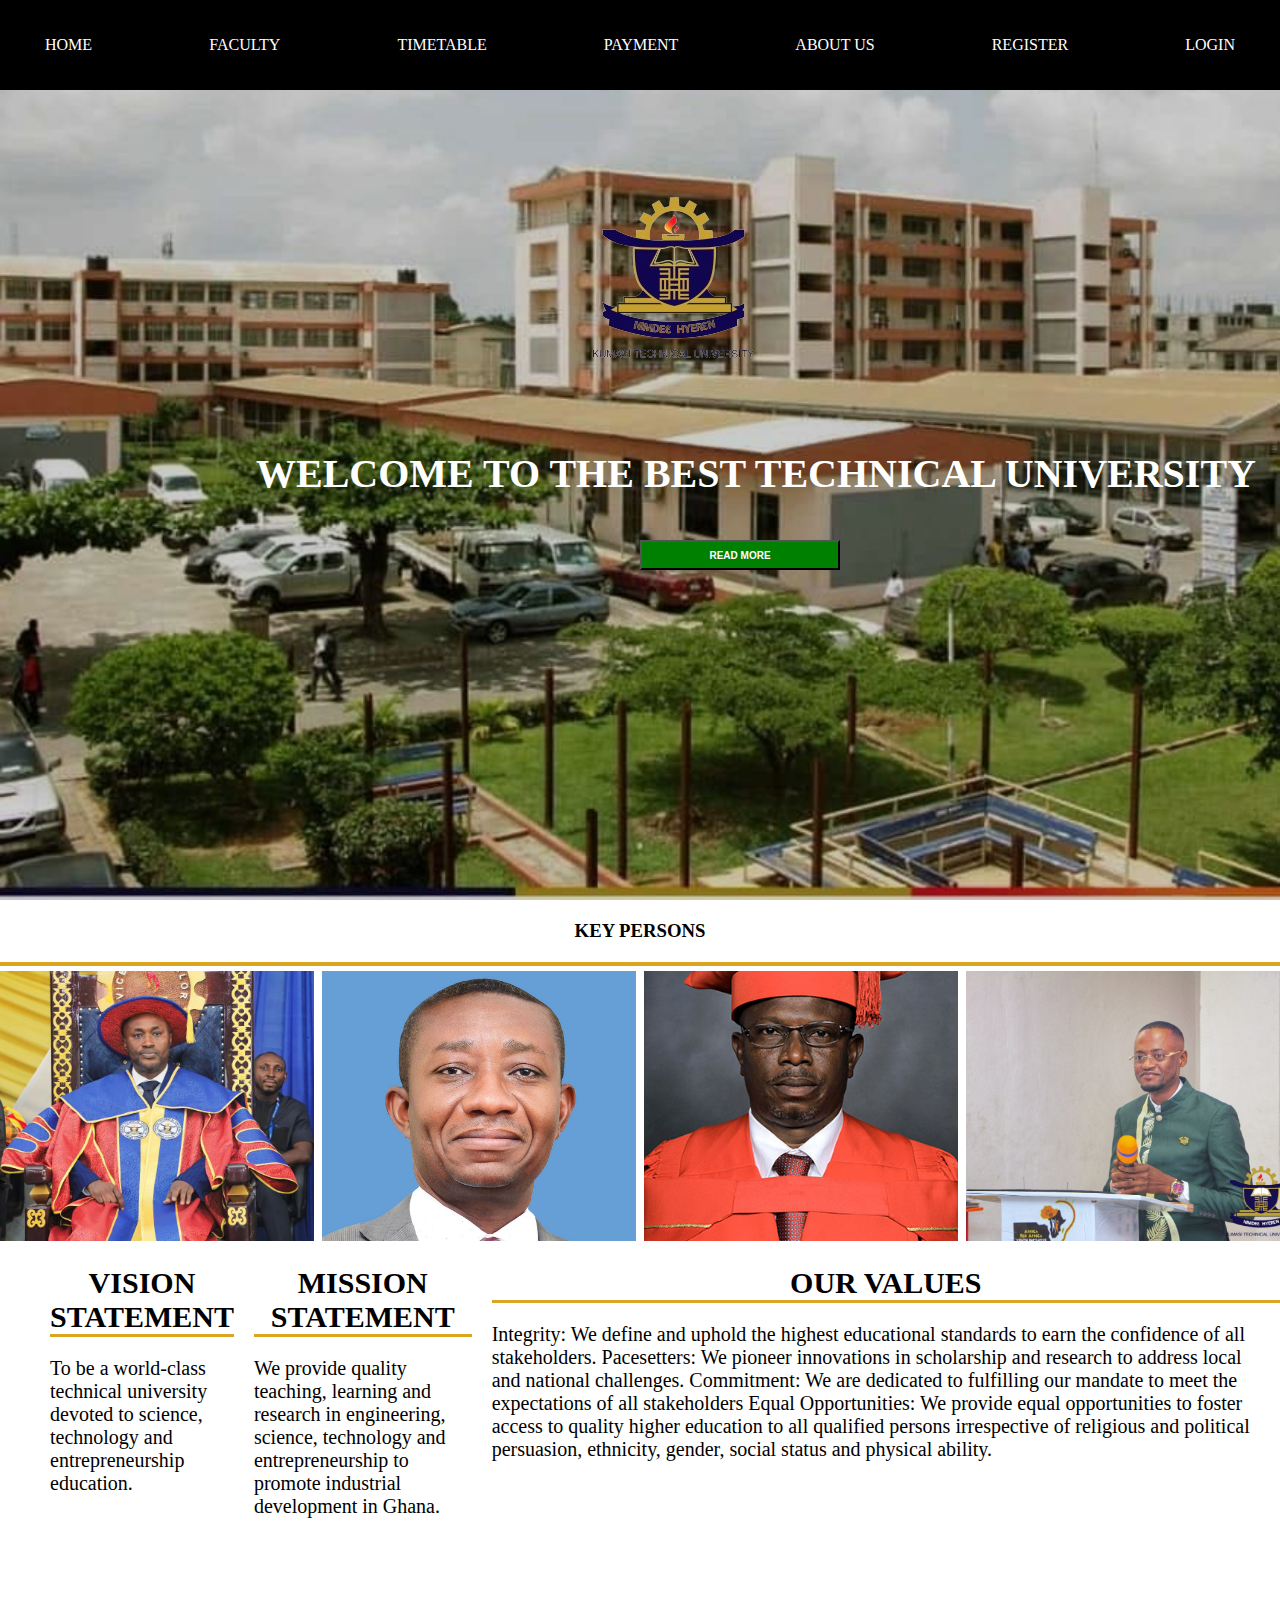
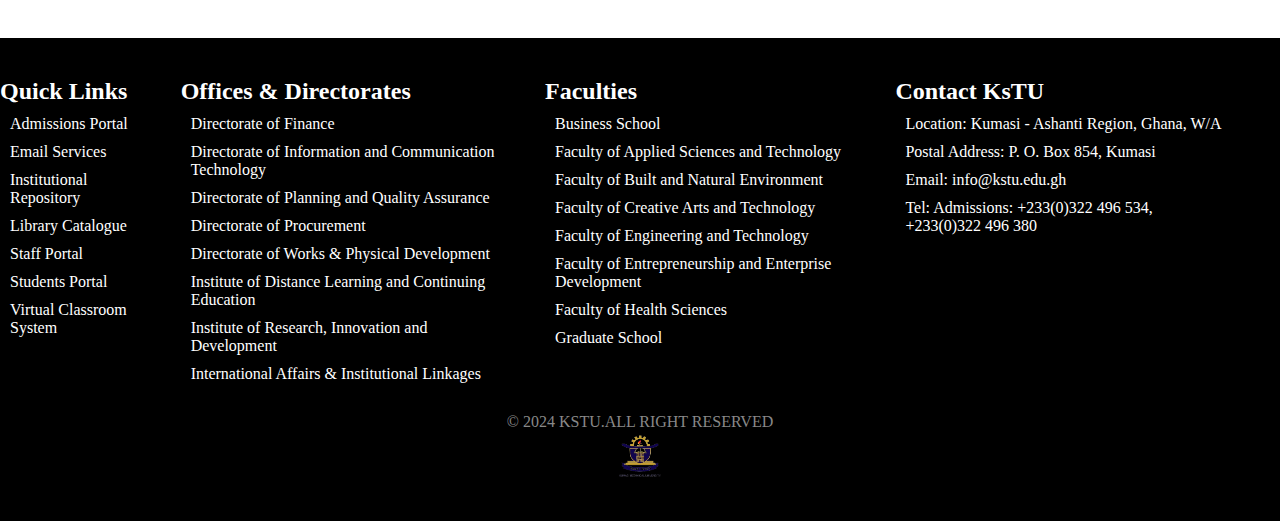
<file: index.html>
<html lang="en">
<head>
    <meta charset="UTF-8">
    <meta name="viewport" content="width=device-width, initial-scale=1.0">
    <link rel="stylesheet" href="index.css">
    <title>index</title>
</head>
<body>
    <div class="landing-page">
        <div class="overlay">
            <nav>
                <a href="index.html" class="active">home</a>
                <a href="Faculty.html">faculty</a>
                <a href="timetable.html">timetable</a>
                <a href="payment.html">payment</a>
                <a href="">about us</a>
                <a href="registration.html">register</a>
                <a href="login.html">login</a>
            </nav>
            <div class="logo">
                <img src="images/logo-removebg-preview.png" alt="">
            </div>
            <h2>WELCOME TO THE BEST TECHNICAL UNIVERSITY</h2>
            <BUtton type="submit">read more</BUtton>
        </div>
    </div>
    <h3 style="border-bottom: goldenrod 4px solid;">KEY PERSONS</h3>
    <div class="testimonials">
        <div class="testimonial">
            <img src="images/6.jpg" alt="">
            <span class="title">VICE CHANCELLOR</span>
            <p class="name">Prof Gabriel Dwomoh</p>
        </div>
        <div class="testimonial">
            <img src="images/Mr.-Ebenezer-Boakye.jpg" alt="">
            <span class="title">registrar</span>
            <p class="name">Mr Ebenezer Boakye</p>
        </div><div class="testimonial">
            <img src="images/dean.jpg" alt="">
            <span class="title">Dean of students</span>
            <p class="name">Prof thomas adoma worae</p>
        </div>
        <div class="testimonial">
            <img src="images/evans.jpg" alt="">
            <span class="title">SRC PRESIDENT</span>
            <p class="name">evans osei kankam</p>
        </div>
    </div>
    <div class="final_sections">
        <div class="final_section">
            <h2 style="color: black; border-bottom: goldenrod 3px solid;">VISION STATEMENT</h2>
            <span>
                To be a world-class technical university devoted to science, technology and entrepreneurship education. 
            </span>
        </div>
        <div class="final_section">
            <h2 style="color: black; border-bottom: goldenrod 3px solid;">MISSION STATEMENT</h2>
            <span>
                 We provide quality teaching, learning and research in engineering,
                  science, technology and entrepreneurship to promote industrial development in Ghana. 
            </span>
        </div>
        <div class="final_section">
            <h2 style="color: black; border-bottom: goldenrod 3px solid;">OUR VALUES</h2>
            <span>
                Integrity: We define and uphold the highest educational standards to earn the confidence of all stakeholders.

                Pacesetters: We pioneer innovations in scholarship and research to address local and national challenges.

                Commitment: We are dedicated to fulfilling our mandate to meet the expectations of all stakeholders

                Equal Opportunities: We provide equal opportunities to foster access to quality higher education to all qualified persons 
                irrespective of religious and political persuasion, ethnicity, gender, social status and physical ability. 
            </span>
        </div>
    </div>
    <footer>
        <div class="footer_container">
            <div class="footer_content">
                <div class="footer_One">
                    <h2>Quick Links</h2>
                    <ul class="menu">
                        <a href="">Admissions Portal</a>
                        <a href="">Email Services</a>
                        <a href="">Institutional Repository</a>
                        <a href="">Library Catalogue</a>
                        <a href="">Staff Portal</a>
                        <a href="">Students Portal</a>
                        <a href="">Virtual Classroom System</a>
                    </ul>
                </div>
                <div class="footer_Two">
                    <h2>Offices & Directorates</h2>
                    <ul class="menu">
                        <a href="">Directorate of Finance</a>
                        <a href="">Directorate of Information and Communication Technology</a>
                        <a href="">Directorate of Planning and Quality Assurance</a>
                        <a href="">Directorate of Procurement</a>
                        <a href="">Directorate of Works & Physical Development</a>
                        <a href="">Institute of Distance Learning and Continuing Education</a>
                        <a href="">Institute of Research, Innovation and Development</a>
                        <a href="">International Affairs & Institutional Linkages</a>
                    </ul>
                </div>
                <div class="footer_Three">
                    <h2>Faculties</h2>
                    <ul class="menu">
                        <a href="">Business School</a>
                        <a href="">Faculty of Applied Sciences and Technology</a>
                        <a href="">Faculty of Built and Natural Environment</a>
                        <a href="">Faculty of Creative Arts and Technology</a>
                        <a href="">Faculty of Engineering and Technology</a>
                        <a href="">Faculty of Entrepreneurship and Enterprise Development</a>
                        <a href="">Faculty of Health Sciences</a>
                        <a href="">Graduate School</a>
                    </ul>
                </div>
                <div class="footer_Four">
                    <h2>Contact KsTU</h2>
                    <ul class="menu">
                        <a href="">Location: Kumasi - Ashanti Region, Ghana, W/A</a>
                        <a href="">Postal Address: P. O. Box 854, Kumasi </a>
                        <a href="">Email: info@kstu.edu.gh</a>
                        <a href="">Tel: Admissions: +233(0)322 496 534, +233(0)322 496 380</a>
                    </ul>
                </div>
            </div>
        </div>
        <div class="footer-bottom">
            <p>&copy; 2024 KSTU.ALL RIGHT RESERVED</p>
            <img src="./images/logo-removebg-preview.png" alt="image">
        </div>
    </footer>
</body>
</html>
</file>
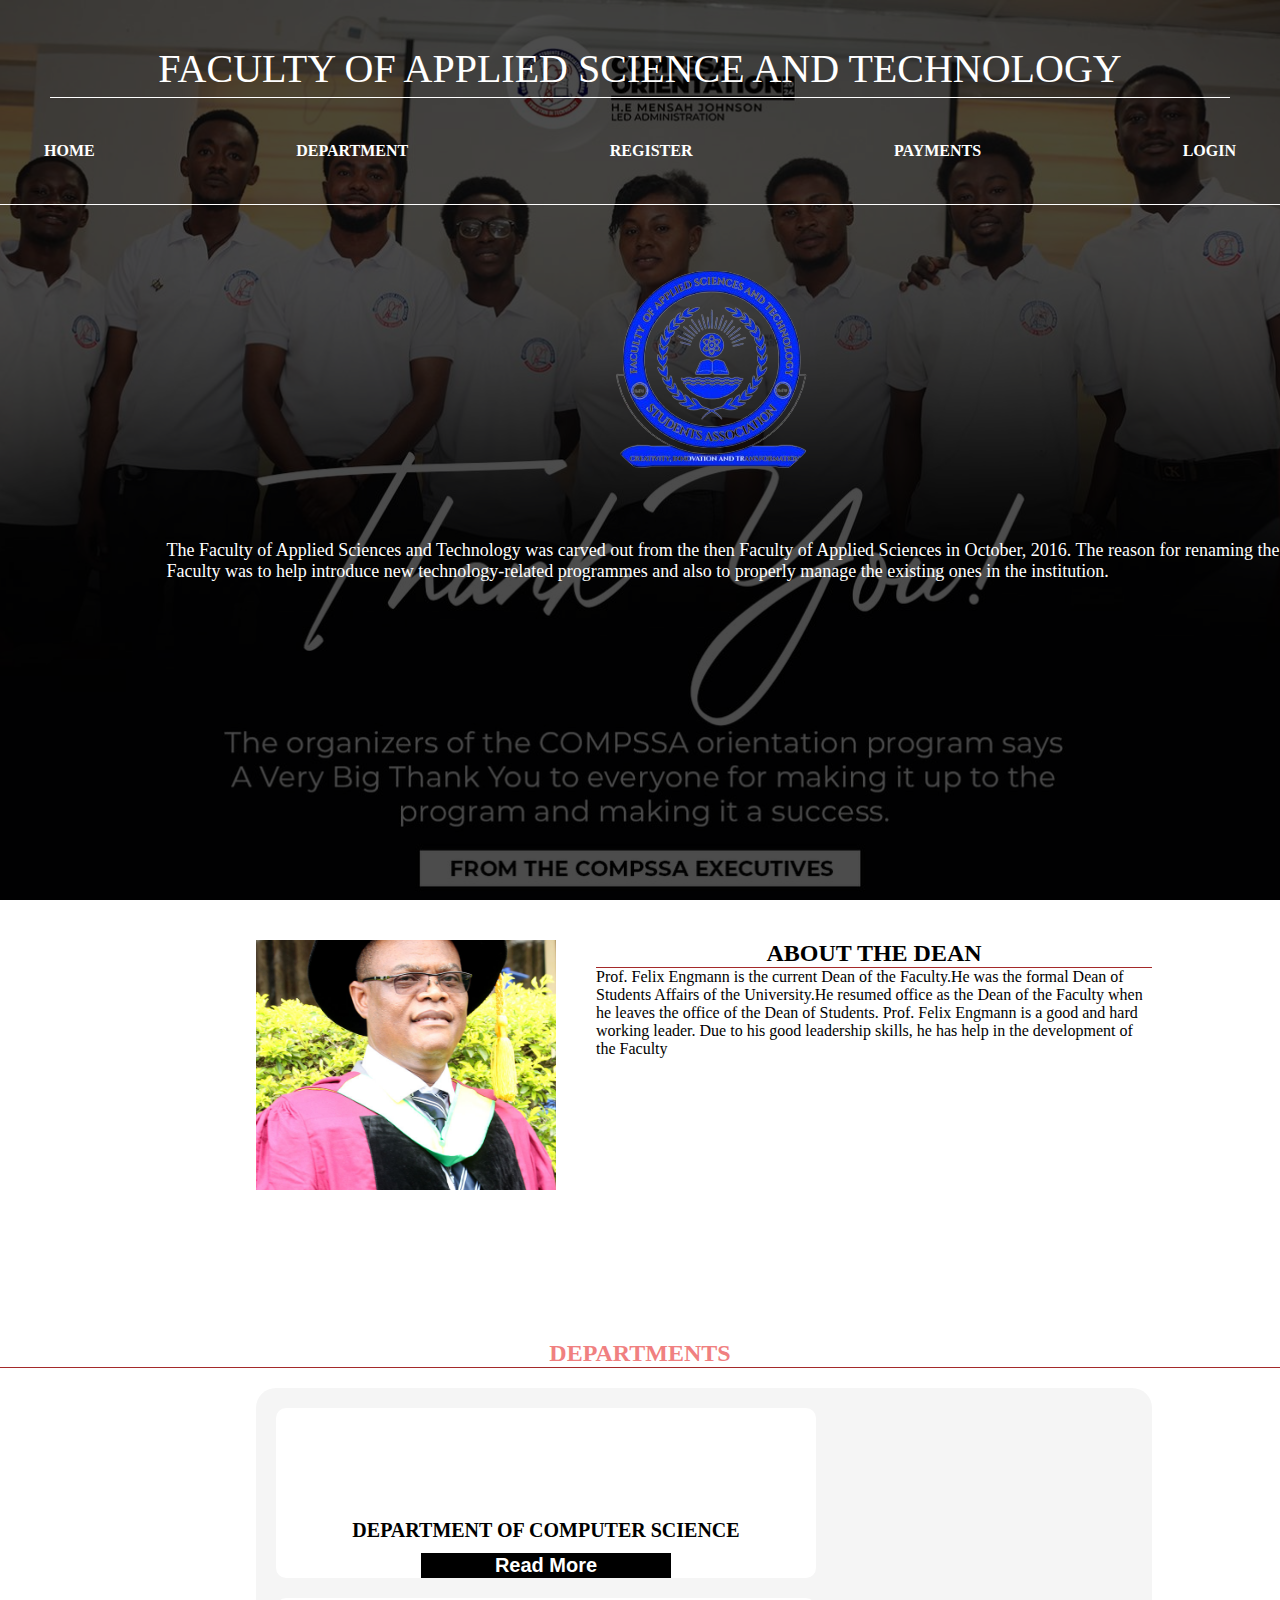
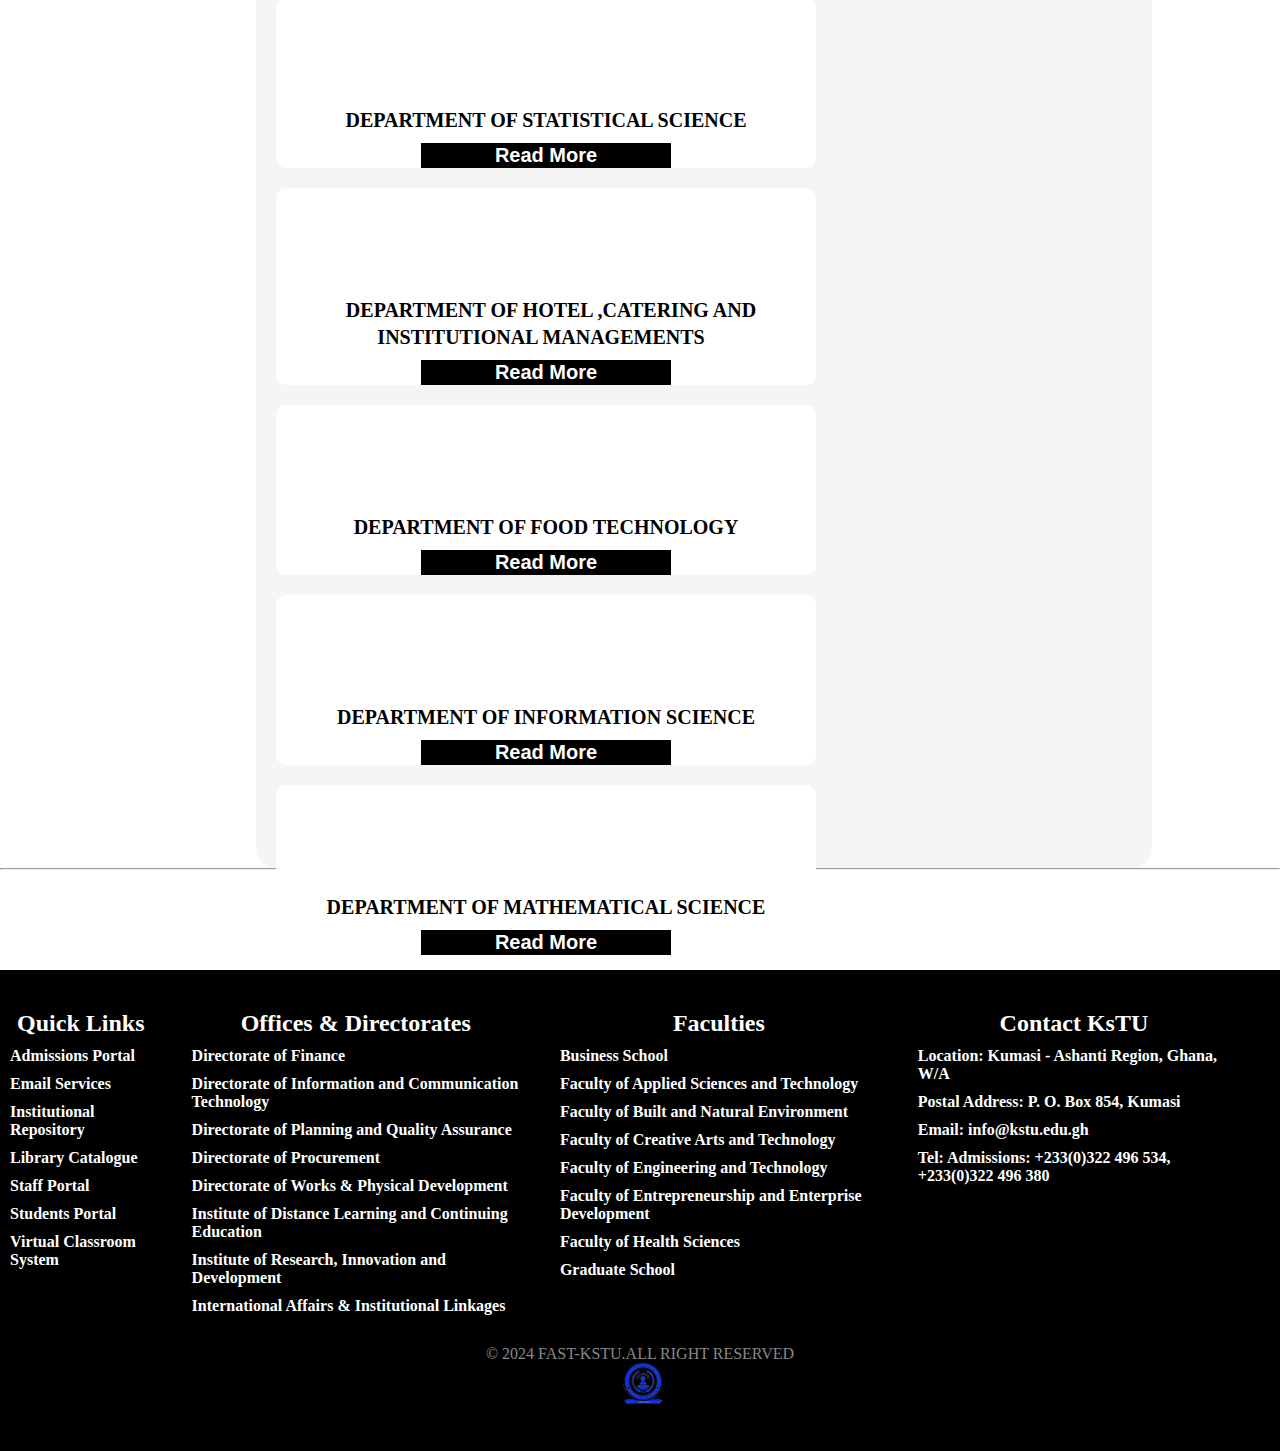
<file: applied_science.html>
<!DOCTYPE html>
<html lang="en">
<head>
    <meta charset="UTF-8">
    <meta name="viewport" content="width=device-width, initial-scale=1.0">
    <link rel="stylesheet" href="applied_science.css">
    <title>Apllied SCIENCE</title>
</head>
<body>
    <div class="landing_page">
        <div class="overlay">
            <nav>
                <a href=""></a>
                <a href="">FACULTY OF APPLIED SCIENCE AND TECHNOLOGY</a>
                <a href=""><i class="fa-solid fa-magnifying-glass"></i></a>
            </nav>
            <ul>
                <a href="index.html" class="active">HOME</a>
                <a href="">DEPARTMENT</a>
                <a href="registration.html">REGISTER</a>
                <a href="Payment.html">PAYMENTS</a>
                <a href="login.html">LOGIN</a>
            </ul>
            <div class="write_image">
                <img src="./images/fast-removebg-preview.png" alt="">
                <p>
                    The Faculty of Applied Sciences and Technology was carved out from the then 
                    Faculty of Applied Sciences in October,
                     2016. The reason for renaming the Faculty was to help introduce new 
                     technology-related programmes and also to properly manage the existing ones in the institution. 
                </p>
            </div>
        </div>
    </div>
    <div class="dean_info">
        <div class="dean">
            <img src="./images/14_0app.jpg" alt="">
            <span class="title">FACULTY DEAN</span>
            <p class="name">PROF.FELIX ENGMANN</p>
        </div>
        <div class="dean">
           <h2>ABOUT THE DEAN</h2>
           <span>
            Prof. Felix Engmann is the current Dean of 
            the Faculty.He was the formal Dean of Students Affairs
            of the University.He resumed office as the Dean of the Faculty
            when he leaves the office of the Dean of Students.
            Prof. Felix Engmann is a good and hard working leader.
            Due to his good leadership skills, he has help in the development of 
            the Faculty
        </span>
        </div>
    </div>
    <h2 style="text-align: center; border-bottom: brown 1px solid; padding-top: 20px; color: lightcoral;">DEPARTMENTS</h2>
    <div class="department_section">
        <div class="department">
           <h2><a href="">DEPARTMENT OF COMPUTER SCIENCE</a></h2>
           <button><a href="Computer_science.html">Read More</a></button>
        </div>
        <div class="department">
            <h2><a href="">DEPARTMENT OF STATISTICAL SCIENCE</a></h2>
            <button><a href="Stat_sci.html">Read More</a></button>
         </div>
         <div class="department">
            <h2><a href="">DEPARTMENT OF HOTEL ,CATERING AND INSTITUTIONAL MANAGEMENTS</a></h2>
            <button><a href="HCIM.html">Read More</a></button>
         </div>
         <div class="department">
            <h2><a href="">DEPARTMENT OF FOOD TECHNOLOGY</a></h2>
            <button><a href="dep_foodTech.html">Read More</a></button>
         </div>
         <div class="department">
            <h2><a href="">DEPARTMENT OF INFORMATION SCIENCE</a></h2>
            <button><a href="info_science.html">Read More</a></button>
         </div>
         <div class="department">
            <h2><a href="">DEPARTMENT OF MATHEMATICAL SCIENCE</a></h2>
            <button><a href="mathematical_Science.html">Read More</a></button>
         </div>
    </div>
    <hr>
    <footer>
        <div class="footer_container">
            <div class="footer_content">
                <div class="footer_One">
                    <h2>Quick Links</h2>
                    <ul class="menu">
                        <a href="">Admissions Portal</a>
                        <a href="">Email Services</a>
                        <a href="">Institutional Repository</a>
                        <a href="">Library Catalogue</a>
                        <a href="">Staff Portal</a>
                        <a href="">Students Portal</a>
                        <a href="">Virtual Classroom System</a>
                    </ul>
                </div>
                <div class="footer_Two">
                    <h2>Offices & Directorates</h2>
                    <ul class="menu">
                        <a href="">Directorate of Finance</a>
                        <a href="">Directorate of Information and Communication Technology</a>
                        <a href="">Directorate of Planning and Quality Assurance</a>
                        <a href="">Directorate of Procurement</a>
                        <a href="">Directorate of Works & Physical Development</a>
                        <a href="">Institute of Distance Learning and Continuing Education</a>
                        <a href="">Institute of Research, Innovation and Development</a>
                        <a href="">International Affairs & Institutional Linkages</a>
                    </ul>
                </div>
                <div class="footer_Three">
                    <h2>Faculties</h2>
                    <ul class="menu">
                        <a href="">Business School</a>
                        <a href="">Faculty of Applied Sciences and Technology</a>
                        <a href="">Faculty of Built and Natural Environment</a>
                        <a href="">Faculty of Creative Arts and Technology</a>
                        <a href="">Faculty of Engineering and Technology</a>
                        <a href="">Faculty of Entrepreneurship and Enterprise Development</a>
                        <a href="">Faculty of Health Sciences</a>
                        <a href="">Graduate School</a>
                    </ul>
                </div>
                <div class="footer_Four">
                    <h2>Contact KsTU</h2>
                    <ul class="menu">
                        <a href="">Location: Kumasi - Ashanti Region, Ghana, W/A</a>
                        <a href="">Postal Address: P. O. Box 854, Kumasi </a>
                        <a href="">Email: info@kstu.edu.gh</a>
                        <a href="">Tel: Admissions: +233(0)322 496 534, +233(0)322 496 380</a>
                    </ul>
                </div>
            </div>
        </div>
        <div class="footer-bottom">
            <p>&copy; 2024 FAST-KSTU.ALL RIGHT RESERVED</p>
            <img src="./images/fast-removebg-preview.png" alt="image">
        </div>
    </footer>
</body>
</html>
</file>
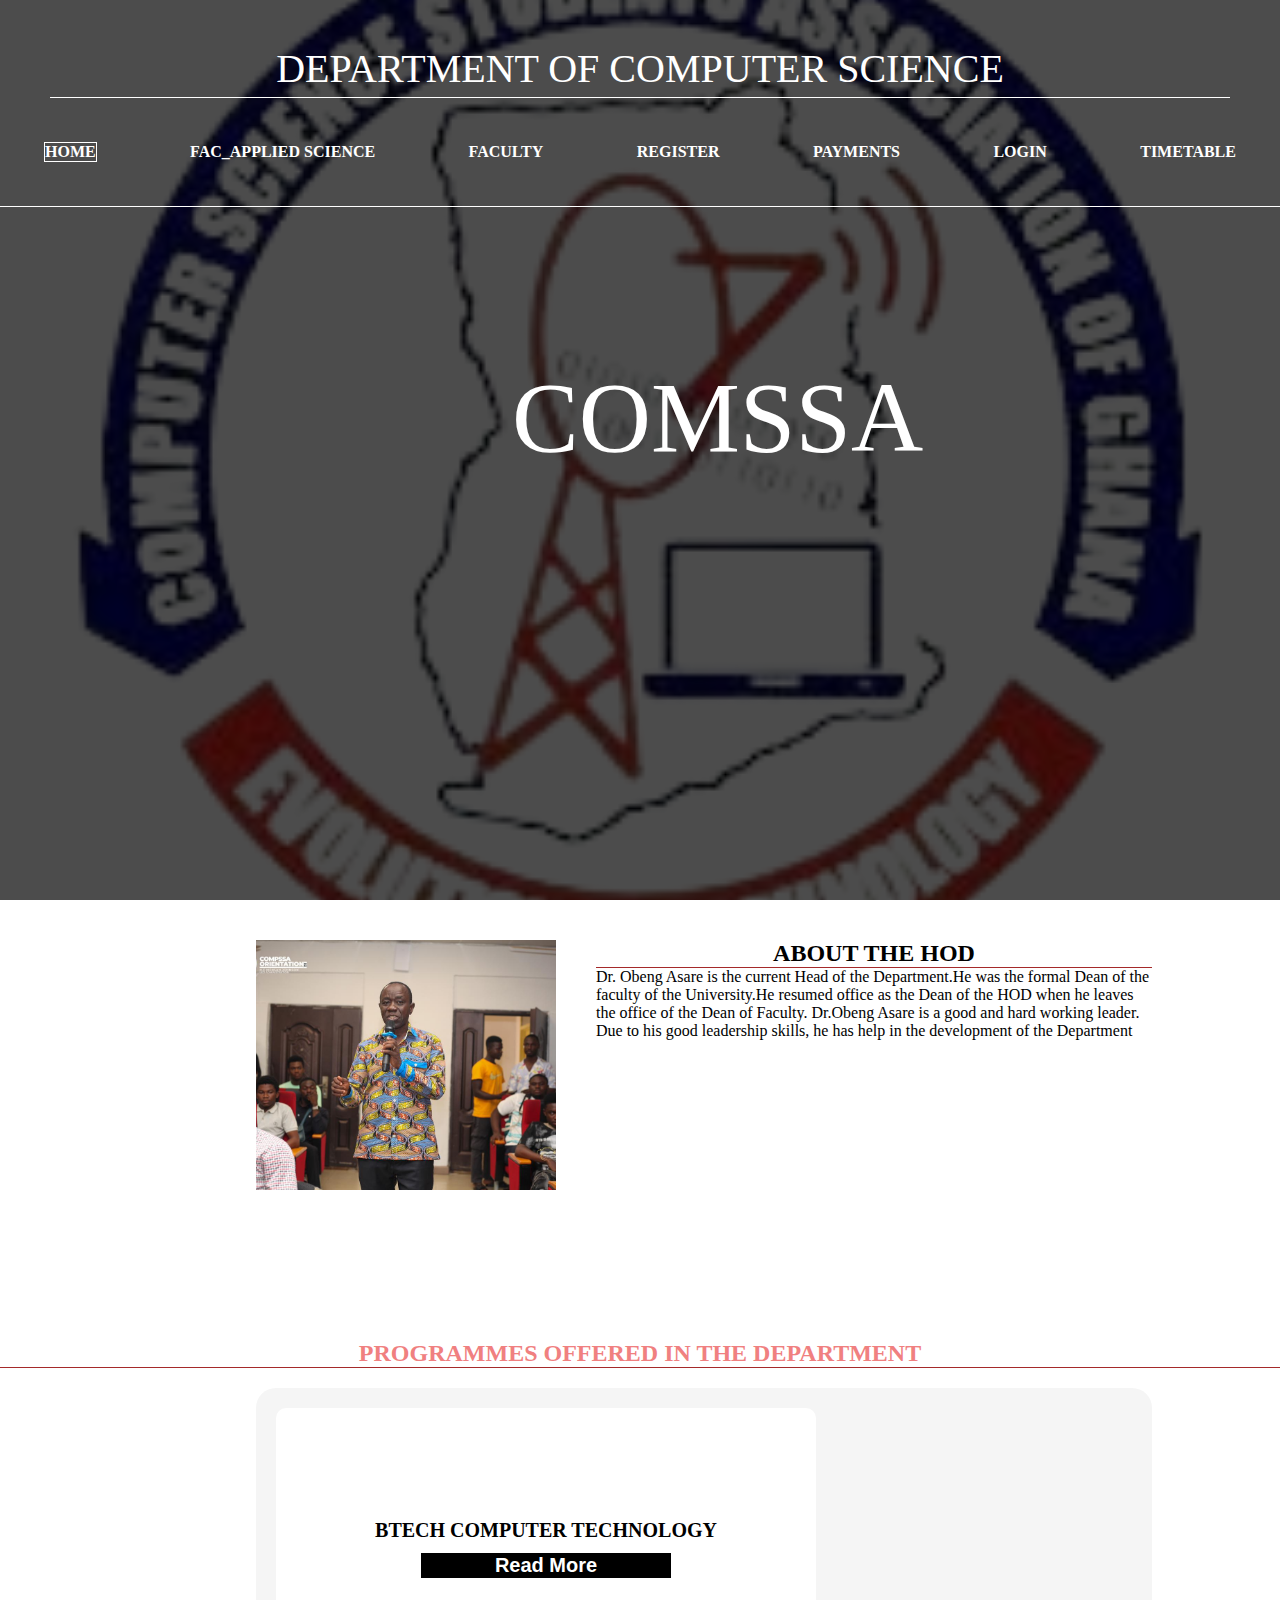
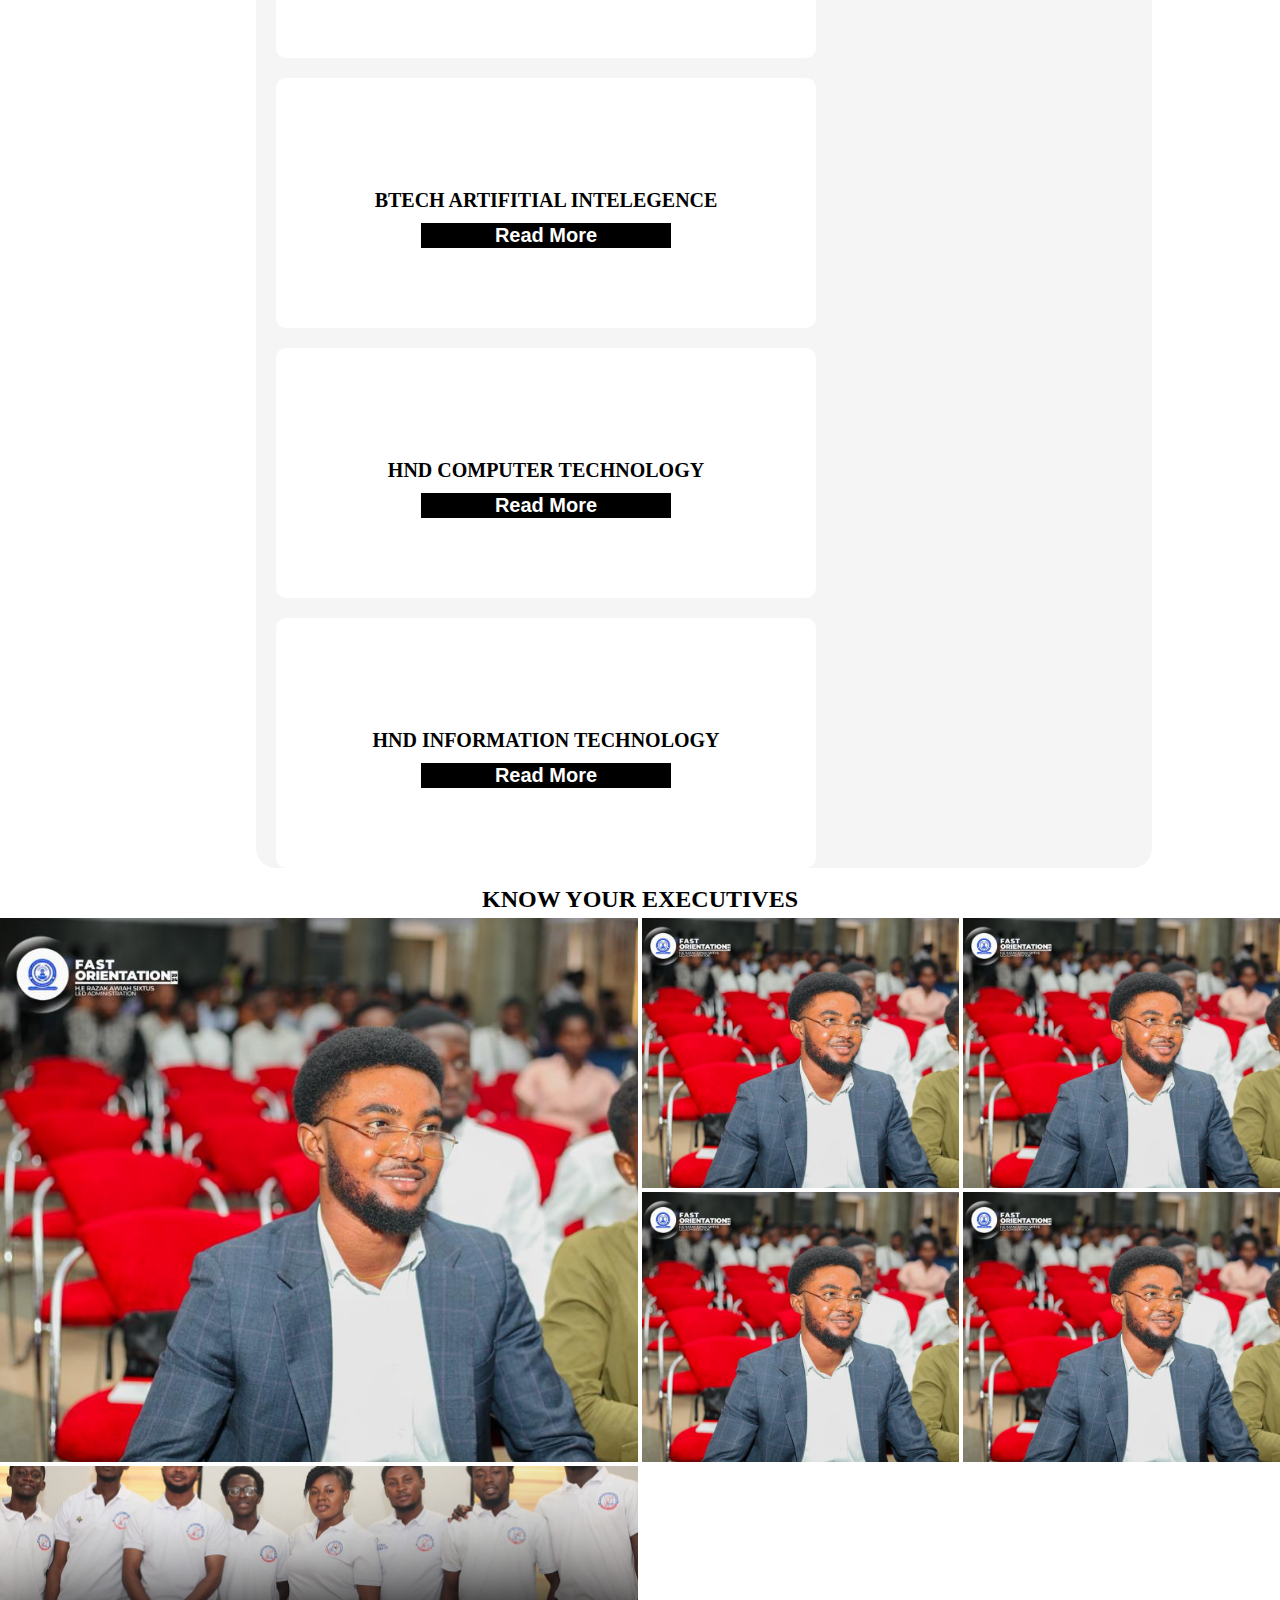
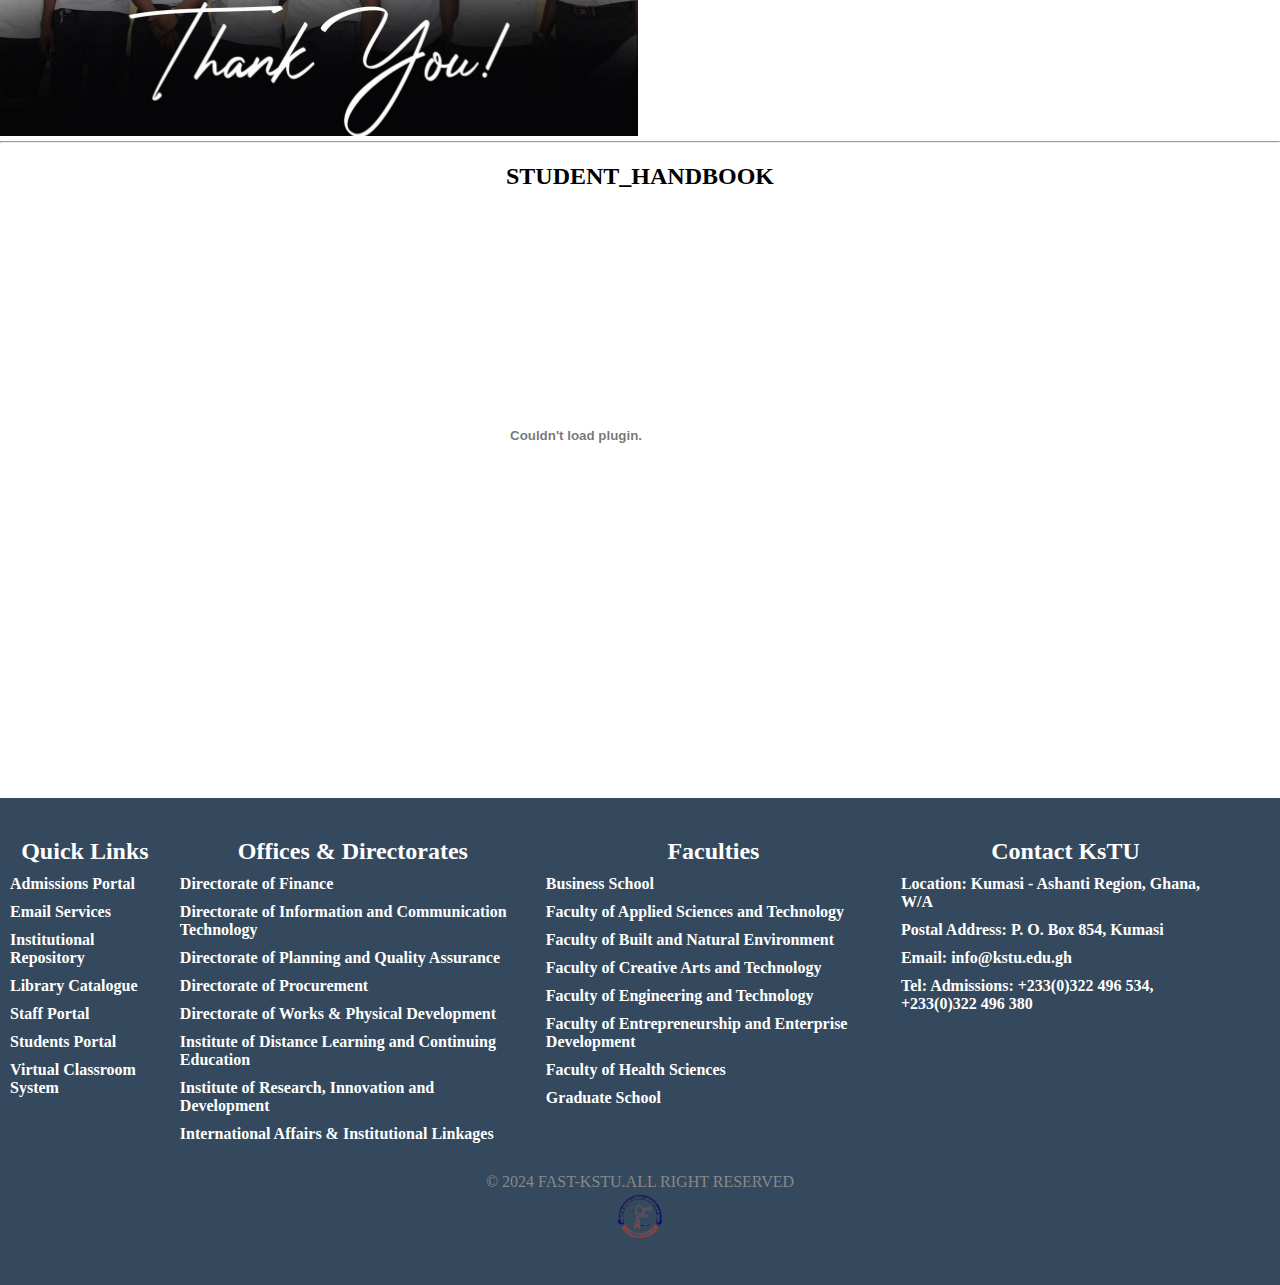
<file: Computer_science.html>
<!DOCTYPE html>
<html lang="en">
<head>
    <meta charset="UTF-8">
    <meta name="viewport" content="width=device-width, initial-scale=1.0">
    <link rel="stylesheet" href="computer_science.css">
    <title>comssa</title>
</head>
<body>
    <div class="landing_page">
        <div class="overlay">
            <nav>
                <a href=""></a>
                <a href="">DEPARTMENT OF COMPUTER SCIENCE</a>
                <a href=""><i class="fa-solid fa-magnifying-glass"></i></a>
            </nav>
            <ul>
                <a href="index.html" class="active">HOME</a>
                <a href="applied_science.html">fac_applied SCIENCE</a>
                <a href="Faculty.html">Faculty</a>
                <a href="registration.html">REGISTER</a>
                <a href="Payment.html">PAYMENTS</a>
                <a href="login.html">LOGIN</a>
                <a href="timetable.html">timetable</a>
            </ul>
            <div class="write_image">
                <p>
                    COMSSA
                </p>
            </div>
        </div>
    </div>
    <div class="dean_info">
        <div class="dean">
            <img src="./images/WhatsApp Image 2024-02-29 at 00.55.58.jpeg" alt="">
            <span class="title">HEAD OF DEPARTMENT</span>
            <p class="name">DR.OBENG ASARE</p>
        </div>
        <div class="dean">
           <h2>ABOUT THE HOD</h2>
           <span>
            Dr. Obeng Asare is the current Head of the Department.He was the formal Dean of the faculty
            of the University.He resumed office as the Dean of the HOD
            when he leaves the office of the Dean of Faculty.
            Dr.Obeng Asare is a good and hard working leader.
            Due to his good leadership skills, he has help in the development of 
            the Department
        </span>
        </div>
    </div>
    <h2 style="text-align: center; border-bottom: brown 1px solid; padding-top: 20px; color: lightcoral;">PROGRAMMES OFFERED IN THE DEPARTMENT</h2>
    <div class="department_section">
        <div class="department">
           <h2><a href="">BTECH COMPUTER TECHNOLOGY</a></h2>
           <button><a href="">Read More</a></button>
        </div>
        <div class="department">
            <h2><a href="">BTECH ARTIFITIAL INTELEGENCE</a></h2>
            <button><a href="">Read More</a></button>
         </div>
         <div class="department">
            <h2><a href="">HND COMPUTER TECHNOLOGY</a></h2>
            <button><a href="">Read More</a></button>
         </div>
         <div class="department">
            <h2><a href="">HND INFORMATION TECHNOLOGY</a></h2>
            <button><a href="">Read More</a></button>
         </div>
    </div>
    <br>
    <h2>KNOW YOUR EXECUTIVES</h2>
    <div class="testimonials">
        <div class="testimonial big">
            <img src="./images/WhatsApp Image 2024-02-28 at 15.40.19.jpeg" alt="">
            <span class="title">PRESIDENT</span>
            <p class="name">MENSAH JOHNSON</p>
        </div>
        <div class="testimonial">
            <img src="./images/WhatsApp Image 2024-02-28 at 15.40.19.jpeg" alt="image">
            <span class="title">VICE PRESIDENT</span>
            <p class="name">Divine</p>
        </div>
        <div class="testimonial">
            <img src="./images/WhatsApp Image 2024-02-28 at 15.40.19.jpeg" alt="image">
            <span class="title">PRO</span>
            <p class="name">NYAMETEASE EMMANUEL</p>
        </div>
        <div class="testimonial">
            <img src="./images/WhatsApp Image 2024-02-28 at 15.40.19.jpeg" alt="image">
            <span class="title">SECRETARY</span>
            <p class="name">EXPONENT</p>
        </div>
        <div class="testimonial">
            <img src="./images/WhatsApp Image 2024-02-28 at 15.40.19.jpeg" alt="image">
            <span class="title">ORGANIZER</span>
            <p class="name">NANA KOFI</p>
        </div>
        <div class="testimonial long">
            <img src="./images/WhatsApp Image 2024-02-29 at 00.59.13.jpeg" alt="">
            <span class="title">group picture</span>
            <p class="name">EXECUTIVES</p>
        </div>
    </div>
    <hr>
    <main>
        <h2 style="text-align: center; margin: 20px;">STUDENT_HANDBOOK</h2>
	
        <div class="timetableContainer">
            <embed src="./images/STUDENT_HANDBOOK (1).pdf" type='application/pdf'>
        </div><br>
    </main>
    <footer>
        <div class="footer_container">
            <div class="footer_content">
                <div class="footer_One">
                    <h2>Quick Links</h2>
                    <ul class="menu">
                        <a href="">Admissions Portal</a>
                        <a href="">Email Services</a>
                        <a href="">Institutional Repository</a>
                        <a href="">Library Catalogue</a>
                        <a href="">Staff Portal</a>
                        <a href="">Students Portal</a>
                        <a href="">Virtual Classroom System</a>
                    </ul>
                </div>
                <div class="footer_Two">
                    <h2>Offices & Directorates</h2>
                    <ul class="menu">
                        <a href="">Directorate of Finance</a>
                        <a href="">Directorate of Information and Communication Technology</a>
                        <a href="">Directorate of Planning and Quality Assurance</a>
                        <a href="">Directorate of Procurement</a>
                        <a href="">Directorate of Works & Physical Development</a>
                        <a href="">Institute of Distance Learning and Continuing Education</a>
                        <a href="">Institute of Research, Innovation and Development</a>
                        <a href="">International Affairs & Institutional Linkages</a>
                    </ul>
                </div>
                <div class="footer_Three">
                    <h2>Faculties</h2>
                    <ul class="menu">
                        <a href="">Business School</a>
                        <a href="">Faculty of Applied Sciences and Technology</a>
                        <a href="">Faculty of Built and Natural Environment</a>
                        <a href="">Faculty of Creative Arts and Technology</a>
                        <a href="">Faculty of Engineering and Technology</a>
                        <a href="">Faculty of Entrepreneurship and Enterprise Development</a>
                        <a href="">Faculty of Health Sciences</a>
                        <a href="">Graduate School</a>
                    </ul>
                </div>
                <div class="footer_Four">
                    <h2>Contact KsTU</h2>
                    <ul class="menu">
                        <a href="">Location: Kumasi - Ashanti Region, Ghana, W/A</a>
                        <a href="">Postal Address: P. O. Box 854, Kumasi </a>
                        <a href="">Email: info@kstu.edu.gh</a>
                        <a href="">Tel: Admissions: +233(0)322 496 534, +233(0)322 496 380</a>
                    </ul>
                </div>
            </div>
        </div>
        <div class="footer-bottom">
            <p>&copy; 2024 FAST-KSTU.ALL RIGHT RESERVED</p>
            <img src="./images/images__1_-removebg-preview.png" alt="image">
        </div>
    </footer>
</body>
</html>
</file>
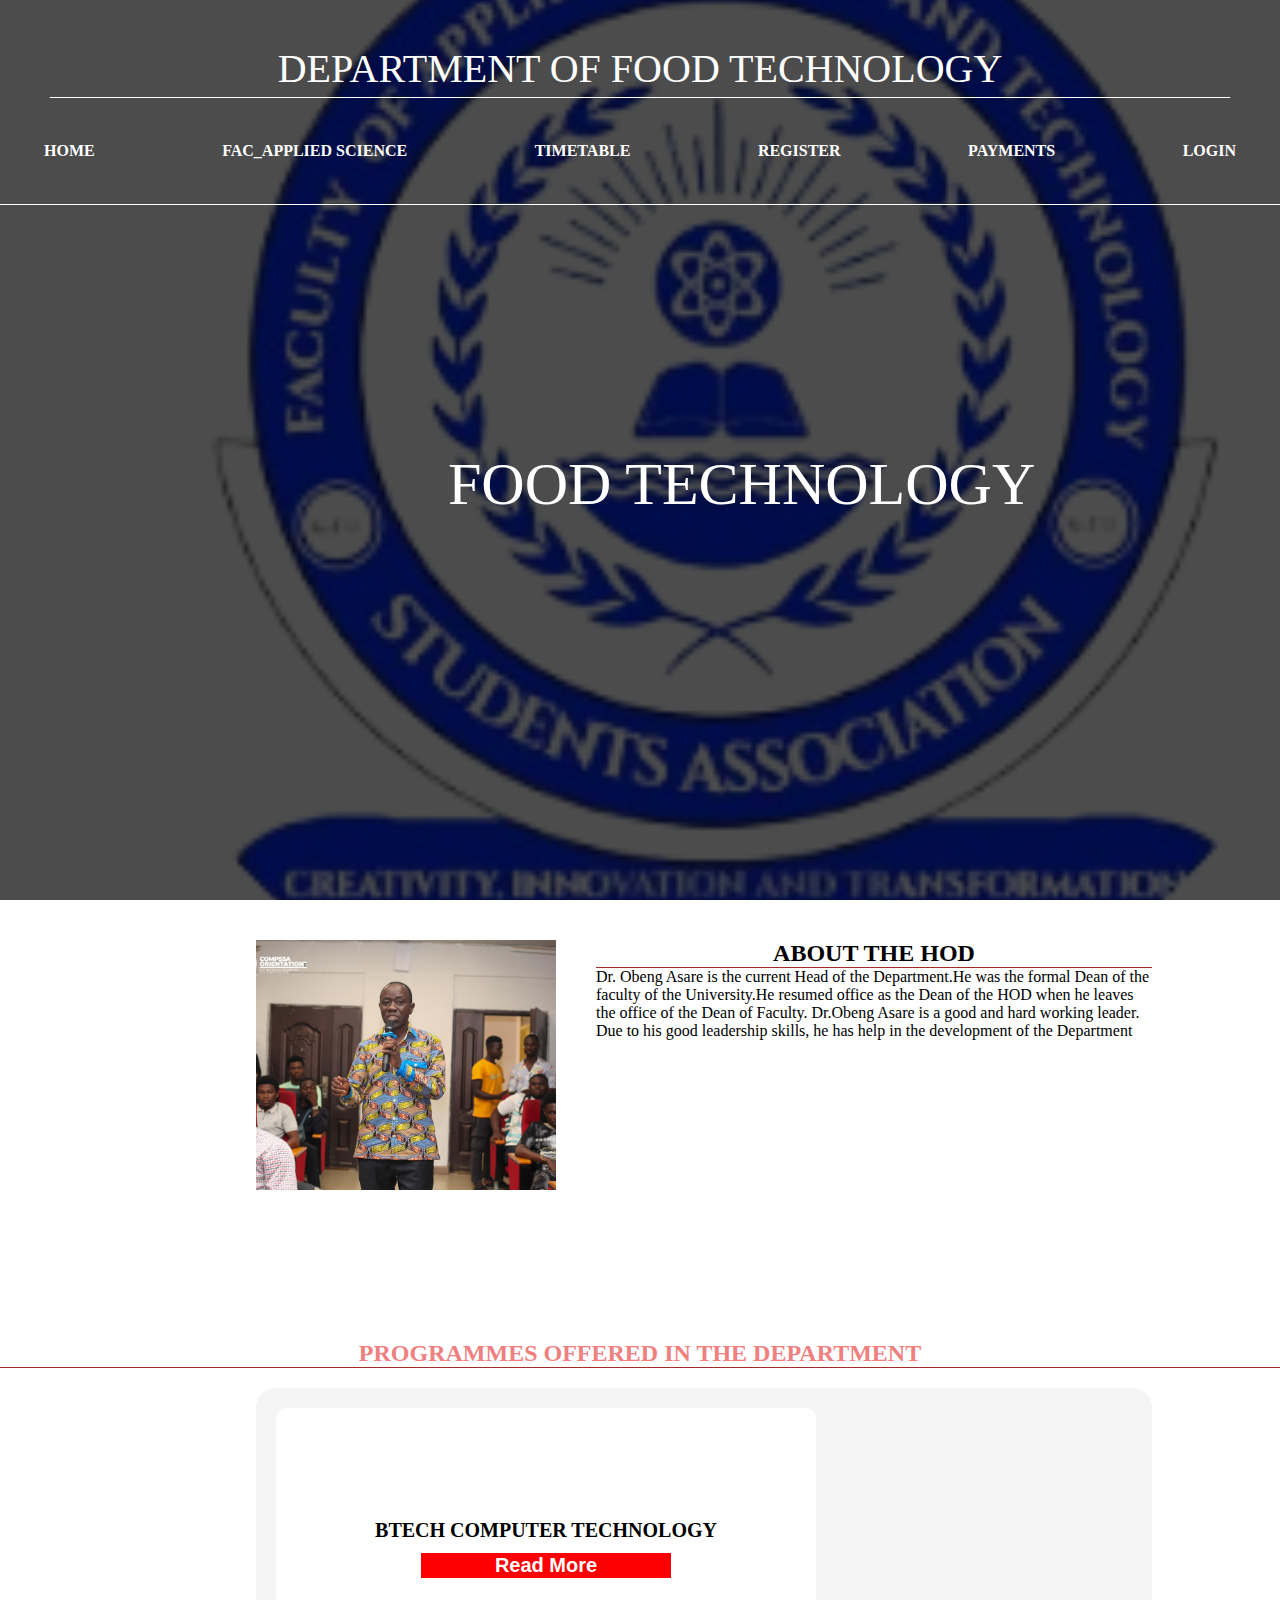
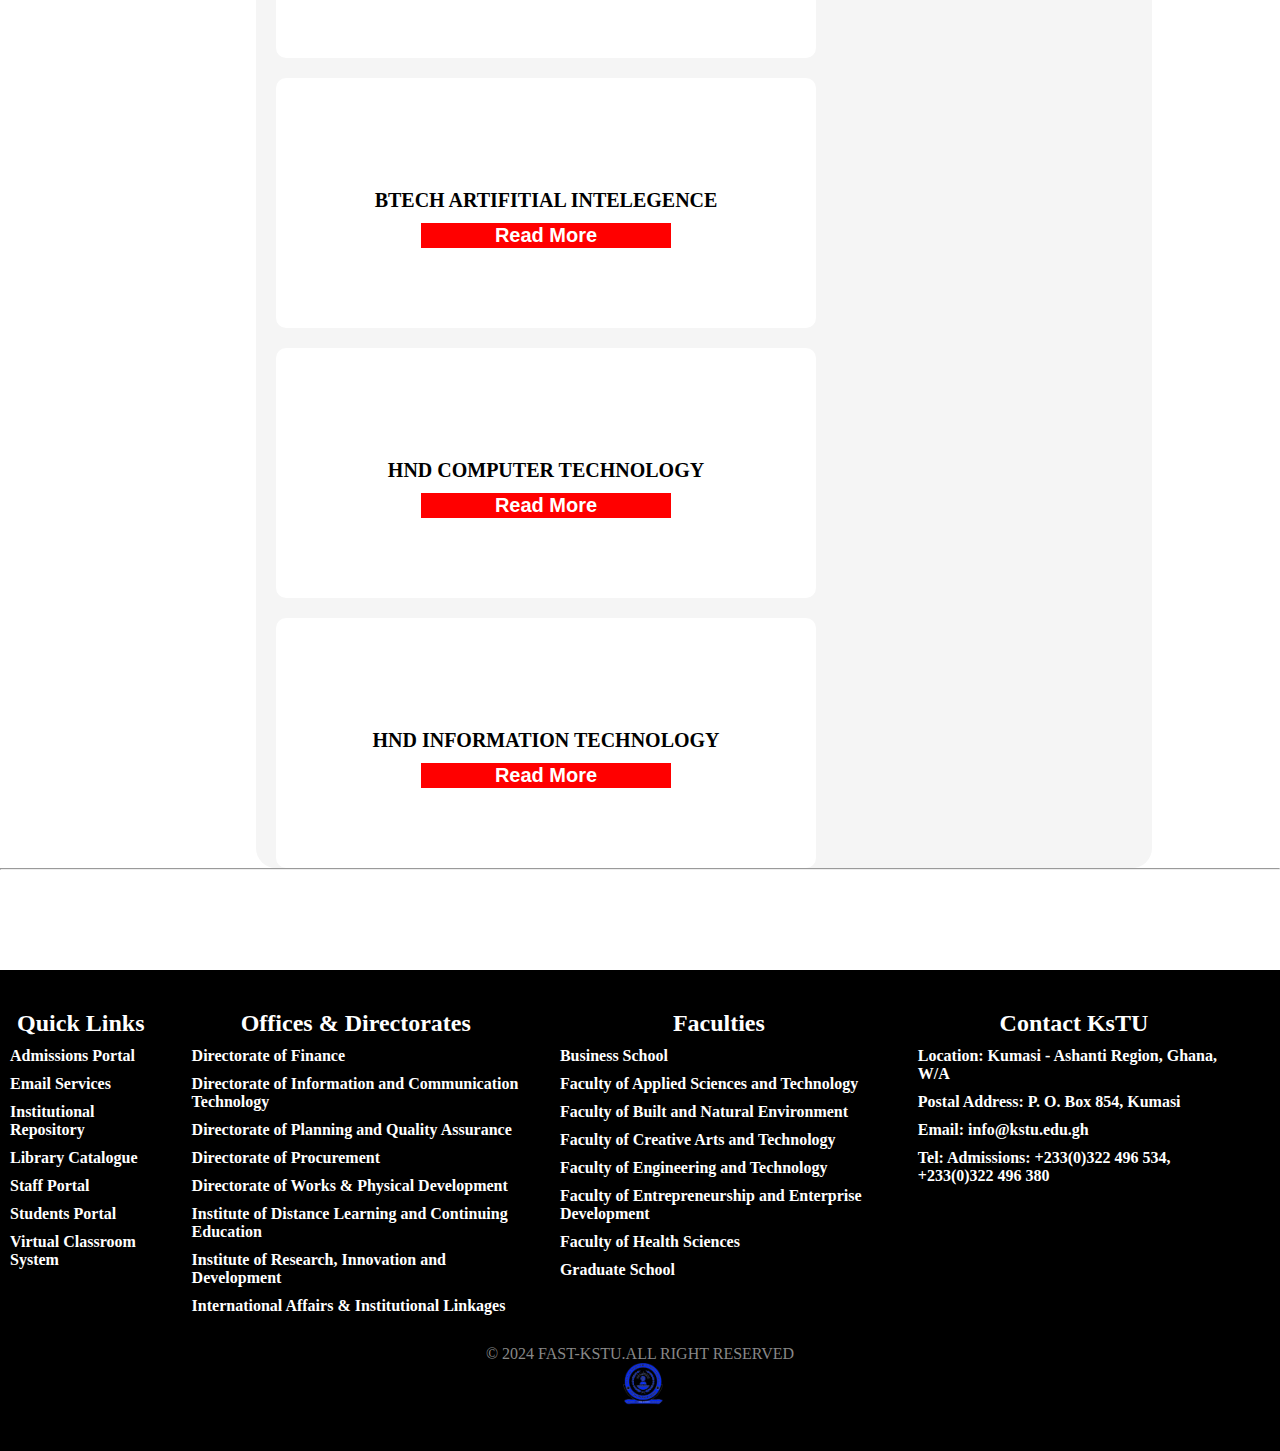
<file: dep_foodTech.html>
<!DOCTYPE html>
<html lang="en">
<head>
    <meta charset="UTF-8">
    <meta name="viewport" content="width=device-width, initial-scale=1.0">
    <link rel="stylesheet" href="food_tech.css">
    <title>Apllied SCIENCE</title>
</head>
<body>
    <div class="landing_page">
        <div class="overlay">
            <nav>
                <a href=""></a>
                <a href="">DEPARTMENT OF FOOD TECHNOLOGY</a>
                <a href=""><i class="fa-solid fa-magnifying-glass"></i></a>
            </nav>
            <ul>
                <a href="index.html" class="active">HOME</a>
                <a href="applied_science.html">fac_applied Science</a>
                <a href="timetable.html">timetable</a>
                <a href="registration.html">REGISTER</a>
                <a href="Payment.html">PAYMENTS</a>
                <a href="login.html">LOGIN</a>
            </ul>
            <div class="write_image">
                <!-- <img src="/images/fast-removebg-preview.png" alt=""> -->
                <p>
                   FOOD TECHNOLOGY
                </p>
            </div>
        </div>
    </div>
    <div class="dean_info">
        <div class="dean">
            <img src="./images/WhatsApp Image 2024-02-29 at 00.55.58.jpeg" alt="">
            <span class="title">HEAD OF DEPARTMENT</span>
            <p class="name">DR.OBENG ASARE</p>
        </div>
        <div class="dean">
           <h2>ABOUT THE HOD</h2>
           <span>
            Dr. Obeng Asare is the current Head of the Department.He was the formal Dean of the faculty
            of the University.He resumed office as the Dean of the HOD
            when he leaves the office of the Dean of Faculty.
            Dr.Obeng Asare is a good and hard working leader.
            Due to his good leadership skills, he has help in the development of 
            the Department
        </span>
        </div>
    </div>
    <h2 style="text-align: center; border-bottom: brown 1px solid; padding-top: 20px; color: lightcoral;">PROGRAMMES OFFERED IN THE DEPARTMENT</h2>
    <div class="department_section">
        <div class="department">
           <h2><a href="">BTECH COMPUTER TECHNOLOGY</a></h2>
           <button><a href="">Read More</a></button>
        </div>
        <div class="department">
            <h2><a href="">BTECH ARTIFITIAL INTELEGENCE</a></h2>
            <button><a href="">Read More</a></button>
         </div>
         <div class="department">
            <h2><a href="">HND COMPUTER TECHNOLOGY</a></h2>
            <button><a href="">Read More</a></button>
         </div>
         <div class="department">
            <h2><a href="">HND INFORMATION TECHNOLOGY</a></h2>
            <button><a href="">Read More</a></button>
         </div>
    </div>
    <hr>
    <footer>
        <div class="footer_container">
            <div class="footer_content">
                <div class="footer_One">
                    <h2>Quick Links</h2>
                    <ul class="menu">
                        <a href="">Admissions Portal</a>
                        <a href="">Email Services</a>
                        <a href="">Institutional Repository</a>
                        <a href="">Library Catalogue</a>
                        <a href="">Staff Portal</a>
                        <a href="">Students Portal</a>
                        <a href="">Virtual Classroom System</a>
                    </ul>
                </div>
                <div class="footer_Two">
                    <h2>Offices & Directorates</h2>
                    <ul class="menu">
                        <a href="">Directorate of Finance</a>
                        <a href="">Directorate of Information and Communication Technology</a>
                        <a href="">Directorate of Planning and Quality Assurance</a>
                        <a href="">Directorate of Procurement</a>
                        <a href="">Directorate of Works & Physical Development</a>
                        <a href="">Institute of Distance Learning and Continuing Education</a>
                        <a href="">Institute of Research, Innovation and Development</a>
                        <a href="">International Affairs & Institutional Linkages</a>
                    </ul>
                </div>
                <div class="footer_Three">
                    <h2>Faculties</h2>
                    <ul class="menu">
                        <a href="">Business School</a>
                        <a href="">Faculty of Applied Sciences and Technology</a>
                        <a href="">Faculty of Built and Natural Environment</a>
                        <a href="">Faculty of Creative Arts and Technology</a>
                        <a href="">Faculty of Engineering and Technology</a>
                        <a href="">Faculty of Entrepreneurship and Enterprise Development</a>
                        <a href="">Faculty of Health Sciences</a>
                        <a href="">Graduate School</a>
                    </ul>
                </div>
                <div class="footer_Four">
                    <h2>Contact KsTU</h2>
                    <ul class="menu">
                        <a href="">Location: Kumasi - Ashanti Region, Ghana, W/A</a>
                        <a href="">Postal Address: P. O. Box 854, Kumasi </a>
                        <a href="">Email: info@kstu.edu.gh</a>
                        <a href="">Tel: Admissions: +233(0)322 496 534, +233(0)322 496 380</a>
                    </ul>
                </div>
            </div>
        </div>
        <div class="footer-bottom">
            <p>&copy; 2024 FAST-KSTU.ALL RIGHT RESERVED</p>
            <img src="./images/fast-removebg-preview.png" alt="image">
        </div>
    </footer>
</body>
</html>
</file>
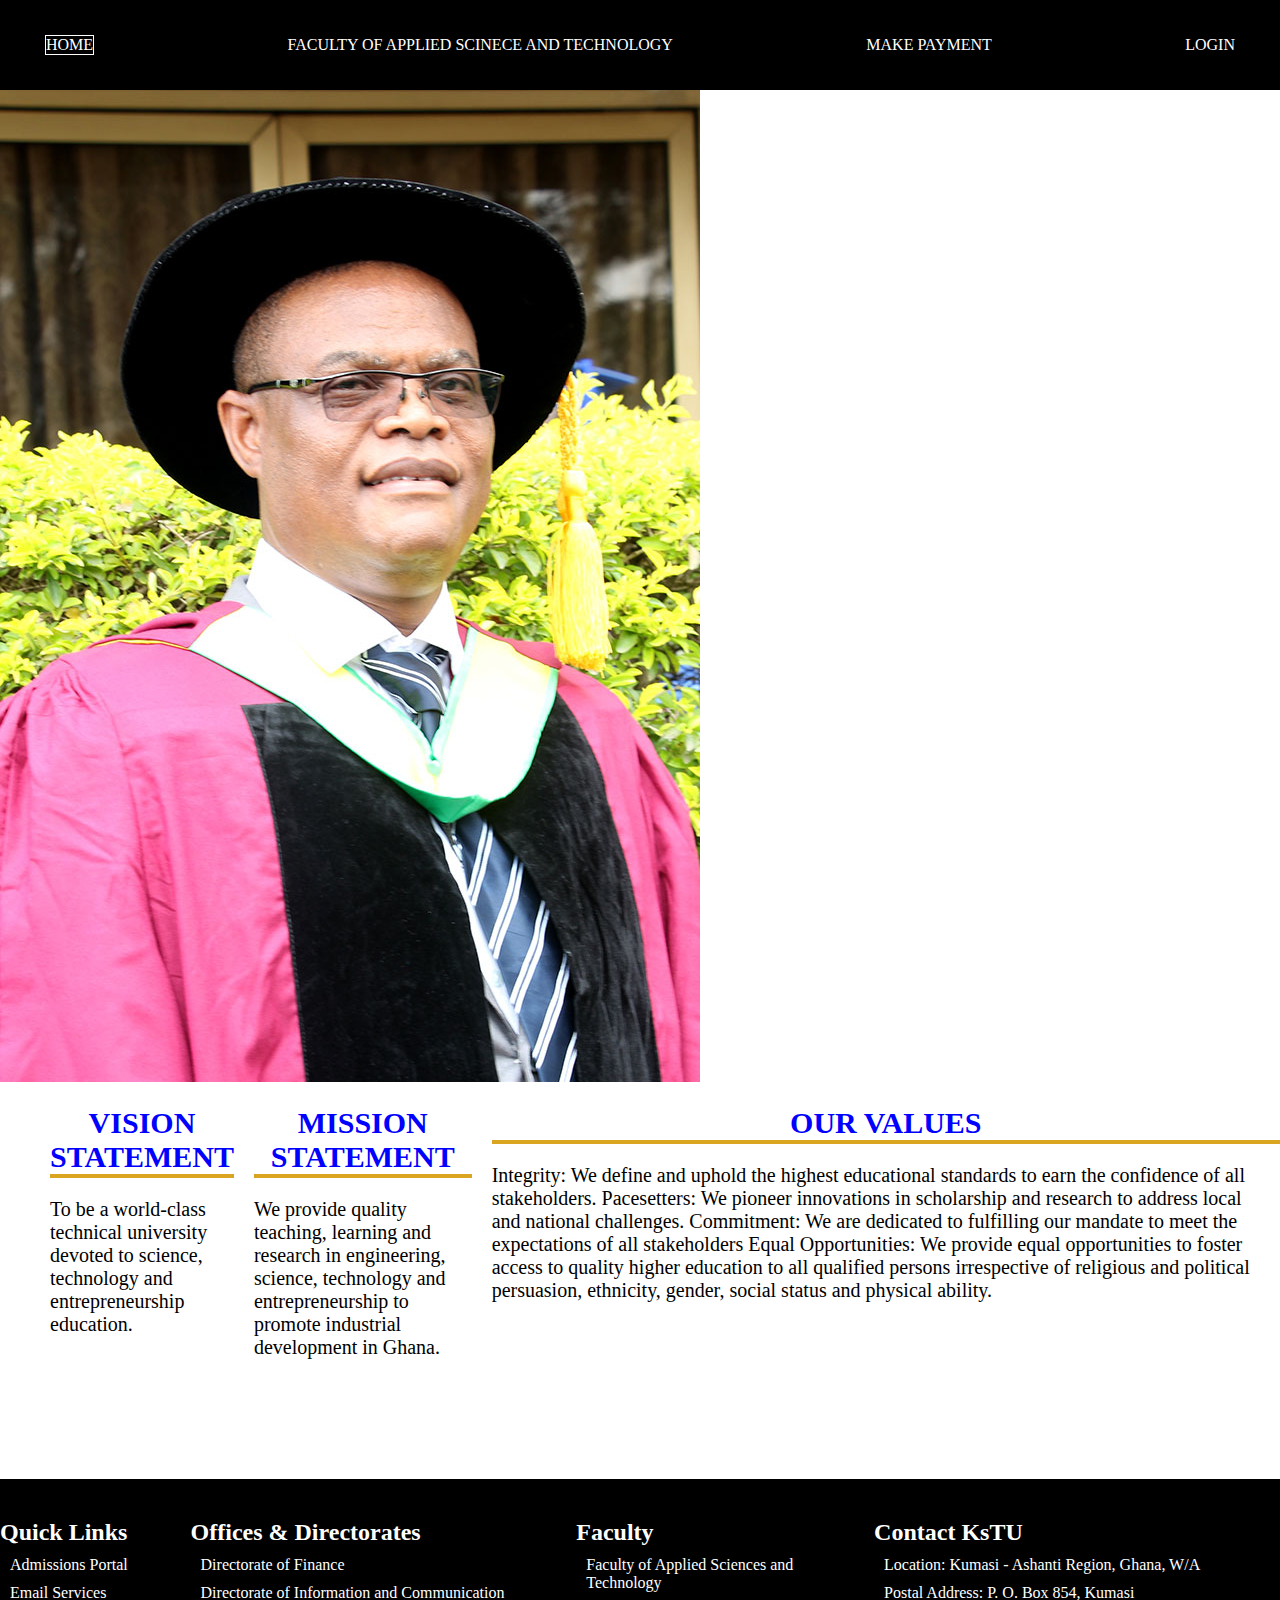
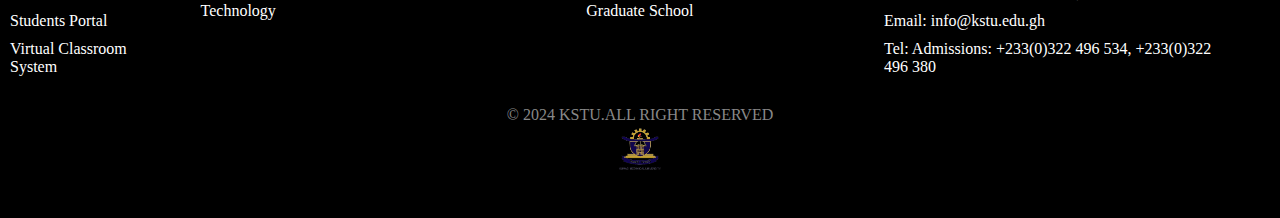
<file: Faculty.html>
<!DOCTYPE html>
<html lang="en">
<head>
    <meta charset="UTF-8">
    <meta name="viewport" content="width=device-width, initial-scale=1.0">
    <link rel="stylesheet" href="faculty.css">
    <title>faculty</title>
</head>
<body>
    <div class="landing-page">
        <div class="overlay">
            <nav>
                <a href="index.html" class="active">home</a>
                <!-- <a href="faculty.html">faculty</a> -->
                <a href="applied_science.html">faculty of Applied scinece and Technology</a>
                <a href="payment.html">make payment</a>
                <a href="login.html">login</a>
            </nav>
        </div>
    </div>
    
        <div class="management">
            <img src="./images/14_0app.jpg" alt="">
            <span class="title">Dean of fac_applied Sciences</span>
            <p class="name">Prof. Felix Engmann</p>
        </div>
        
        
    </div>
    <div class="final_sections">
        <div class="final_section">
            <h2 style="border-bottom: goldenrod 4px solid;">VISION STATEMENT</h2>
            <span>
                To be a world-class technical university devoted to science, technology and entrepreneurship education. 
            </span>
        </div>
        <div class="final_section">
            <h2 style="border-bottom: goldenrod 4px solid;">MISSION STATEMENT</h2>
            <span>
                 We provide quality teaching, learning and research in engineering,
                  science, technology and entrepreneurship to promote industrial development in Ghana. 
            </span>
        </div>
        <div class="final_section">
            <h2 style="border-bottom: goldenrod 4px solid;">OUR VALUES</h2>
            <span>
                Integrity: We define and uphold the highest educational standards to earn the confidence of all stakeholders.

                Pacesetters: We pioneer innovations in scholarship and research to address local and national challenges.

                Commitment: We are dedicated to fulfilling our mandate to meet the expectations of all stakeholders

                Equal Opportunities: We provide equal opportunities to foster access to quality higher education to all qualified persons 
                irrespective of religious and political persuasion, ethnicity, gender, social status and physical ability. 
            </span>
        </div>
    </div>
    <footer>
        <div class="footer_container">
            <div class="footer_content">
                <div class="footer_One">
                    <h2>Quick Links</h2>
                    <ul class="menu">
                        <a href="">Admissions Portal</a>
                        <a href="">Email Services</a>
                        
                        <a href="">Students Portal</a>
                        <a href="">Virtual Classroom System</a>
                    </ul>
                </div>
                <div class="footer_Two">
                    <h2>Offices & Directorates</h2>
                    <ul class="menu">
                        <a href="">Directorate of Finance</a>
                        <a href="">Directorate of Information and Communication Technology</a>
                        </a>
                    </ul>
                </div>
                <div class="footer_Three">
                    <h2>Faculty</h2>
                    <ul class="menu">
                        
                        <a href="">Faculty of Applied Sciences and Technology</a>
                        
                        <a href="">Graduate School</a>
                    </ul>
                </div>
                <div class="footer_Four">
                    <h2>Contact KsTU</h2>
                    <ul class="menu">
                        <a href="">Location: Kumasi - Ashanti Region, Ghana, W/A</a>
                        <a href="">Postal Address: P. O. Box 854, Kumasi </a>
                        <a href="">Email: info@kstu.edu.gh</a>
                        <a href="">Tel: Admissions: +233(0)322 496 534, +233(0)322 496 380</a>
                    </ul>
                </div>
            </div>
        </div>
        <div class="footer-bottom">
            <p>&copy; 2024 KSTU.ALL RIGHT RESERVED</p>
            <img src="./images/logo-removebg-preview.png" alt="image">
        </div>
    </footer>
</body>
</html>
</file>
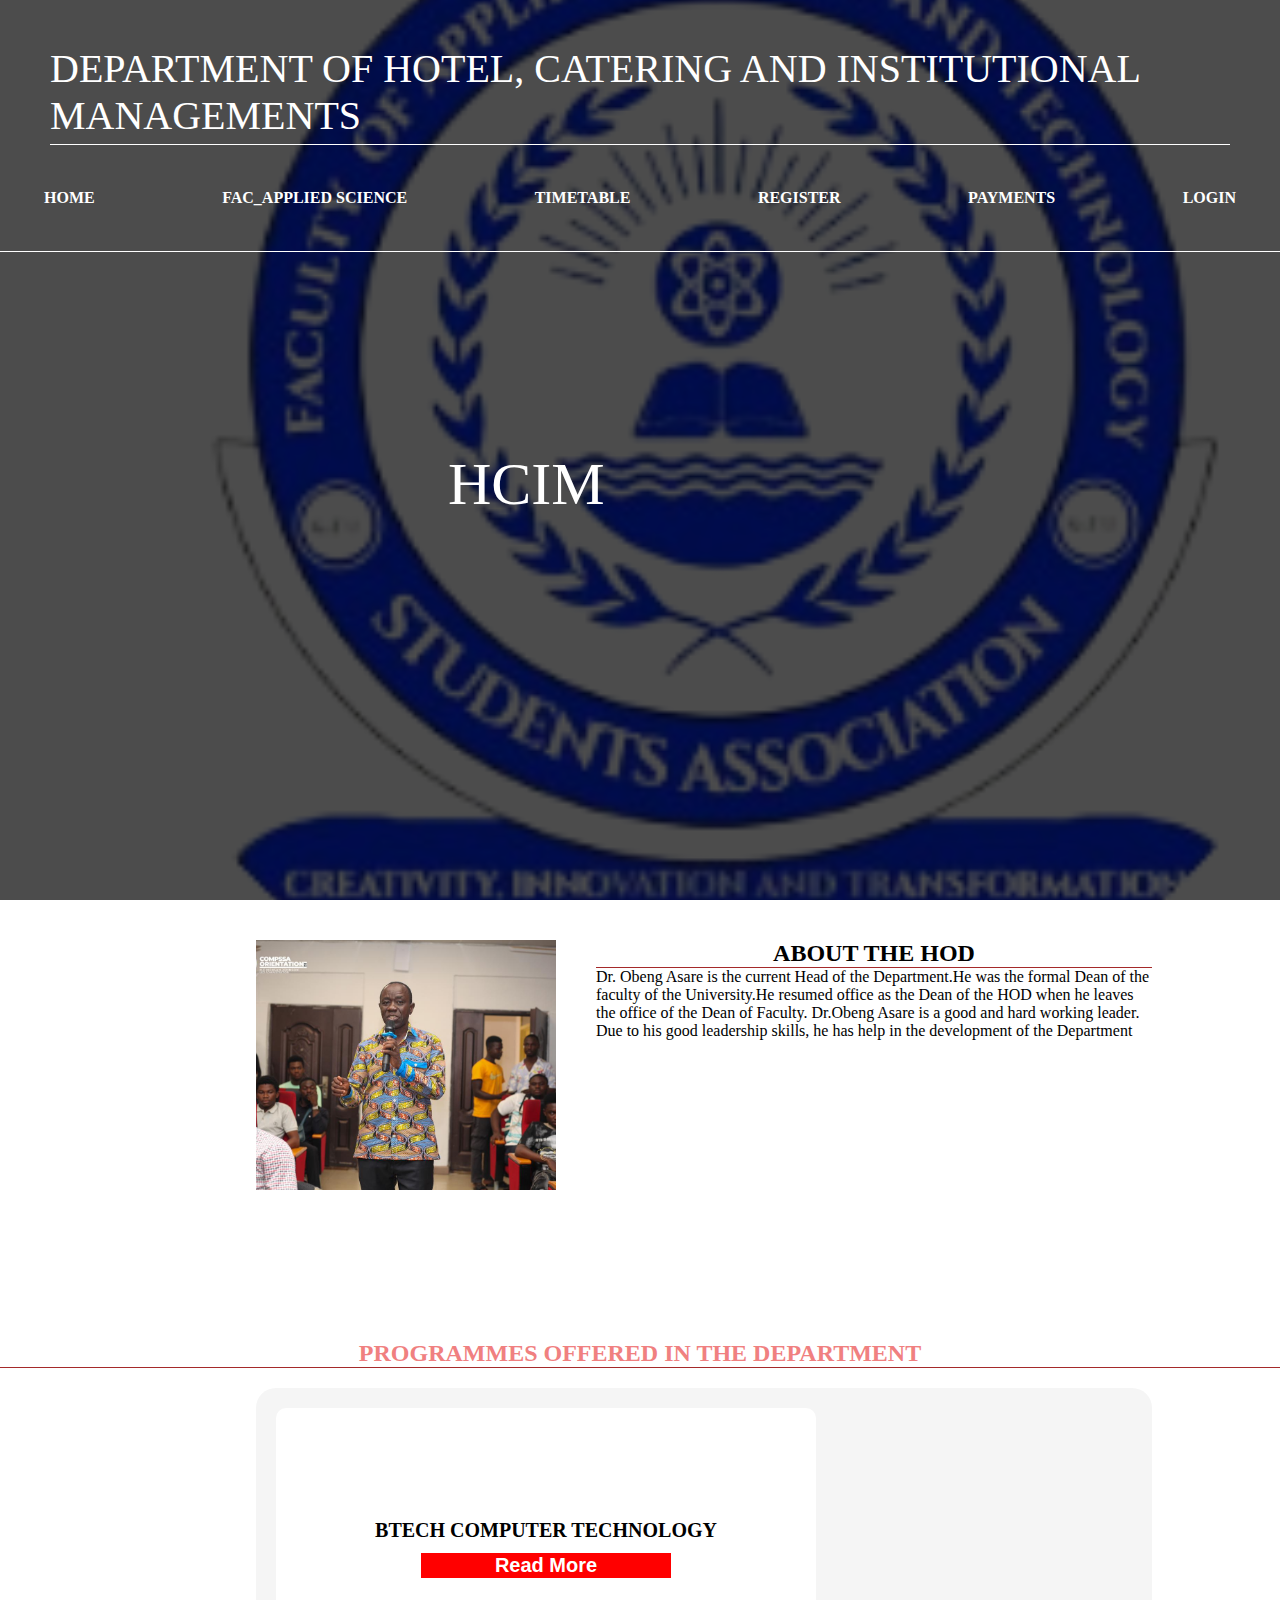
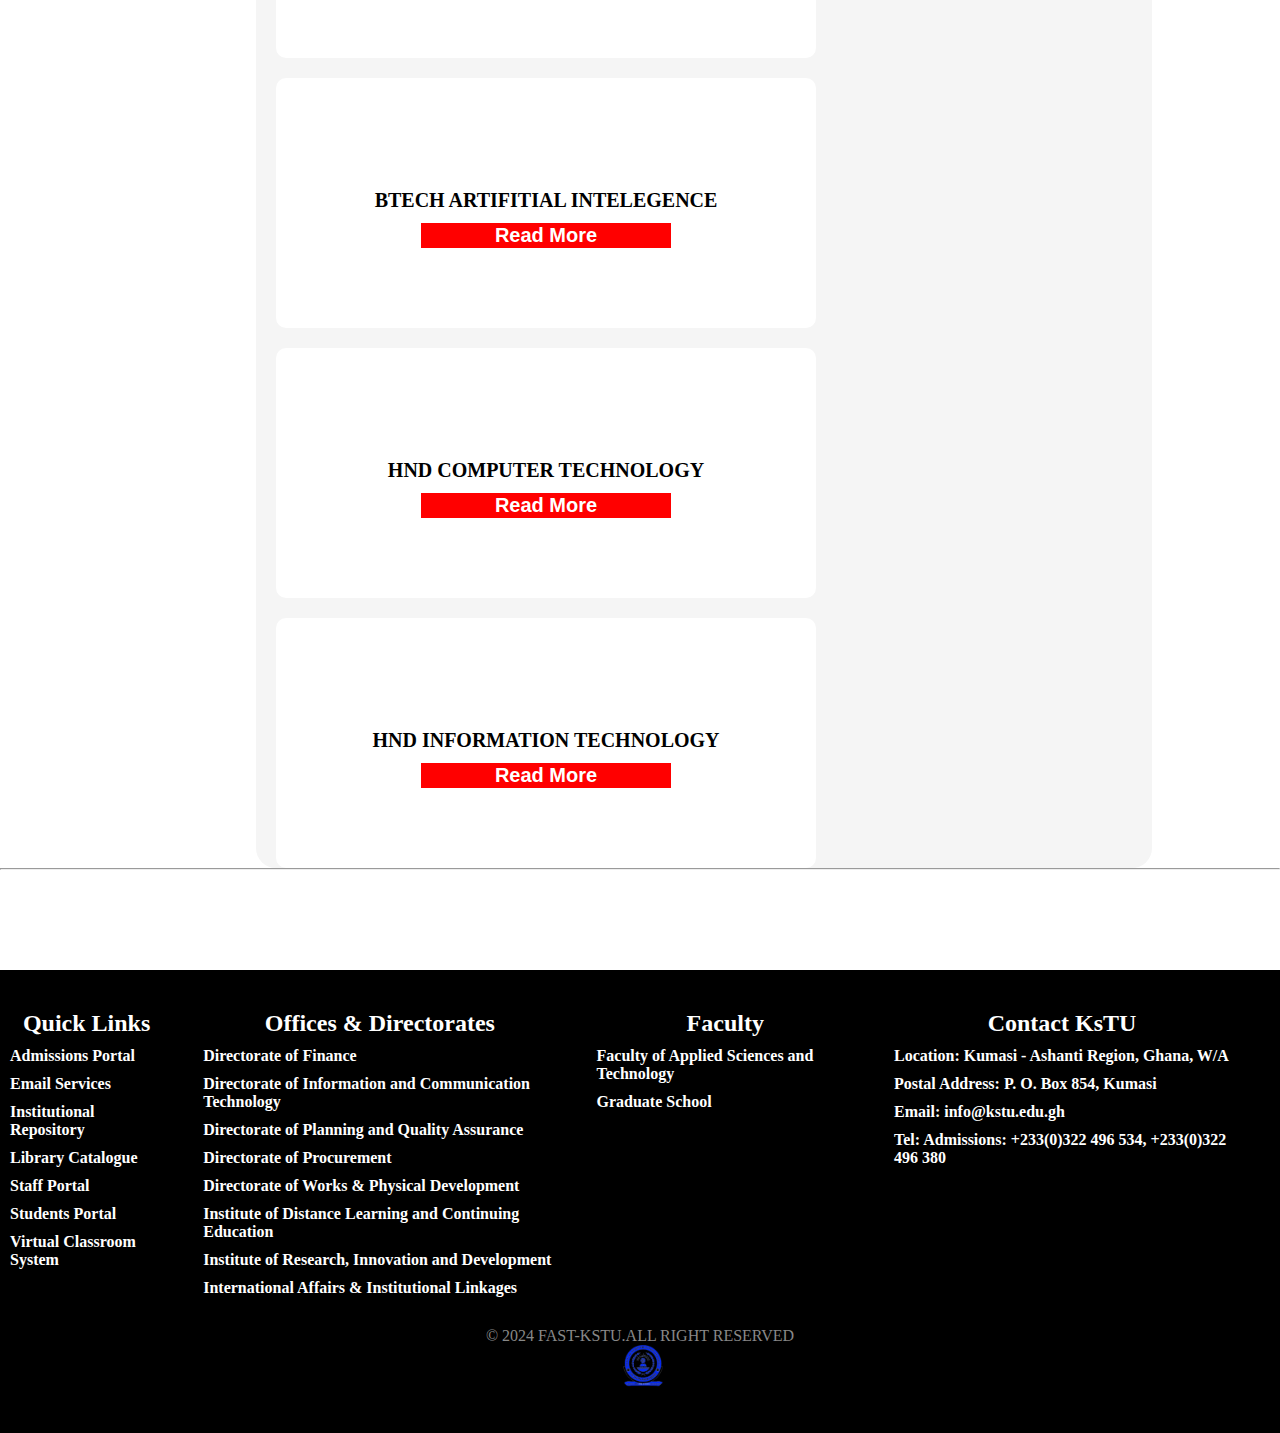
<file: HCIM.html>
<!DOCTYPE html>
<html lang="en">
<head>
    <meta charset="UTF-8">
    <meta name="viewport" content="width=device-width, initial-scale=1.0">
    <link rel="stylesheet" href="food_tech.css">
    <title>Apllied SCIENCE</title>
</head>
<body>
    <div class="landing_page">
        <div class="overlay">
            <nav>
                <a href=""></a>
                <a href="">DEPARTMENT OF HOTEL, CATERING AND INSTITUTIONAL MANAGEMENTS</a>
                <a href=""><i class="fa-solid fa-magnifying-glass"></i></a>
            </nav>
            <ul>
                <a href="index.html" class="active">HOME</a>
                <a href="applied_science.html">fac_applied Science</a>
                <a href="timetable.html">timetable</a>
                <a href="registration.html">REGISTER</a>
                <a href="Payment.html">PAYMENTS</a>
                <a href="login.html">LOGIN</a>
            </ul>
            <div class="write_image">
                <!-- <img src="/images/fast-removebg-preview.png" alt=""> -->
                <p>
                   HCIM
                </p>
            </div>
        </div>
    </div>
    <div class="dean_info">
        <div class="dean">
            <img src="/images/WhatsApp Image 2024-02-29 at 00.55.58.jpeg" alt="">
            <span class="title">HEAD OF DEPARTMENT</span>
            <p class="name">DR.OBENG ASARE</p>
        </div>
        <div class="dean">
           <h2>ABOUT THE HOD</h2>
           <span>
            Dr. Obeng Asare is the current Head of the Department.He was the formal Dean of the faculty
            of the University.He resumed office as the Dean of the HOD
            when he leaves the office of the Dean of Faculty.
            Dr.Obeng Asare is a good and hard working leader.
            Due to his good leadership skills, he has help in the development of 
            the Department
        </span>
        </div>
    </div>
    <h2 style="text-align: center; border-bottom: brown 1px solid; padding-top: 20px; color: lightcoral;">PROGRAMMES OFFERED IN THE DEPARTMENT</h2>
    <div class="department_section">
        <div class="department">
           <h2><a href="">BTECH COMPUTER TECHNOLOGY</a></h2>
           <button><a href="">Read More</a></button>
        </div>
        <div class="department">
            <h2><a href="">BTECH ARTIFITIAL INTELEGENCE</a></h2>
            <button><a href="">Read More</a></button>
         </div>
         <div class="department">
            <h2><a href="">HND COMPUTER TECHNOLOGY</a></h2>
            <button><a href="">Read More</a></button>
         </div>
         <div class="department">
            <h2><a href="">HND INFORMATION TECHNOLOGY</a></h2>
            <button><a href="">Read More</a></button>
         </div>
    </div>
    <hr>
    <footer>
        <div class="footer_container">
            <div class="footer_content">
                <div class="footer_One">
                    <h2>Quick Links</h2>
                    <ul class="menu">
                        <a href="">Admissions Portal</a>
                        <a href="">Email Services</a>
                        <a href="">Institutional Repository</a>
                        <a href="">Library Catalogue</a>
                        <a href="">Staff Portal</a>
                        <a href="">Students Portal</a>
                        <a href="">Virtual Classroom System</a>
                    </ul>
                </div>
                <div class="footer_Two">
                    <h2>Offices & Directorates</h2>
                    <ul class="menu">
                        <a href="">Directorate of Finance</a>
                        <a href="">Directorate of Information and Communication Technology</a>
                        <a href="">Directorate of Planning and Quality Assurance</a>
                        <a href="">Directorate of Procurement</a>
                        <a href="">Directorate of Works & Physical Development</a>
                        <a href="">Institute of Distance Learning and Continuing Education</a>
                        <a href="">Institute of Research, Innovation and Development</a>
                        <a href="">International Affairs & Institutional Linkages</a>
                    </ul>
                </div>
                <div class="footer_Three">
                    <h2>Faculty</h2>
                    <ul class="menu">
                         
                        <a href="">Faculty of Applied Sciences and Technology</a>
                        
                        <a href="">Graduate School</a>
                    </ul>
                </div>
                <div class="footer_Four">
                    <h2>Contact KsTU</h2>
                    <ul class="menu">
                        <a href="">Location: Kumasi - Ashanti Region, Ghana, W/A</a>
                        <a href="">Postal Address: P. O. Box 854, Kumasi </a>
                        <a href="">Email: info@kstu.edu.gh</a>
                        <a href="">Tel: Admissions: +233(0)322 496 534, +233(0)322 496 380</a>
                    </ul>
                </div>
            </div>
        </div>
        <div class="footer-bottom">
            <p>&copy; 2024 FAST-KSTU.ALL RIGHT RESERVED</p>
            <img src="./images/fast-removebg-preview.png" alt="image">
        </div>
    </footer>
</body>
</html>
</file>
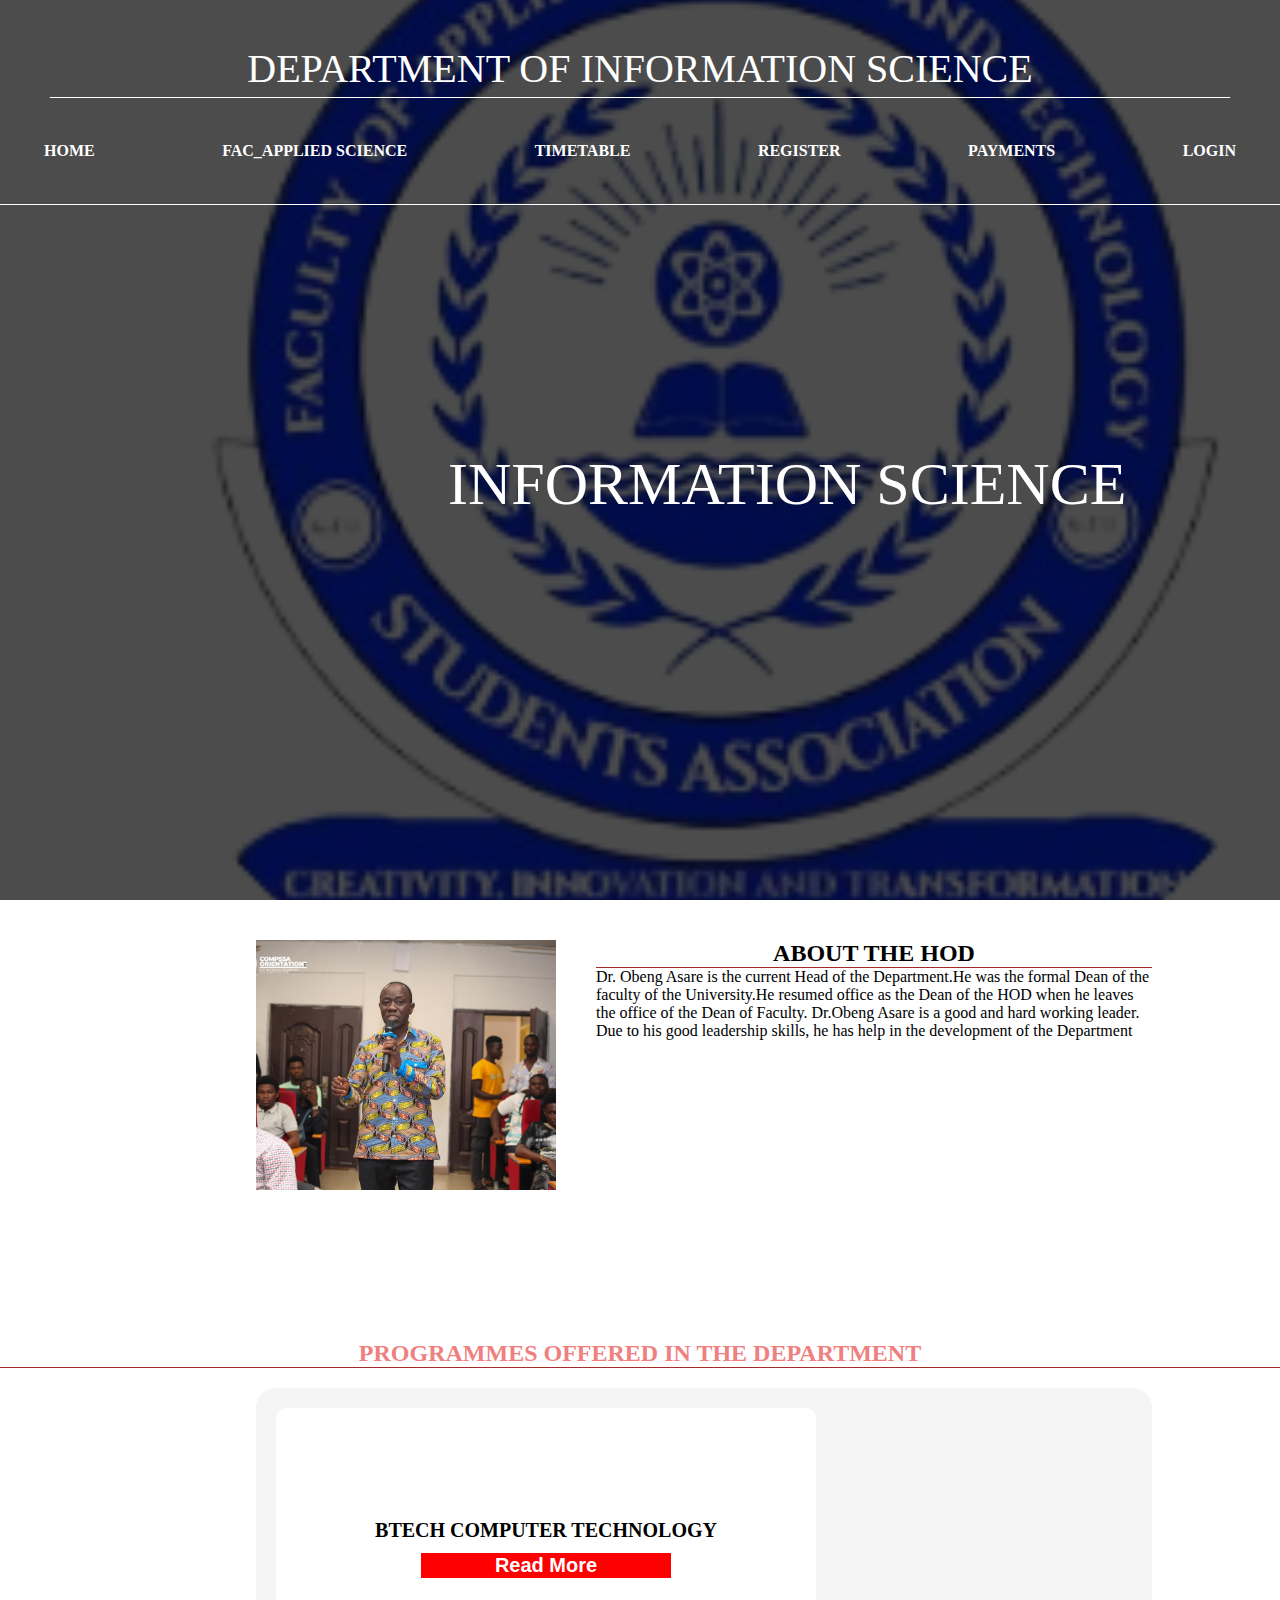
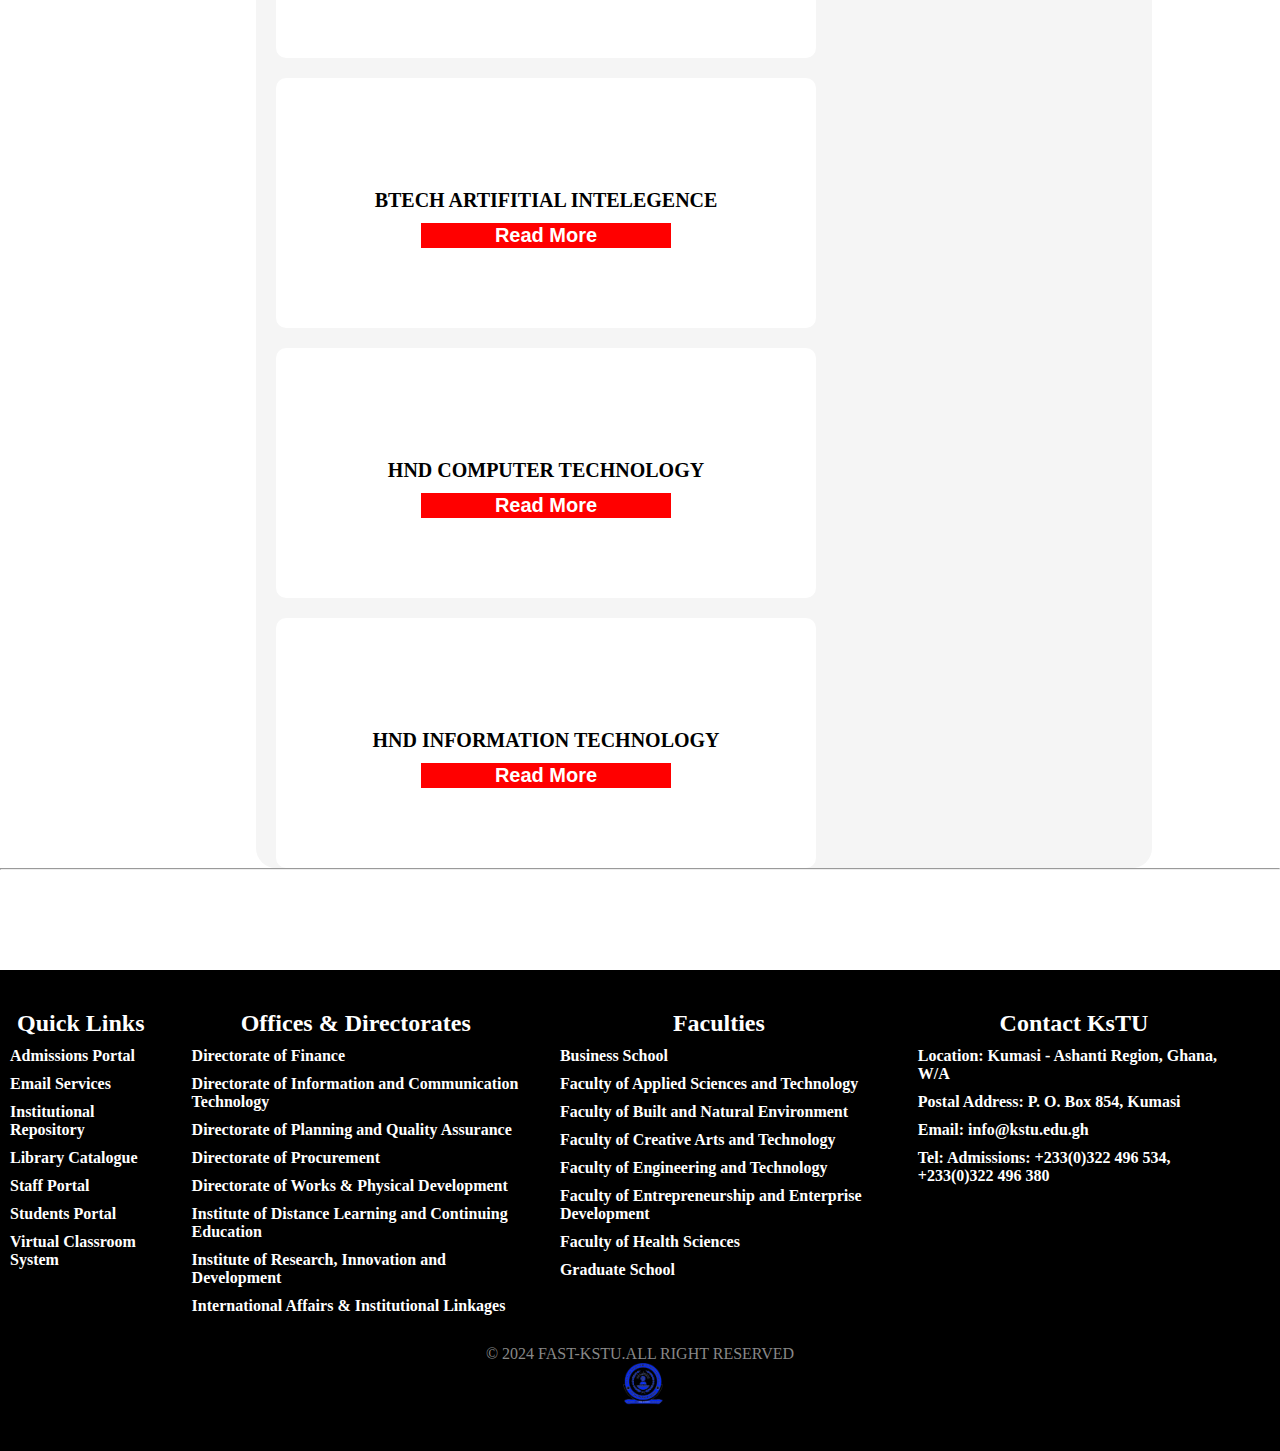
<file: info_science.html>
<!DOCTYPE html>
<html lang="en">
<head>
    <meta charset="UTF-8">
    <meta name="viewport" content="width=device-width, initial-scale=1.0">
    <link rel="stylesheet" href="food_tech.css">
    <title>Apllied SCIENCE</title>
</head>
<body>
    <div class="landing_page">
        <div class="overlay">
            <nav>
                <a href=""></a>
                <a href="">DEPARTMENT OF INFORMATION SCIENCE</a>
                <a href=""><i class="fa-solid fa-magnifying-glass"></i></a>
            </nav>
            <ul>
                <a href="index.html" class="active">HOME</a>
                <a href="applied_science.html">fac_applied Science</a>
                <a href="timetable.html">timetable</a>
                <a href="registration.html">REGISTER</a>
                <a href="Payment.html">PAYMENTS</a>
                <a href="login.html">LOGIN</a>
            </ul>
            <div class="write_image">
                <!-- <img src="/images/fast-removebg-preview.png" alt=""> -->
                <p>
                   INFORMATION SCIENCE
                </p>
            </div>
        </div>
    </div>
    <div class="dean_info">
        <div class="dean">
            <img src="./images/WhatsApp Image 2024-02-29 at 00.55.58.jpeg" alt="">
            <span class="title">HEAD OF DEPARTMENT</span>
            <p class="name">DR.OBENG ASARE</p>
        </div>
        <div class="dean">
           <h2>ABOUT THE HOD</h2>
           <span>
            Dr. Obeng Asare is the current Head of the Department.He was the formal Dean of the faculty
            of the University.He resumed office as the Dean of the HOD
            when he leaves the office of the Dean of Faculty.
            Dr.Obeng Asare is a good and hard working leader.
            Due to his good leadership skills, he has help in the development of 
            the Department
        </span>
        </div>
    </div>
    <h2 style="text-align: center; border-bottom: brown 1px solid; padding-top: 20px; color: lightcoral;">PROGRAMMES OFFERED IN THE DEPARTMENT</h2>
    <div class="department_section">
        <div class="department">
           <h2><a href="">BTECH COMPUTER TECHNOLOGY</a></h2>
           <button><a href="">Read More</a></button>
        </div>
        <div class="department">
            <h2><a href="">BTECH ARTIFITIAL INTELEGENCE</a></h2>
            <button><a href="">Read More</a></button>
         </div>
         <div class="department">
            <h2><a href="">HND COMPUTER TECHNOLOGY</a></h2>
            <button><a href="">Read More</a></button>
         </div>
         <div class="department">
            <h2><a href="">HND INFORMATION TECHNOLOGY</a></h2>
            <button><a href="">Read More</a></button>
         </div>
    </div>
    <hr>
    <footer>
        <div class="footer_container">
            <div class="footer_content">
                <div class="footer_One">
                    <h2>Quick Links</h2>
                    <ul class="menu">
                        <a href="">Admissions Portal</a>
                        <a href="">Email Services</a>
                        <a href="">Institutional Repository</a>
                        <a href="">Library Catalogue</a>
                        <a href="">Staff Portal</a>
                        <a href="">Students Portal</a>
                        <a href="">Virtual Classroom System</a>
                    </ul>
                </div>
                <div class="footer_Two">
                    <h2>Offices & Directorates</h2>
                    <ul class="menu">
                        <a href="">Directorate of Finance</a>
                        <a href="">Directorate of Information and Communication Technology</a>
                        <a href="">Directorate of Planning and Quality Assurance</a>
                        <a href="">Directorate of Procurement</a>
                        <a href="">Directorate of Works & Physical Development</a>
                        <a href="">Institute of Distance Learning and Continuing Education</a>
                        <a href="">Institute of Research, Innovation and Development</a>
                        <a href="">International Affairs & Institutional Linkages</a>
                    </ul>
                </div>
                <div class="footer_Three">
                    <h2>Faculties</h2>
                    <ul class="menu">
                        <a href="">Business School</a>
                        <a href="">Faculty of Applied Sciences and Technology</a>
                        <a href="">Faculty of Built and Natural Environment</a>
                        <a href="">Faculty of Creative Arts and Technology</a>
                        <a href="">Faculty of Engineering and Technology</a>
                        <a href="">Faculty of Entrepreneurship and Enterprise Development</a>
                        <a href="">Faculty of Health Sciences</a>
                        <a href="">Graduate School</a>
                    </ul>
                </div>
                <div class="footer_Four">
                    <h2>Contact KsTU</h2>
                    <ul class="menu">
                        <a href="">Location: Kumasi - Ashanti Region, Ghana, W/A</a>
                        <a href="">Postal Address: P. O. Box 854, Kumasi </a>
                        <a href="">Email: info@kstu.edu.gh</a>
                        <a href="">Tel: Admissions: +233(0)322 496 534, +233(0)322 496 380</a>
                    </ul>
                </div>
            </div>
        </div>
        <div class="footer-bottom">
            <p>&copy; 2024 FAST-KSTU.ALL RIGHT RESERVED</p>
            <img src="/images/fast-removebg-preview.png" alt="image">
        </div>
    </footer>
</body>
</html>
</file>
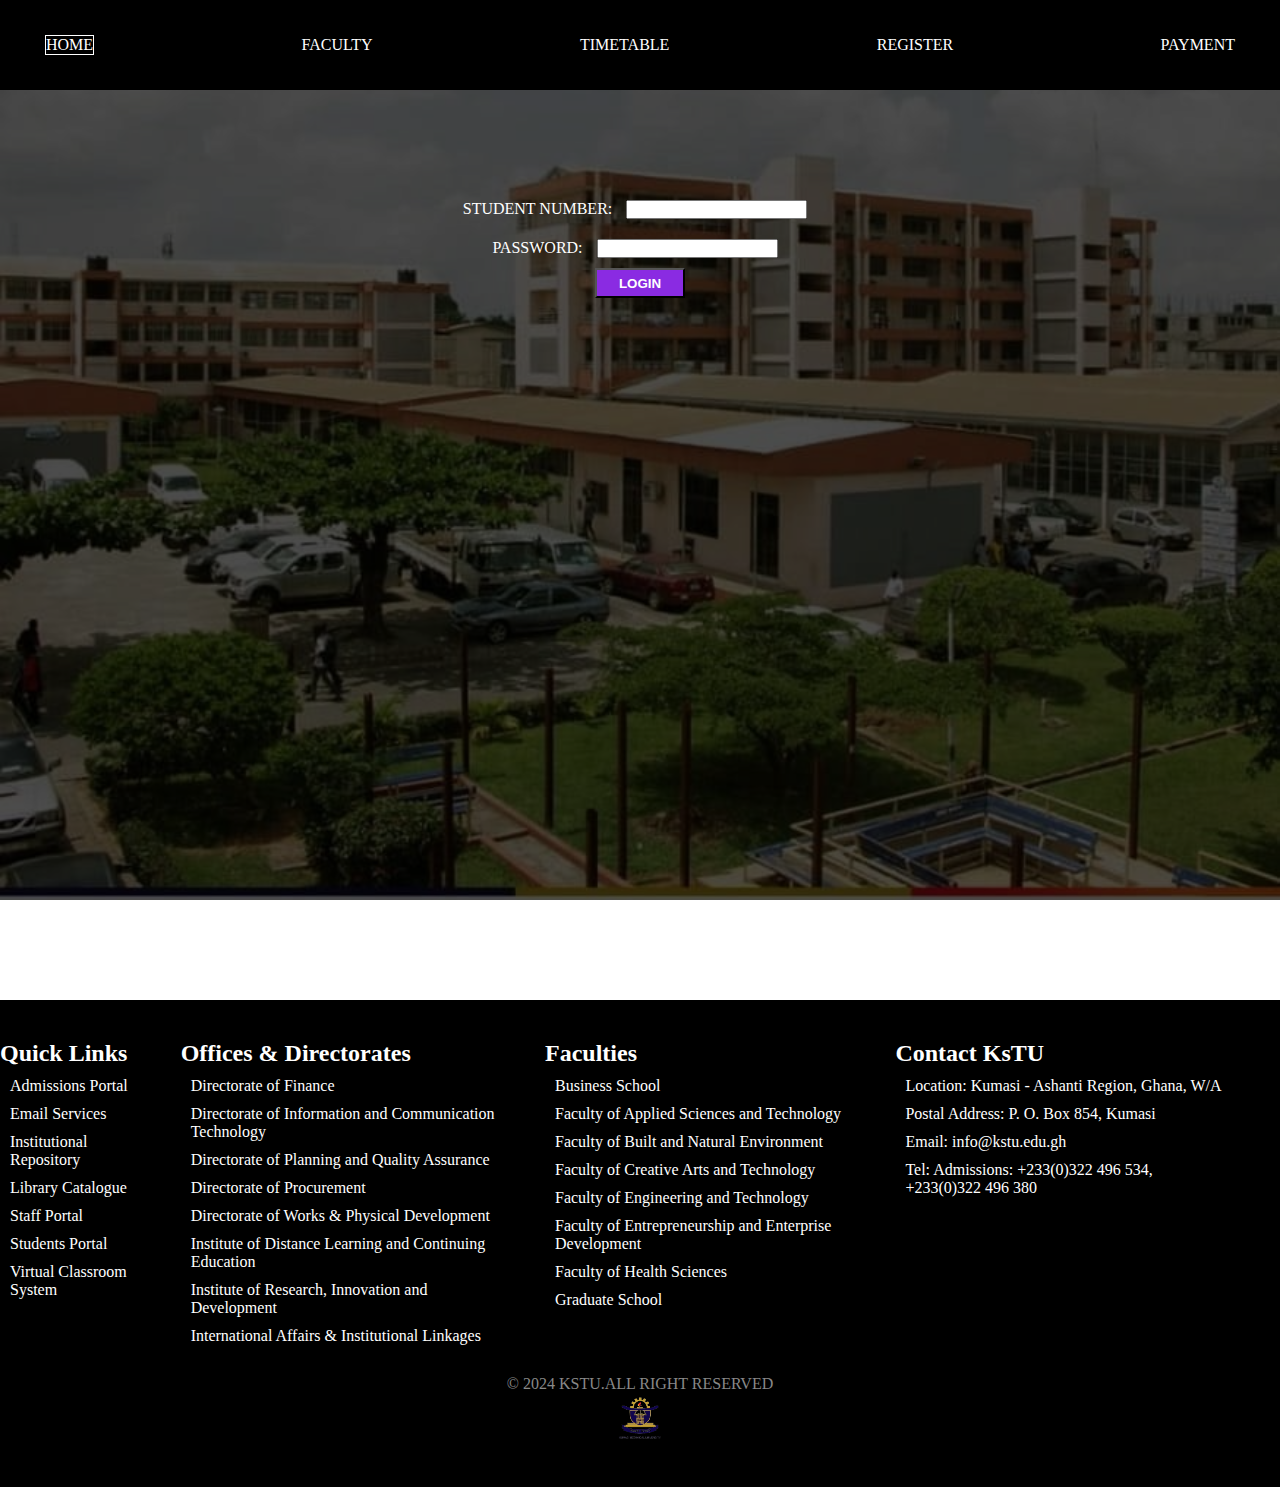
<file: login.html>
<!DOCTYPE html>
<html lang="en">
<head>
    <meta charset="UTF-8">
    <meta name="viewport" content="width=device-width, initial-scale=1.0">
    <link rel="stylesheet" href="payment.css">
    <title>Payment</title>
</head>
<body>
    <div class="landing-page">
        <div class="overlay">
            <nav>
                <a href="index.html" class="active">home</a>
                <a href="Faculty.html">faculty</a>
                <a href="timetable.html">timetable</a>
                <a href="registration.html">register</a>
                <a href="payment.html">payment</a>
                <!-- <a href="">login</a> -->
            </nav>
            <form action="">
                    STUDENT NUMBER:
                    <input type="text"><br>
                    PASSWORD:
                    <input type="password"><br>
                    <button type="submit">LOGIN</button>
            </form>
        </div>
    </div>
    <footer>
        <div class="footer_container">
            <div class="footer_content">
                <div class="footer_One">
                    <h2>Quick Links</h2>
                    <ul class="menu">
                        <a href="">Admissions Portal</a>
                        <a href="">Email Services</a>
                        <a href="">Institutional Repository</a>
                        <a href="">Library Catalogue</a>
                        <a href="">Staff Portal</a>
                        <a href="">Students Portal</a>
                        <a href="">Virtual Classroom System</a>
                    </ul>
                </div>
                <div class="footer_Two">
                    <h2>Offices & Directorates</h2>
                    <ul class="menu">
                        <a href="">Directorate of Finance</a>
                        <a href="">Directorate of Information and Communication Technology</a>
                        <a href="">Directorate of Planning and Quality Assurance</a>
                        <a href="">Directorate of Procurement</a>
                        <a href="">Directorate of Works & Physical Development</a>
                        <a href="">Institute of Distance Learning and Continuing Education</a>
                        <a href="">Institute of Research, Innovation and Development</a>
                        <a href="">International Affairs & Institutional Linkages</a>
                    </ul>
                </div>
                <div class="footer_Three">
                    <h2>Faculties</h2>
                    <ul class="menu">
                        <a href="">Business School</a>
                        <a href="">Faculty of Applied Sciences and Technology</a>
                        <a href="">Faculty of Built and Natural Environment</a>
                        <a href="">Faculty of Creative Arts and Technology</a>
                        <a href="">Faculty of Engineering and Technology</a>
                        <a href="">Faculty of Entrepreneurship and Enterprise Development</a>
                        <a href="">Faculty of Health Sciences</a>
                        <a href="">Graduate School</a>
                    </ul>
                </div>
                <div class="footer_Four">
                    <h2>Contact KsTU</h2>
                    <ul class="menu">
                        <a href="">Location: Kumasi - Ashanti Region, Ghana, W/A</a>
                        <a href="">Postal Address: P. O. Box 854, Kumasi </a>
                        <a href="">Email: info@kstu.edu.gh</a>
                        <a href="">Tel: Admissions: +233(0)322 496 534, +233(0)322 496 380</a>
                    </ul>
                </div>
            </div>
        </div>
        <div class="footer-bottom">
            <p>&copy; 2024 KSTU.ALL RIGHT RESERVED</p>
            <img src="/images/logo-removebg-preview.png" alt="image">
        </div>
    </footer>
</body>
</html>
</file>
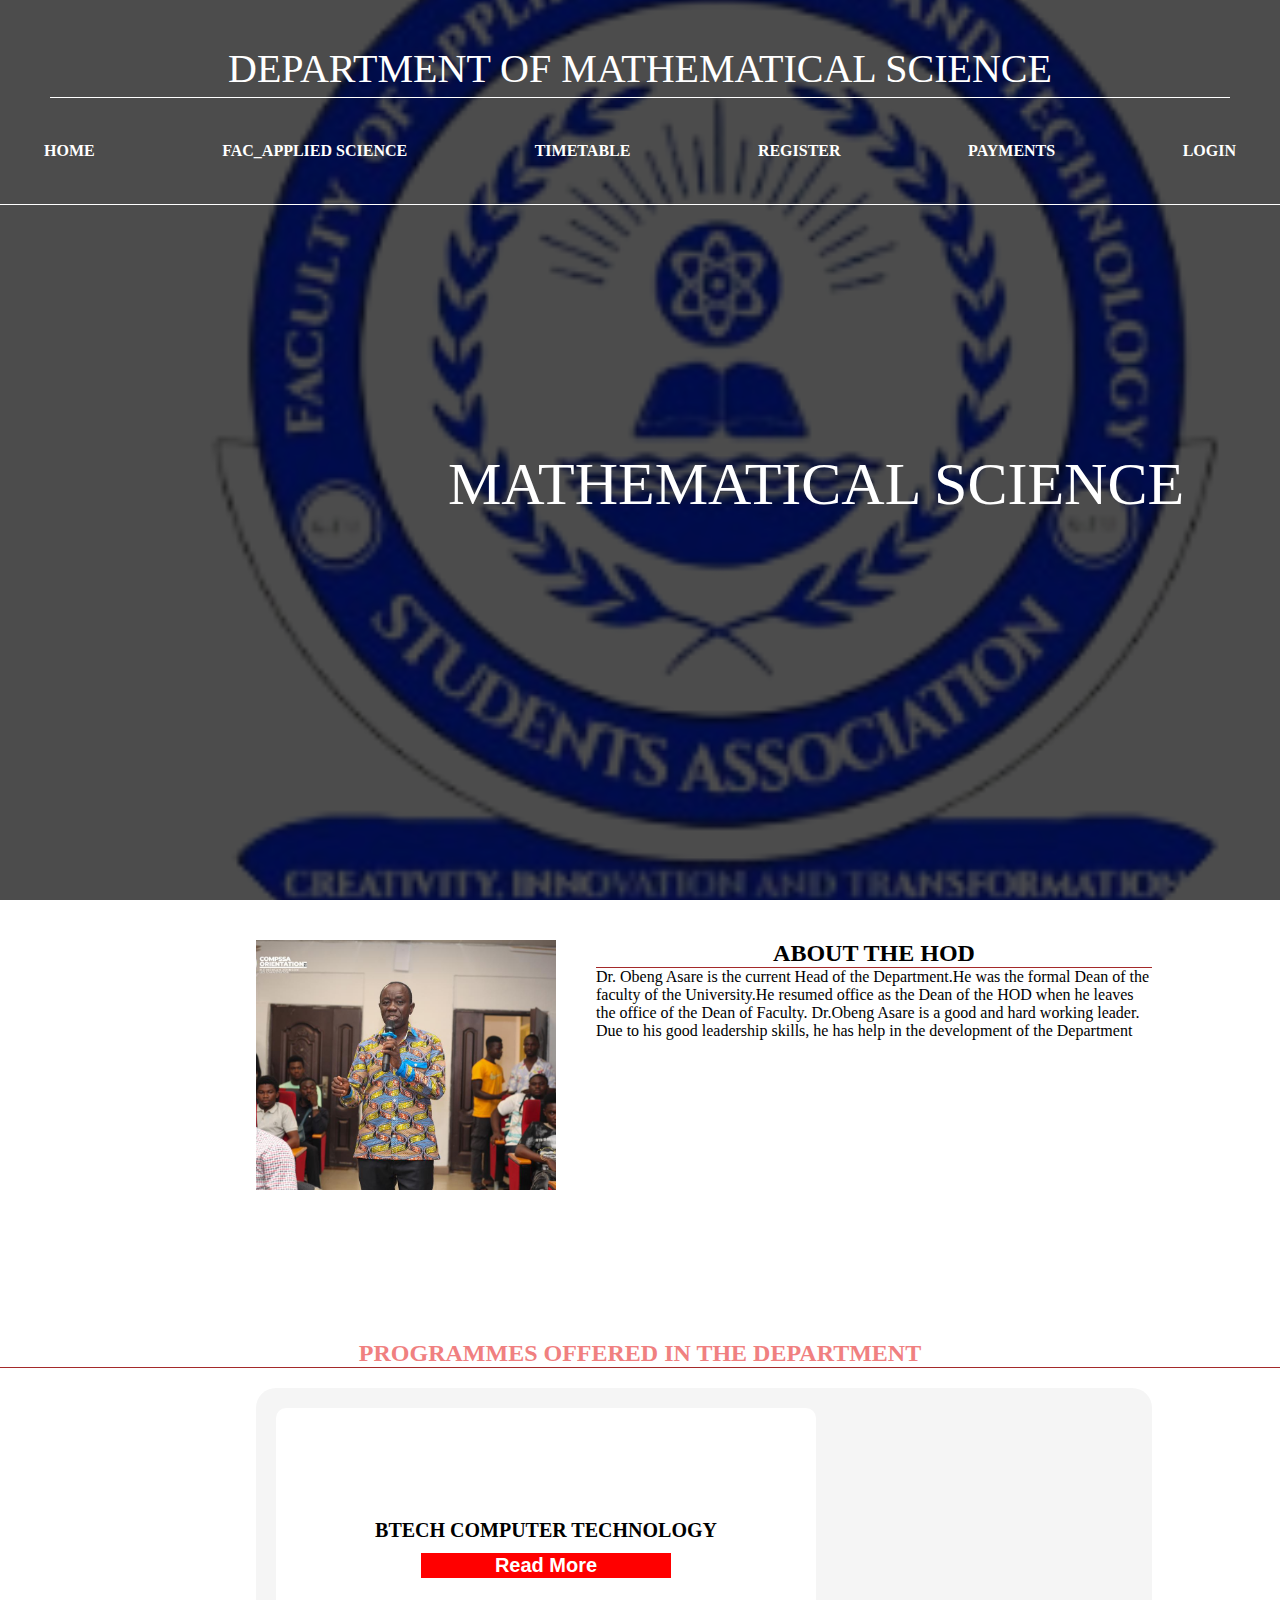
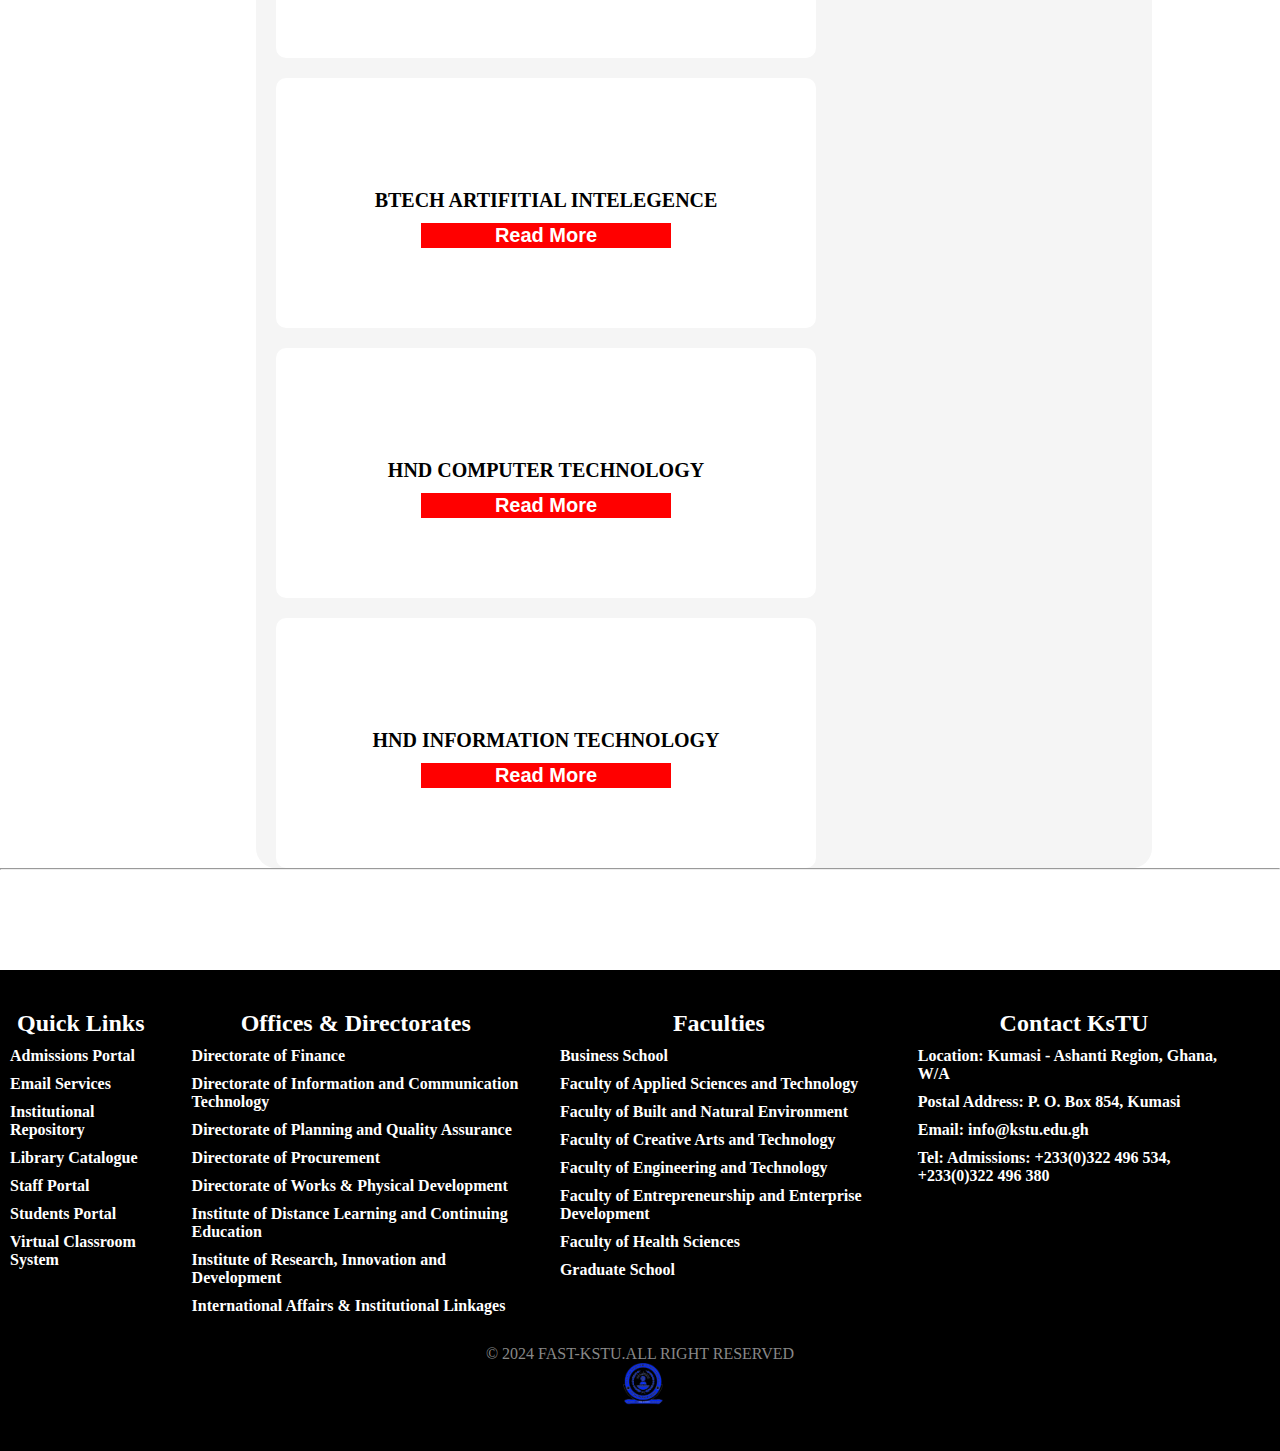
<file: mathematical_Science.html>
<!DOCTYPE html>
<html lang="en">
<head>
    <meta charset="UTF-8">
    <meta name="viewport" content="width=device-width, initial-scale=1.0">
    <link rel="stylesheet" href="food_tech.css">
    <title>Apllied SCIENCE</title>
</head>
<body>
    <div class="landing_page">
        <div class="overlay">
            <nav>
                <a href=""></a>
                <a href="">DEPARTMENT OF MATHEMATICAL SCIENCE</a>
                <a href=""><i class="fa-solid fa-magnifying-glass"></i></a>
            </nav>
            <ul>
                <a href="index.html" class="active">HOME</a>
                <a href="applied_science.html">fac_applied Science</a>
                <a href="timetable.html">timetable</a>
                <a href="registration.html">REGISTER</a>
                <a href="Payment.html">PAYMENTS</a>
                <a href="login.html">LOGIN</a>
            </ul>
            <div class="write_image">
                <!-- <img src="/images/fast-removebg-preview.png" alt=""> -->
                <p>
                   MATHEMATICAL SCIENCE
                </p>
            </div>
        </div>
    </div>
    <div class="dean_info">
        <div class="dean">
            <img src="./images/WhatsApp Image 2024-02-29 at 00.55.58.jpeg" alt="">
            <span class="title">HEAD OF DEPARTMENT</span>
            <p class="name">DR.OBENG ASARE</p>
        </div>
        <div class="dean">
           <h2>ABOUT THE HOD</h2>
           <span>
            Dr. Obeng Asare is the current Head of the Department.He was the formal Dean of the faculty
            of the University.He resumed office as the Dean of the HOD
            when he leaves the office of the Dean of Faculty.
            Dr.Obeng Asare is a good and hard working leader.
            Due to his good leadership skills, he has help in the development of 
            the Department
        </span>
        </div>
    </div>
    <h2 style="text-align: center; border-bottom: brown 1px solid; padding-top: 20px; color: lightcoral;">PROGRAMMES OFFERED IN THE DEPARTMENT</h2>
    <div class="department_section">
        <div class="department">
           <h2><a href="">BTECH COMPUTER TECHNOLOGY</a></h2>
           <button><a href="">Read More</a></button>
        </div>
        <div class="department">
            <h2><a href="">BTECH ARTIFITIAL INTELEGENCE</a></h2>
            <button><a href="">Read More</a></button>
         </div>
         <div class="department">
            <h2><a href="">HND COMPUTER TECHNOLOGY</a></h2>
            <button><a href="">Read More</a></button>
         </div>
         <div class="department">
            <h2><a href="">HND INFORMATION TECHNOLOGY</a></h2>
            <button><a href="">Read More</a></button>
         </div>
    </div>
    <hr>
    <footer>
        <div class="footer_container">
            <div class="footer_content">
                <div class="footer_One">
                    <h2>Quick Links</h2>
                    <ul class="menu">
                        <a href="">Admissions Portal</a>
                        <a href="">Email Services</a>
                        <a href="">Institutional Repository</a>
                        <a href="">Library Catalogue</a>
                        <a href="">Staff Portal</a>
                        <a href="">Students Portal</a>
                        <a href="">Virtual Classroom System</a>
                    </ul>
                </div>
                <div class="footer_Two">
                    <h2>Offices & Directorates</h2>
                    <ul class="menu">
                        <a href="">Directorate of Finance</a>
                        <a href="">Directorate of Information and Communication Technology</a>
                        <a href="">Directorate of Planning and Quality Assurance</a>
                        <a href="">Directorate of Procurement</a>
                        <a href="">Directorate of Works & Physical Development</a>
                        <a href="">Institute of Distance Learning and Continuing Education</a>
                        <a href="">Institute of Research, Innovation and Development</a>
                        <a href="">International Affairs & Institutional Linkages</a>
                    </ul>
                </div>
                <div class="footer_Three">
                    <h2>Faculties</h2>
                    <ul class="menu">
                        <a href="">Business School</a>
                        <a href="">Faculty of Applied Sciences and Technology</a>
                        <a href="">Faculty of Built and Natural Environment</a>
                        <a href="">Faculty of Creative Arts and Technology</a>
                        <a href="">Faculty of Engineering and Technology</a>
                        <a href="">Faculty of Entrepreneurship and Enterprise Development</a>
                        <a href="">Faculty of Health Sciences</a>
                        <a href="">Graduate School</a>
                    </ul>
                </div>
                <div class="footer_Four">
                    <h2>Contact KsTU</h2>
                    <ul class="menu">
                        <a href="">Location: Kumasi - Ashanti Region, Ghana, W/A</a>
                        <a href="">Postal Address: P. O. Box 854, Kumasi </a>
                        <a href="">Email: info@kstu.edu.gh</a>
                        <a href="">Tel: Admissions: +233(0)322 496 534, +233(0)322 496 380</a>
                    </ul>
                </div>
            </div>
        </div>
        <div class="footer-bottom">
            <p>&copy; 2024 FAST-KSTU.ALL RIGHT RESERVED</p>
            <img src="./images/fast-removebg-preview.png" alt="image">
        </div>
    </footer>
</body>
</html>
</file>
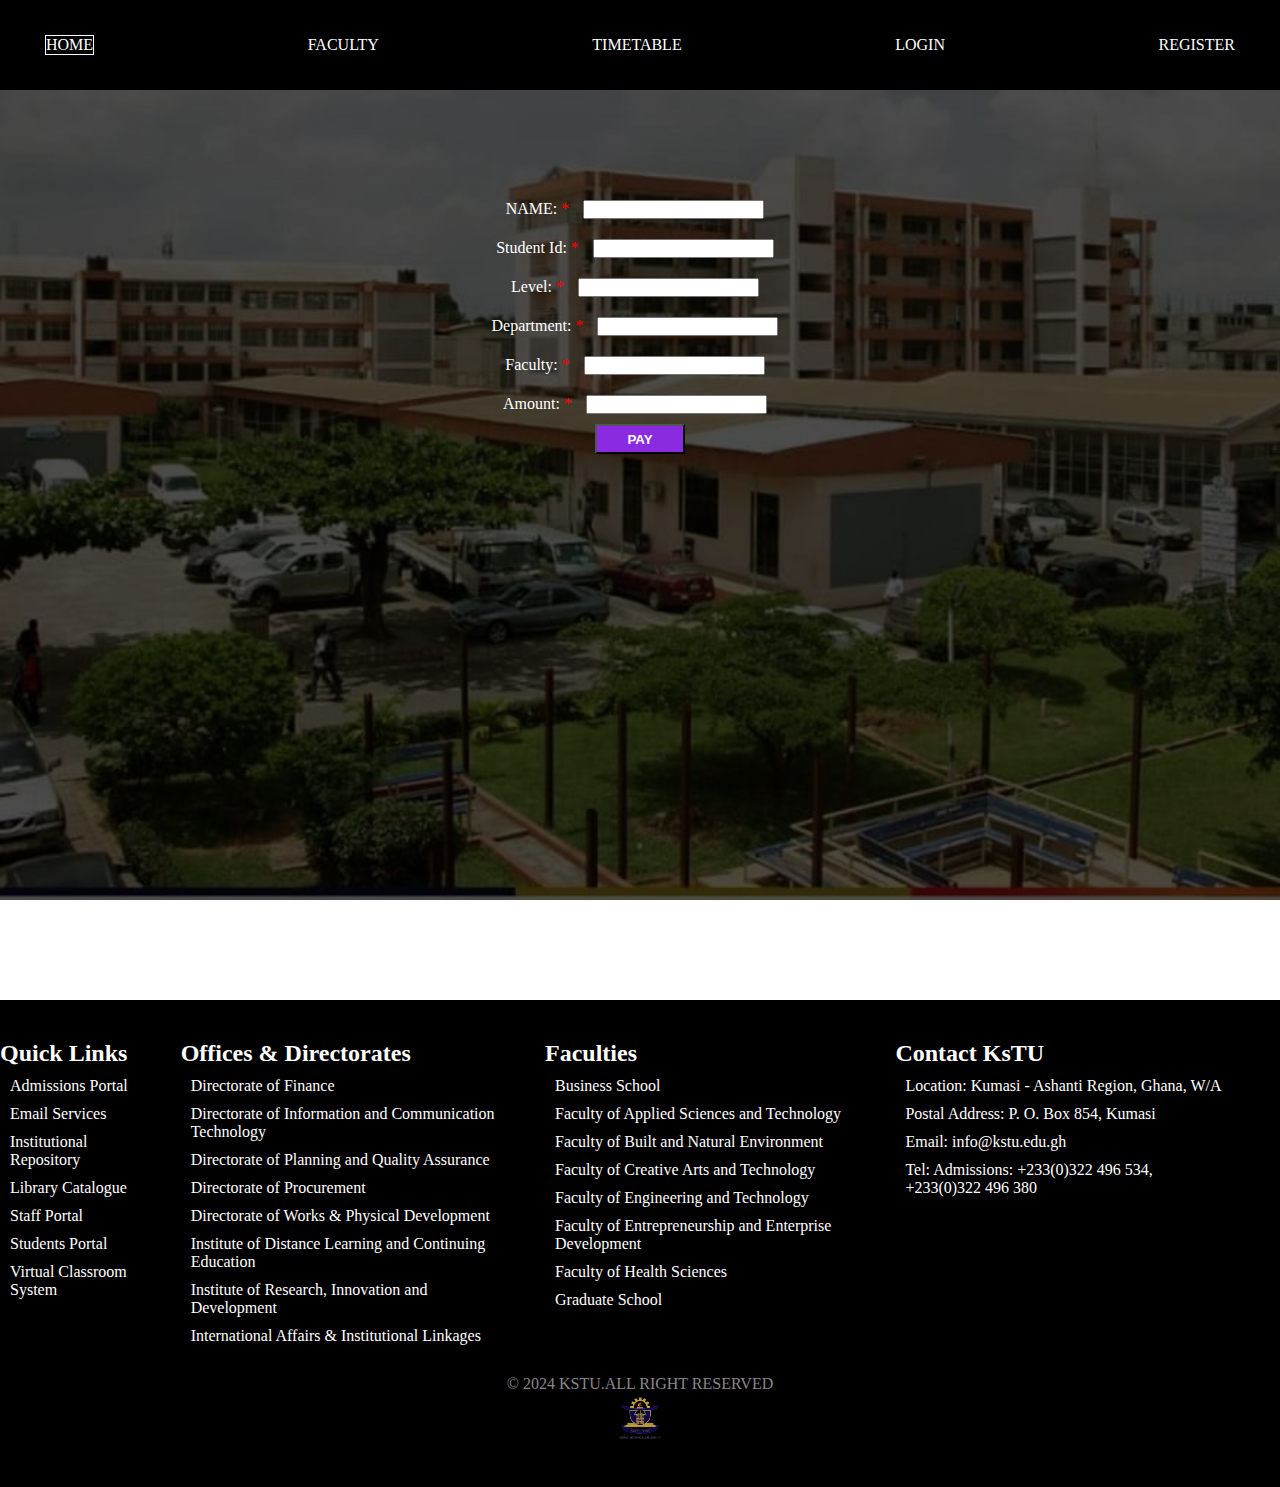
<file: payment.html>
<!DOCTYPE html>
<html lang="en">
<head>
    <meta charset="UTF-8">
    <meta name="viewport" content="width=device-width, initial-scale=1.0">
    <link rel="stylesheet" href="payment.css">
    <title>Payment</title>
</head>
<body>
    <div class="landing-page">
        <div class="overlay">
            <nav>
                <a href="index.html" class="active">home</a>
                <a href="Faculty.html">faculty</a>
                <a href="timetable.html">timetable</a>
                <a href="login.html">login</a>
                <a href="registration.html">register</a>
                <!-- <a href="timetable.html"></a> -->
                <!-- <a href="">login</a> -->
            </nav>
            <form action="">
                NAME: <span style="color: red;">*</span>
                <input type="text" required><br>
                Student Id: <span style="color: red;">*</span>
                <input type="text" required><br>
                Level: <span style="color: red;">*</span>
                <input type="text" required><br>
                Department: <span style="color: red;">*</span>
                <input type="text" required><br>
                Faculty: <span style="color: red;">*</span>
                <input type="text" required><br>
                Amount: <span style="color: red;">*</span>
                <input type="text" required><br>
                <!-- <input type="submit"> -->
                <button type="submit" class="submit">PAY</button>
            </form>
        </div>
    </div>
    <footer>
        <div class="footer_container">
            <div class="footer_content">
                <div class="footer_One">
                    <h2>Quick Links</h2>
                    <ul class="menu">
                        <a href="">Admissions Portal</a>
                        <a href="">Email Services</a>
                        <a href="">Institutional Repository</a>
                        <a href="">Library Catalogue</a>
                        <a href="">Staff Portal</a>
                        <a href="">Students Portal</a>
                        <a href="">Virtual Classroom System</a>
                    </ul>
                </div>
                <div class="footer_Two">
                    <h2>Offices & Directorates</h2>
                    <ul class="menu">
                        <a href="">Directorate of Finance</a>
                        <a href="">Directorate of Information and Communication Technology</a>
                        <a href="">Directorate of Planning and Quality Assurance</a>
                        <a href="">Directorate of Procurement</a>
                        <a href="">Directorate of Works & Physical Development</a>
                        <a href="">Institute of Distance Learning and Continuing Education</a>
                        <a href="">Institute of Research, Innovation and Development</a>
                        <a href="">International Affairs & Institutional Linkages</a>
                    </ul>
                </div>
                <div class="footer_Three">
                    <h2>Faculties</h2>
                    <ul class="menu">
                        <a href="">Business School</a>
                        <a href="">Faculty of Applied Sciences and Technology</a>
                        <a href="">Faculty of Built and Natural Environment</a>
                        <a href="">Faculty of Creative Arts and Technology</a>
                        <a href="">Faculty of Engineering and Technology</a>
                        <a href="">Faculty of Entrepreneurship and Enterprise Development</a>
                        <a href="">Faculty of Health Sciences</a>
                        <a href="">Graduate School</a>
                    </ul>
                </div>
                <div class="footer_Four">
                    <h2>Contact KsTU</h2>
                    <ul class="menu">
                        <a href="">Location: Kumasi - Ashanti Region, Ghana, W/A</a>
                        <a href="">Postal Address: P. O. Box 854, Kumasi </a>
                        <a href="">Email: info@kstu.edu.gh</a>
                        <a href="">Tel: Admissions: +233(0)322 496 534, +233(0)322 496 380</a>
                    </ul>
                </div>
            </div>
        </div>
        <div class="footer-bottom">
            <p>&copy; 2024 KSTU.ALL RIGHT RESERVED</p>
            <img src="/images/logo-removebg-preview.png" alt="image">
        </div>
    </footer>
</body>
</html>
</file>
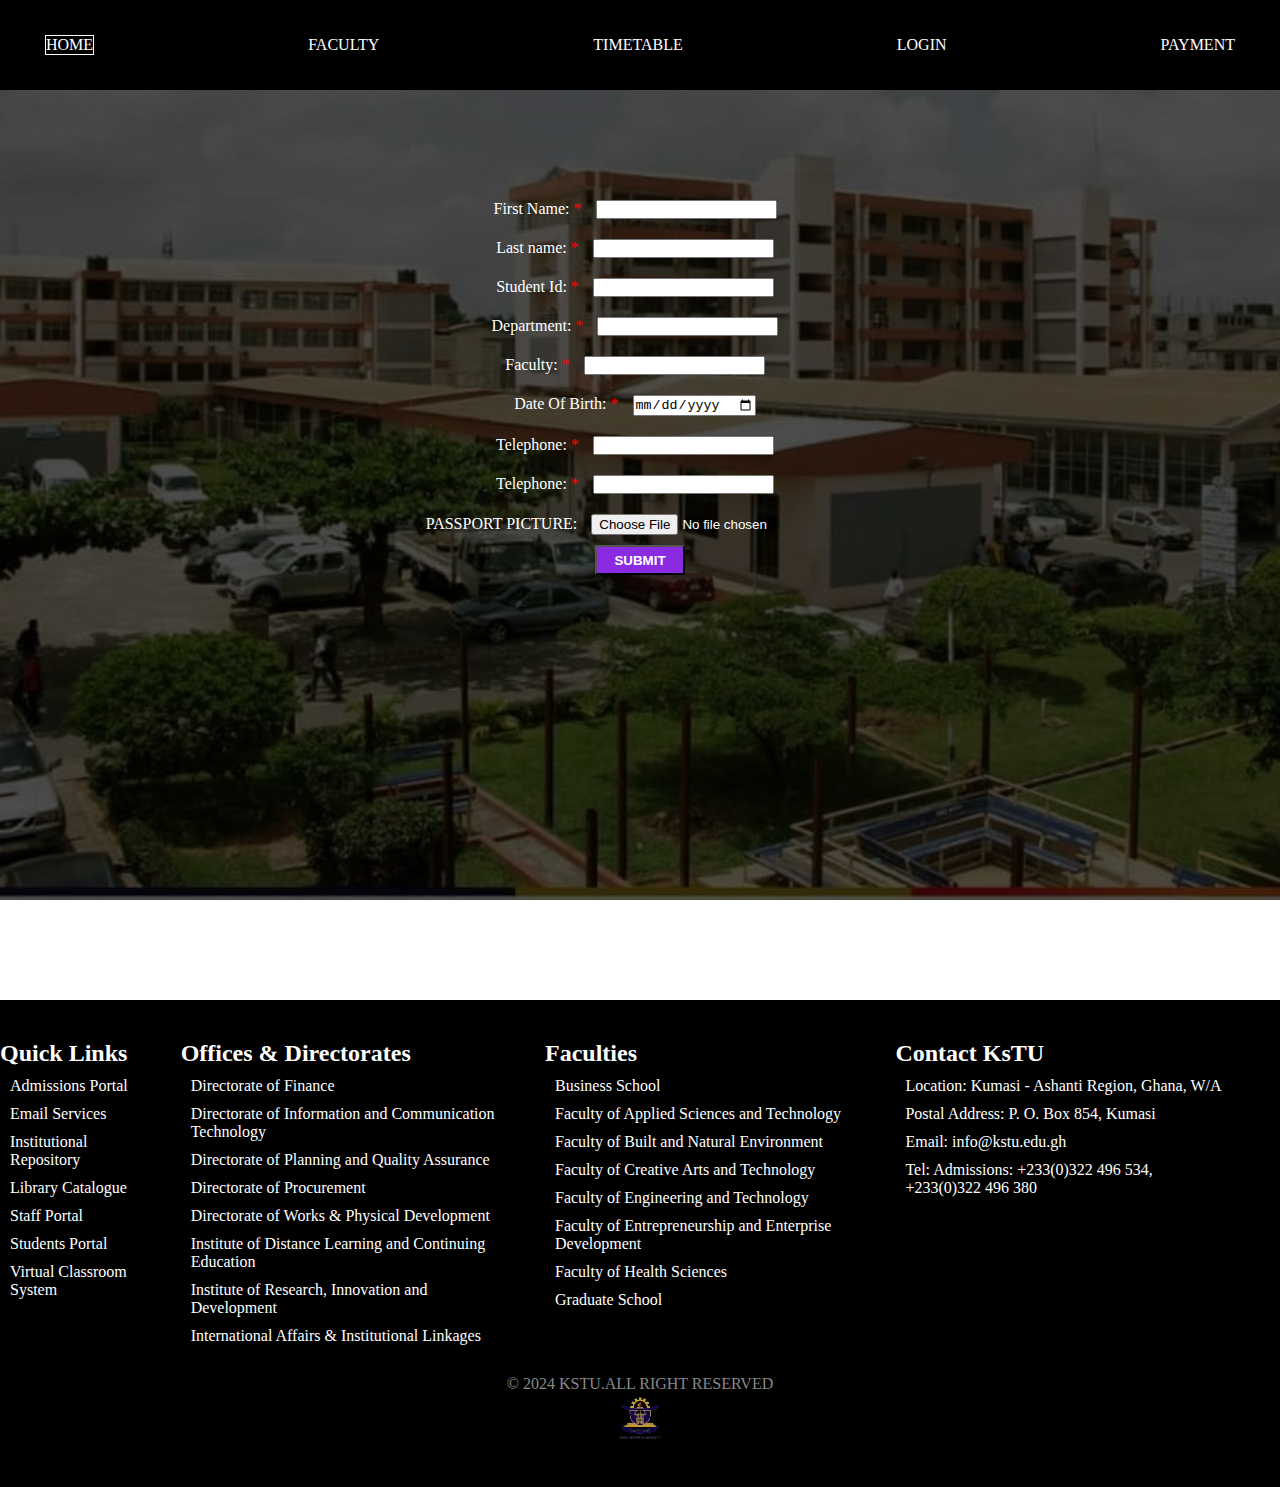
<file: registration.html>
<!DOCTYPE html>
<html lang="en">
<head>
    <meta charset="UTF-8">
    <meta name="viewport" content="width=device-width, initial-scale=1.0">
    <link rel="stylesheet" href="payment.css">
    <title>Payment</title>
</head>
<body>
    <div class="landing-page">
        <div class="overlay">
            <nav>
                <a href="index.html" class="active">home</a>
                <a href="Faculty.html">faculty</a>
                <a href="timetable.html">timetable</a>
                <a href="login.html">login</a>
                <a href="payment.html">payment</a>
            </nav>
            <form action="">
                First Name: <span style="color: red;">*</span>
                <input type="text" required><br>
                Last name: <span style="color: red;">*</span>
                <input type="text" required><br>
                Student Id: <span style="color: red;">*</span>
                <input type="text" required><br>
                Department: <span style="color: red;">*</span>
                <input type="text" required><br>
                Faculty: <span style="color: red;">*</span>
                <input type="text" required><br>
                Date Of Birth: <span style="color: red;">*</span>
                <input type="date" required><br>
                Telephone: <span style="color: red;">*</span>
                <input type="text" required><br>
                Telephone: <span style="color: red;">*</span>
                <input type="text" required><br>
                PASSPORT PICTURE:
                <input type="file" accept="/*image"><br>
                <button type="submit" class="submit">SUBMIT</button>
            </form>
        </div>
    </div>
    <footer>
        <div class="footer_container">
            <div class="footer_content">
                <div class="footer_One">
                    <h2>Quick Links</h2>
                    <ul class="menu">
                        <a href="">Admissions Portal</a>
                        <a href="">Email Services</a>
                        <a href="">Institutional Repository</a>
                        <a href="">Library Catalogue</a>
                        <a href="">Staff Portal</a>
                        <a href="">Students Portal</a>
                        <a href="">Virtual Classroom System</a>
                    </ul>
                </div>
                <div class="footer_Two">
                    <h2>Offices & Directorates</h2>
                    <ul class="menu">
                        <a href="">Directorate of Finance</a>
                        <a href="">Directorate of Information and Communication Technology</a>
                        <a href="">Directorate of Planning and Quality Assurance</a>
                        <a href="">Directorate of Procurement</a>
                        <a href="">Directorate of Works & Physical Development</a>
                        <a href="">Institute of Distance Learning and Continuing Education</a>
                        <a href="">Institute of Research, Innovation and Development</a>
                        <a href="">International Affairs & Institutional Linkages</a>
                    </ul>
                </div>
                <div class="footer_Three">
                    <h2>Faculties</h2>
                    <ul class="menu">
                        <a href="">Business School</a>
                        <a href="">Faculty of Applied Sciences and Technology</a>
                        <a href="">Faculty of Built and Natural Environment</a>
                        <a href="">Faculty of Creative Arts and Technology</a>
                        <a href="">Faculty of Engineering and Technology</a>
                        <a href="">Faculty of Entrepreneurship and Enterprise Development</a>
                        <a href="">Faculty of Health Sciences</a>
                        <a href="">Graduate School</a>
                    </ul>
                </div>
                <div class="footer_Four">
                    <h2>Contact KsTU</h2>
                    <ul class="menu">
                        <a href="">Location: Kumasi - Ashanti Region, Ghana, W/A</a>
                        <a href="">Postal Address: P. O. Box 854, Kumasi </a>
                        <a href="">Email: info@kstu.edu.gh</a>
                        <a href="">Tel: Admissions: +233(0)322 496 534, +233(0)322 496 380</a>
                    </ul>
                </div>
            </div>
        </div>
        <div class="footer-bottom">
            <p>&copy; 2024 KSTU.ALL RIGHT RESERVED</p>
            <img src="./images/logo-removebg-preview.png" alt="image">
        </div>
    </footer>
</body>
</html>
</file>
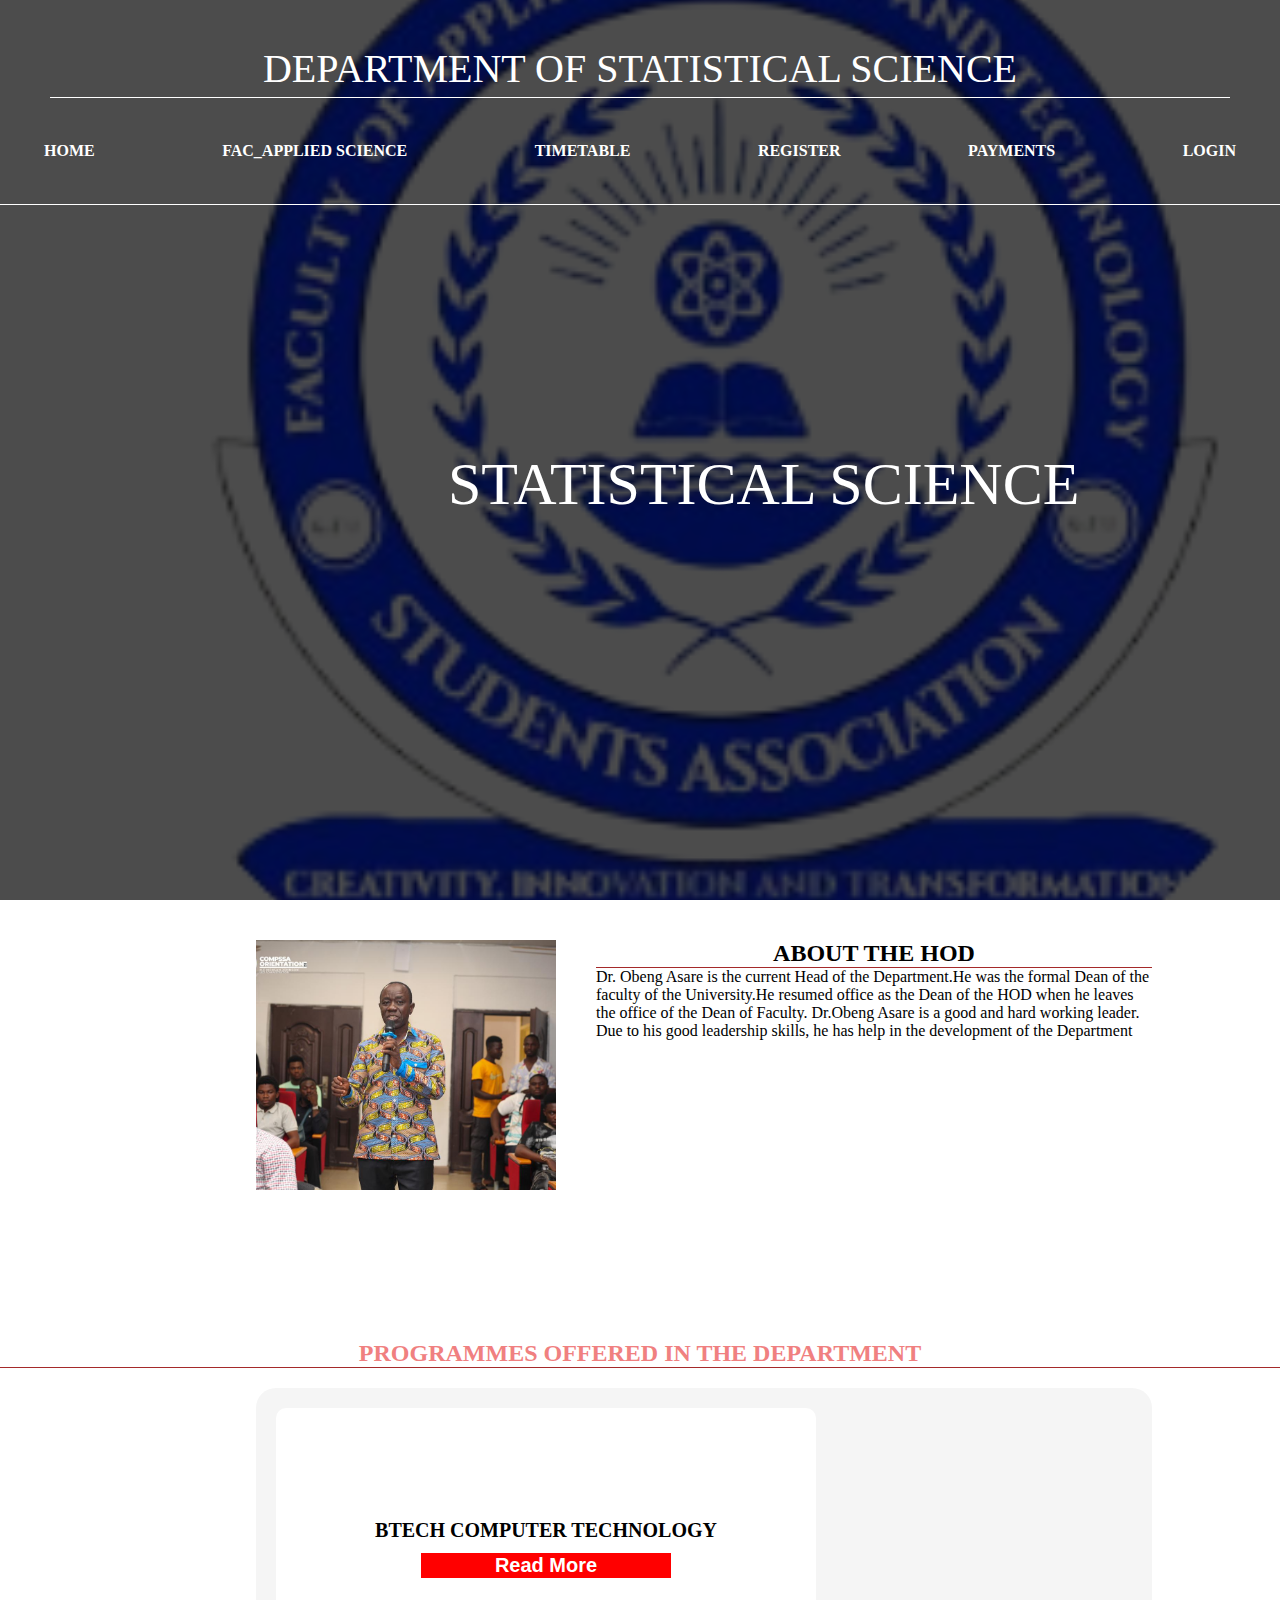
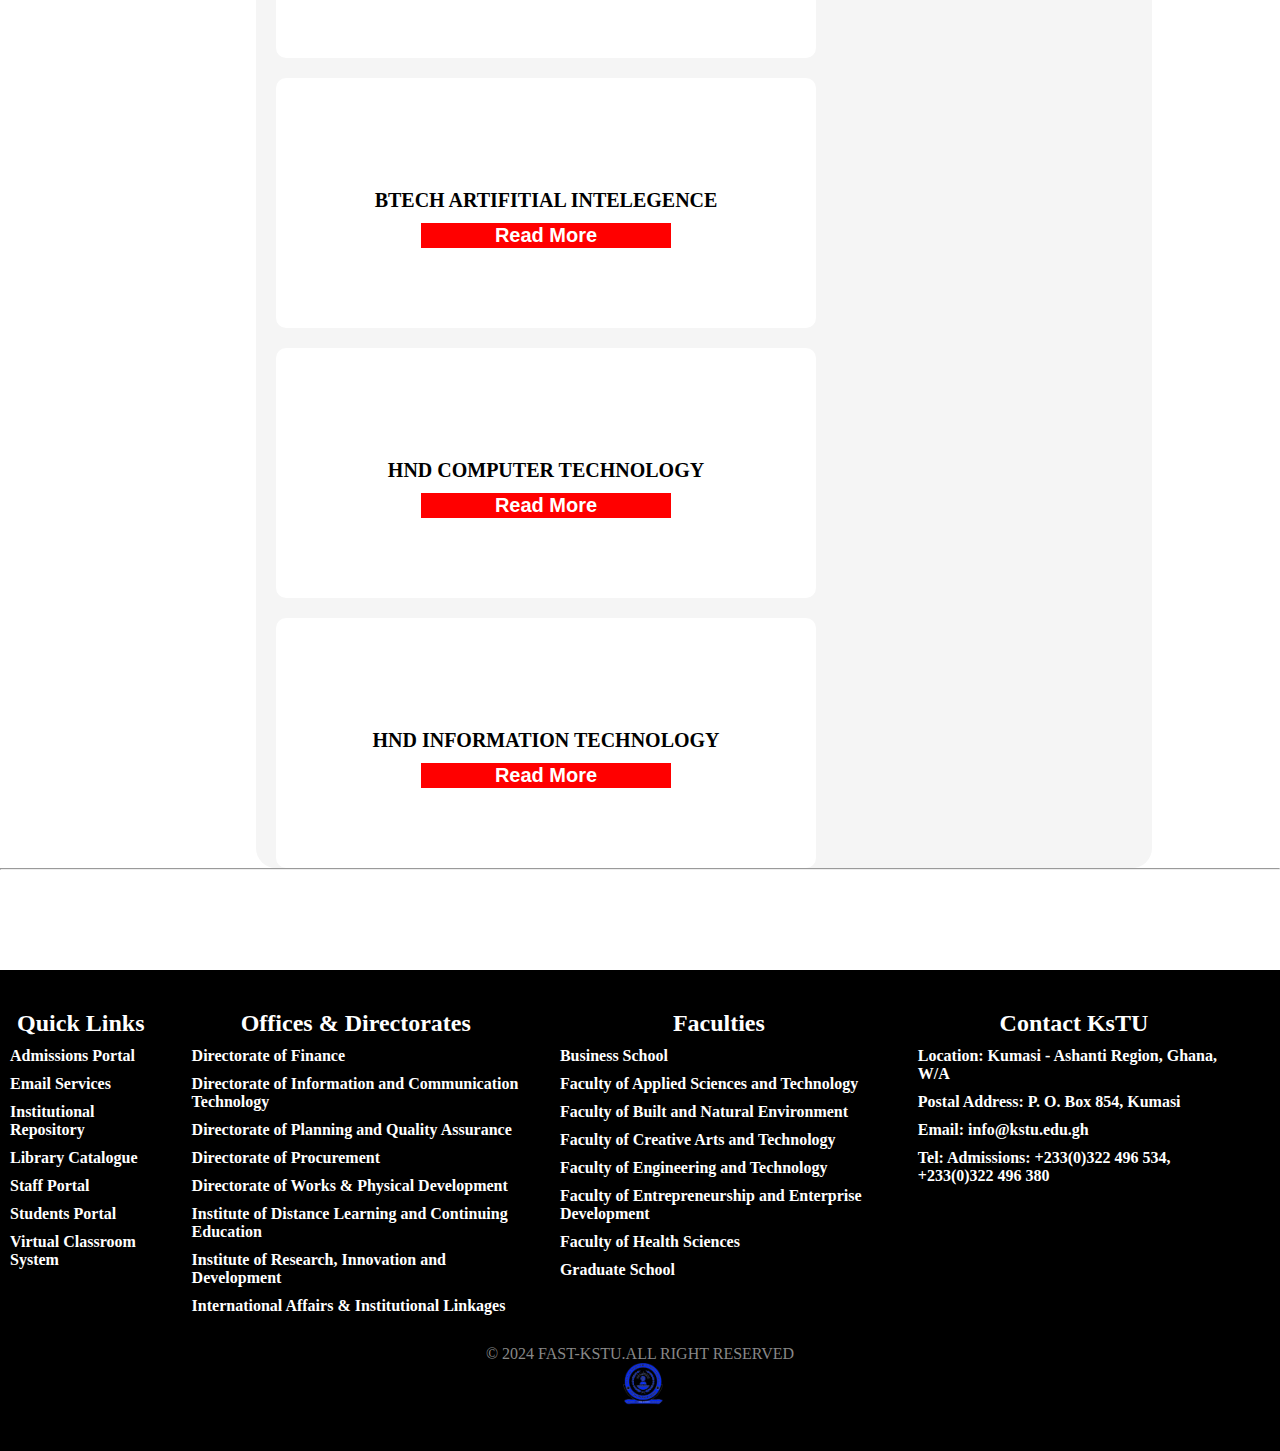
<file: Stat_sci.html>
<!DOCTYPE html>
<html lang="en">
<head>
    <meta charset="UTF-8">
    <meta name="viewport" content="width=device-width, initial-scale=1.0">
    <link rel="stylesheet" href="food_tech.css">
    <title>Apllied SCIENCE</title>
</head>
<body>
    <div class="landing_page">
        <div class="overlay">
            <nav>
                <a href=""></a>
                <a href="">DEPARTMENT OF STATISTICAL SCIENCE</a>
                <a href=""><i class="fa-solid fa-magnifying-glass"></i></a>
            </nav>
            <ul>
                <a href="index.html" class="active">HOME</a>
                <a href="applied_science.html">fac_applied Science</a>
                <a href="timetable.html">timetable</a>
                <a href="registration.html">REGISTER</a>
                <a href="Payment.html">PAYMENTS</a>
                <a href="login.html">LOGIN</a>
            </ul>
            <div class="write_image">
                <!-- <img src="/images/fast-removebg-preview.png" alt=""> -->
                <p>
                   STATISTICAL SCIENCE
                </p>
            </div>
        </div>
    </div>
    <div class="dean_info">
        <div class="dean">
            <img src="/images/WhatsApp Image 2024-02-29 at 00.55.58.jpeg" alt="">
            <span class="title">HEAD OF DEPARTMENT</span>
            <p class="name">DR.OBENG ASARE</p>
        </div>
        <div class="dean">
           <h2>ABOUT THE HOD</h2>
           <span>
            Dr. Obeng Asare is the current Head of the Department.He was the formal Dean of the faculty
            of the University.He resumed office as the Dean of the HOD
            when he leaves the office of the Dean of Faculty.
            Dr.Obeng Asare is a good and hard working leader.
            Due to his good leadership skills, he has help in the development of 
            the Department
        </span>
        </div>
    </div>
    <h2 style="text-align: center; border-bottom: brown 1px solid; padding-top: 20px; color: lightcoral;">PROGRAMMES OFFERED IN THE DEPARTMENT</h2>
    <div class="department_section">
        <div class="department">
           <h2><a href="">BTECH COMPUTER TECHNOLOGY</a></h2>
           <button><a href="">Read More</a></button>
        </div>
        <div class="department">
            <h2><a href="">BTECH ARTIFITIAL INTELEGENCE</a></h2>
            <button><a href="">Read More</a></button>
         </div>
         <div class="department">
            <h2><a href="">HND COMPUTER TECHNOLOGY</a></h2>
            <button><a href="">Read More</a></button>
         </div>
         <div class="department">
            <h2><a href="">HND INFORMATION TECHNOLOGY</a></h2>
            <button><a href="">Read More</a></button>
         </div>
    </div>
    <hr>
    <footer>
        <div class="footer_container">
            <div class="footer_content">
                <div class="footer_One">
                    <h2>Quick Links</h2>
                    <ul class="menu">
                        <a href="">Admissions Portal</a>
                        <a href="">Email Services</a>
                        <a href="">Institutional Repository</a>
                        <a href="">Library Catalogue</a>
                        <a href="">Staff Portal</a>
                        <a href="">Students Portal</a>
                        <a href="">Virtual Classroom System</a>
                    </ul>
                </div>
                <div class="footer_Two">
                    <h2>Offices & Directorates</h2>
                    <ul class="menu">
                        <a href="">Directorate of Finance</a>
                        <a href="">Directorate of Information and Communication Technology</a>
                        <a href="">Directorate of Planning and Quality Assurance</a>
                        <a href="">Directorate of Procurement</a>
                        <a href="">Directorate of Works & Physical Development</a>
                        <a href="">Institute of Distance Learning and Continuing Education</a>
                        <a href="">Institute of Research, Innovation and Development</a>
                        <a href="">International Affairs & Institutional Linkages</a>
                    </ul>
                </div>
                <div class="footer_Three">
                    <h2>Faculties</h2>
                    <ul class="menu">
                        <a href="">Business School</a>
                        <a href="">Faculty of Applied Sciences and Technology</a>
                        <a href="">Faculty of Built and Natural Environment</a>
                        <a href="">Faculty of Creative Arts and Technology</a>
                        <a href="">Faculty of Engineering and Technology</a>
                        <a href="">Faculty of Entrepreneurship and Enterprise Development</a>
                        <a href="">Faculty of Health Sciences</a>
                        <a href="">Graduate School</a>
                    </ul>
                </div>
                <div class="footer_Four">
                    <h2>Contact KsTU</h2>
                    <ul class="menu">
                        <a href="">Location: Kumasi - Ashanti Region, Ghana, W/A</a>
                        <a href="">Postal Address: P. O. Box 854, Kumasi </a>
                        <a href="">Email: info@kstu.edu.gh</a>
                        <a href="">Tel: Admissions: +233(0)322 496 534, +233(0)322 496 380</a>
                    </ul>
                </div>
            </div>
        </div>
        <div class="footer-bottom">
            <p>&copy; 2024 FAST-KSTU.ALL RIGHT RESERVED</p>
            <img src="/images/fast-removebg-preview.png" alt="image">
        </div>
    </footer>
</body>
</html>
</file>
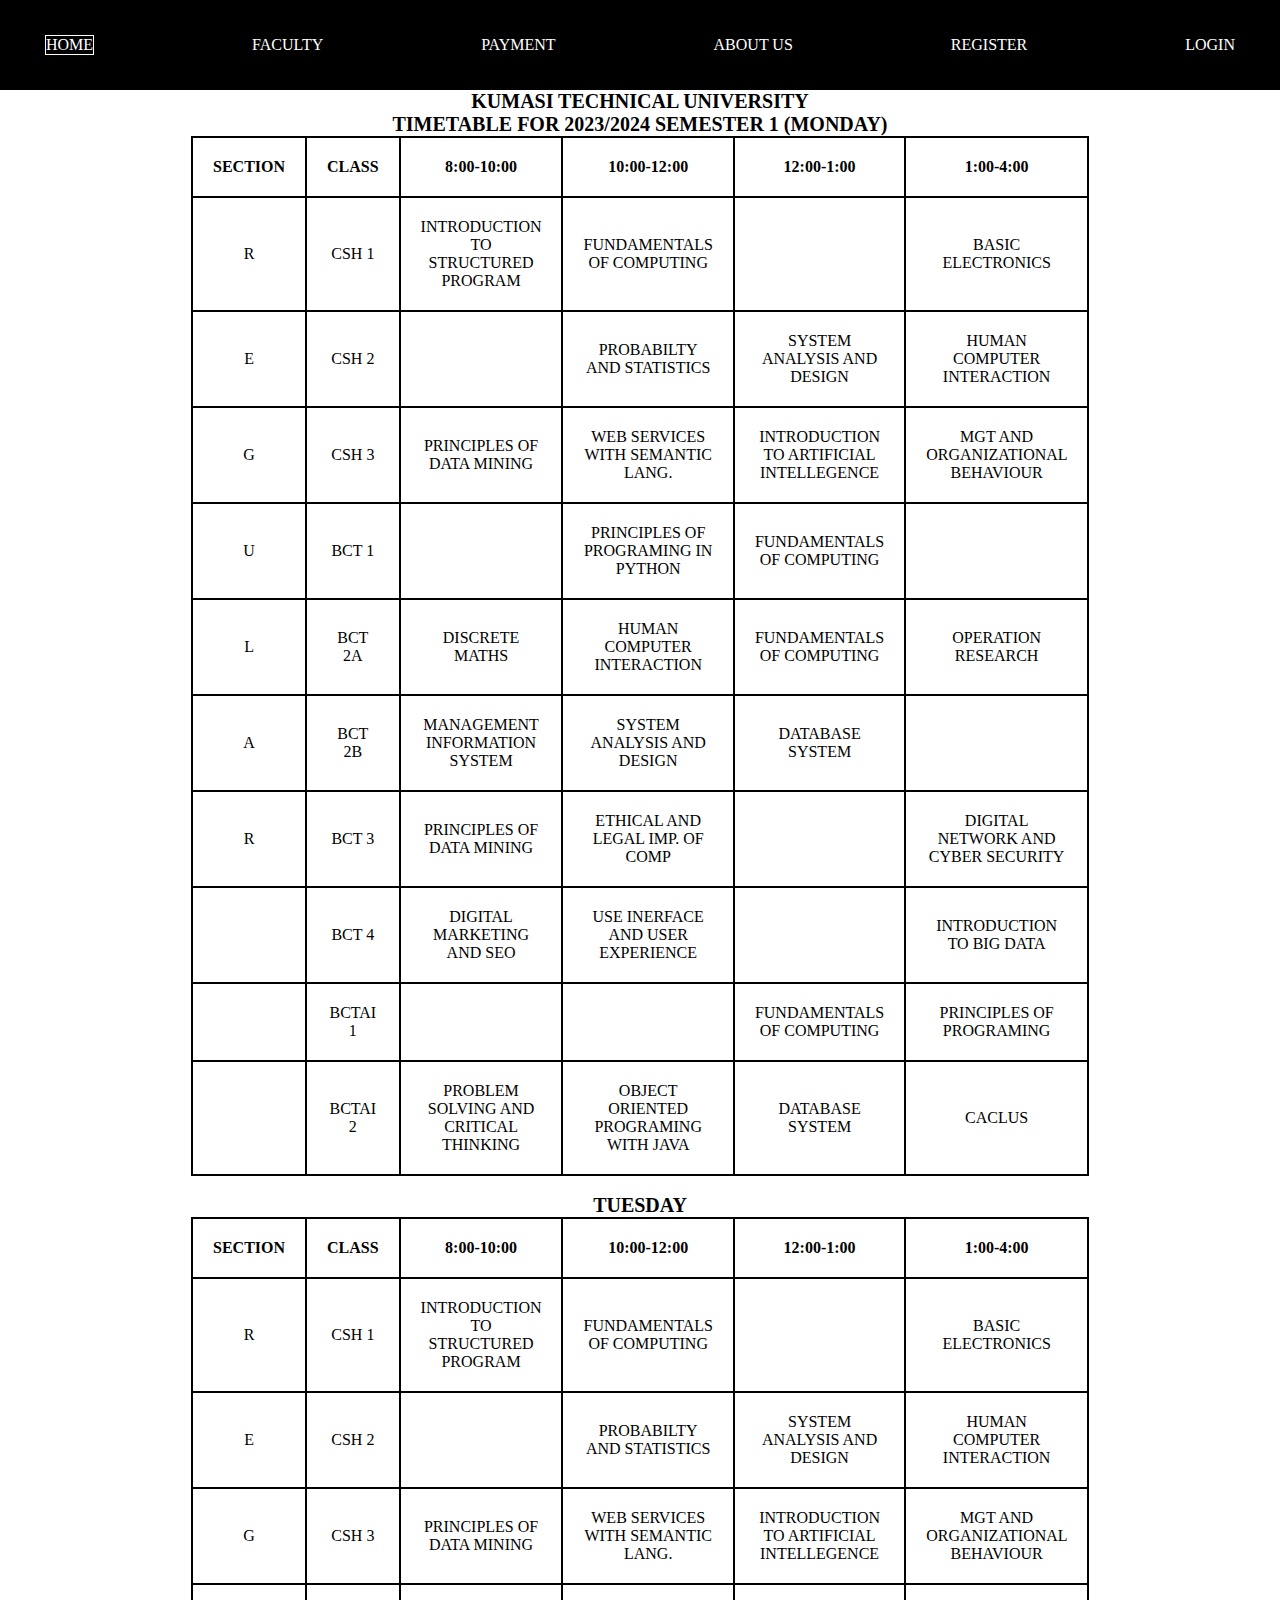
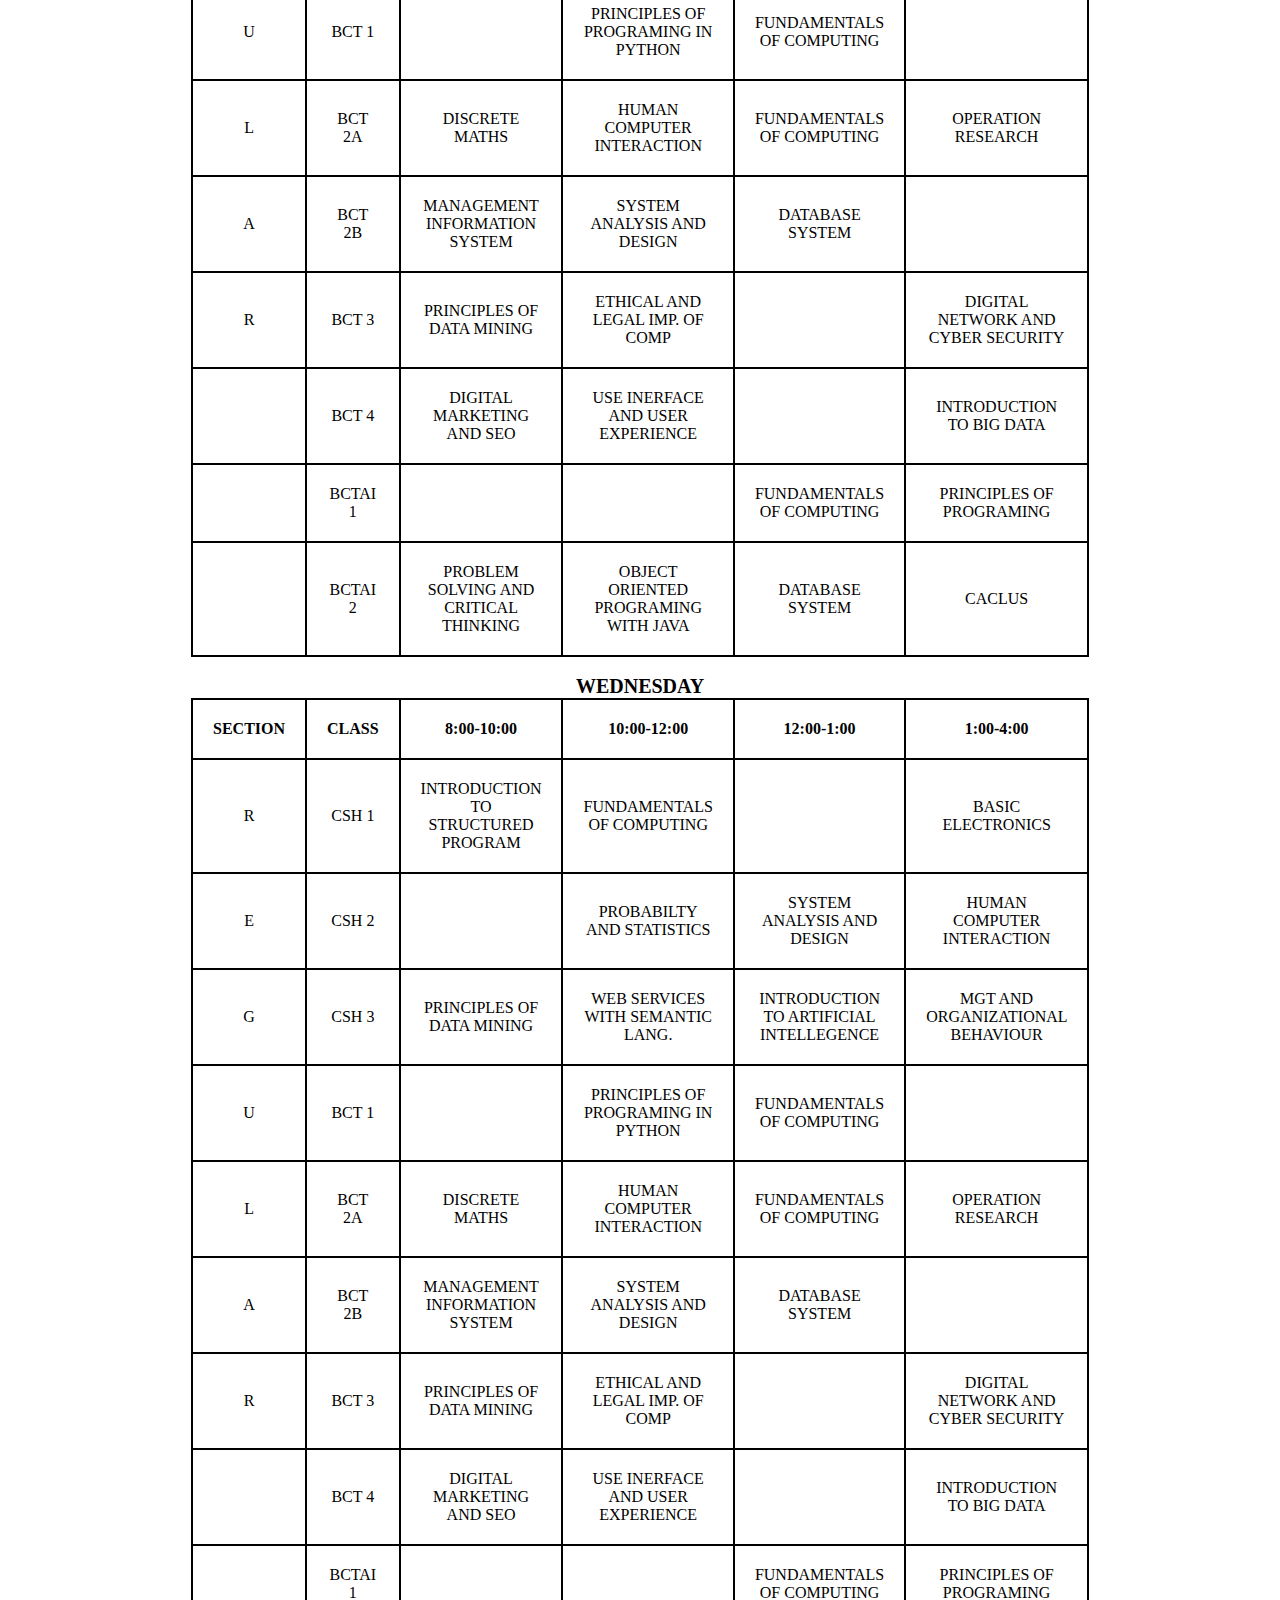
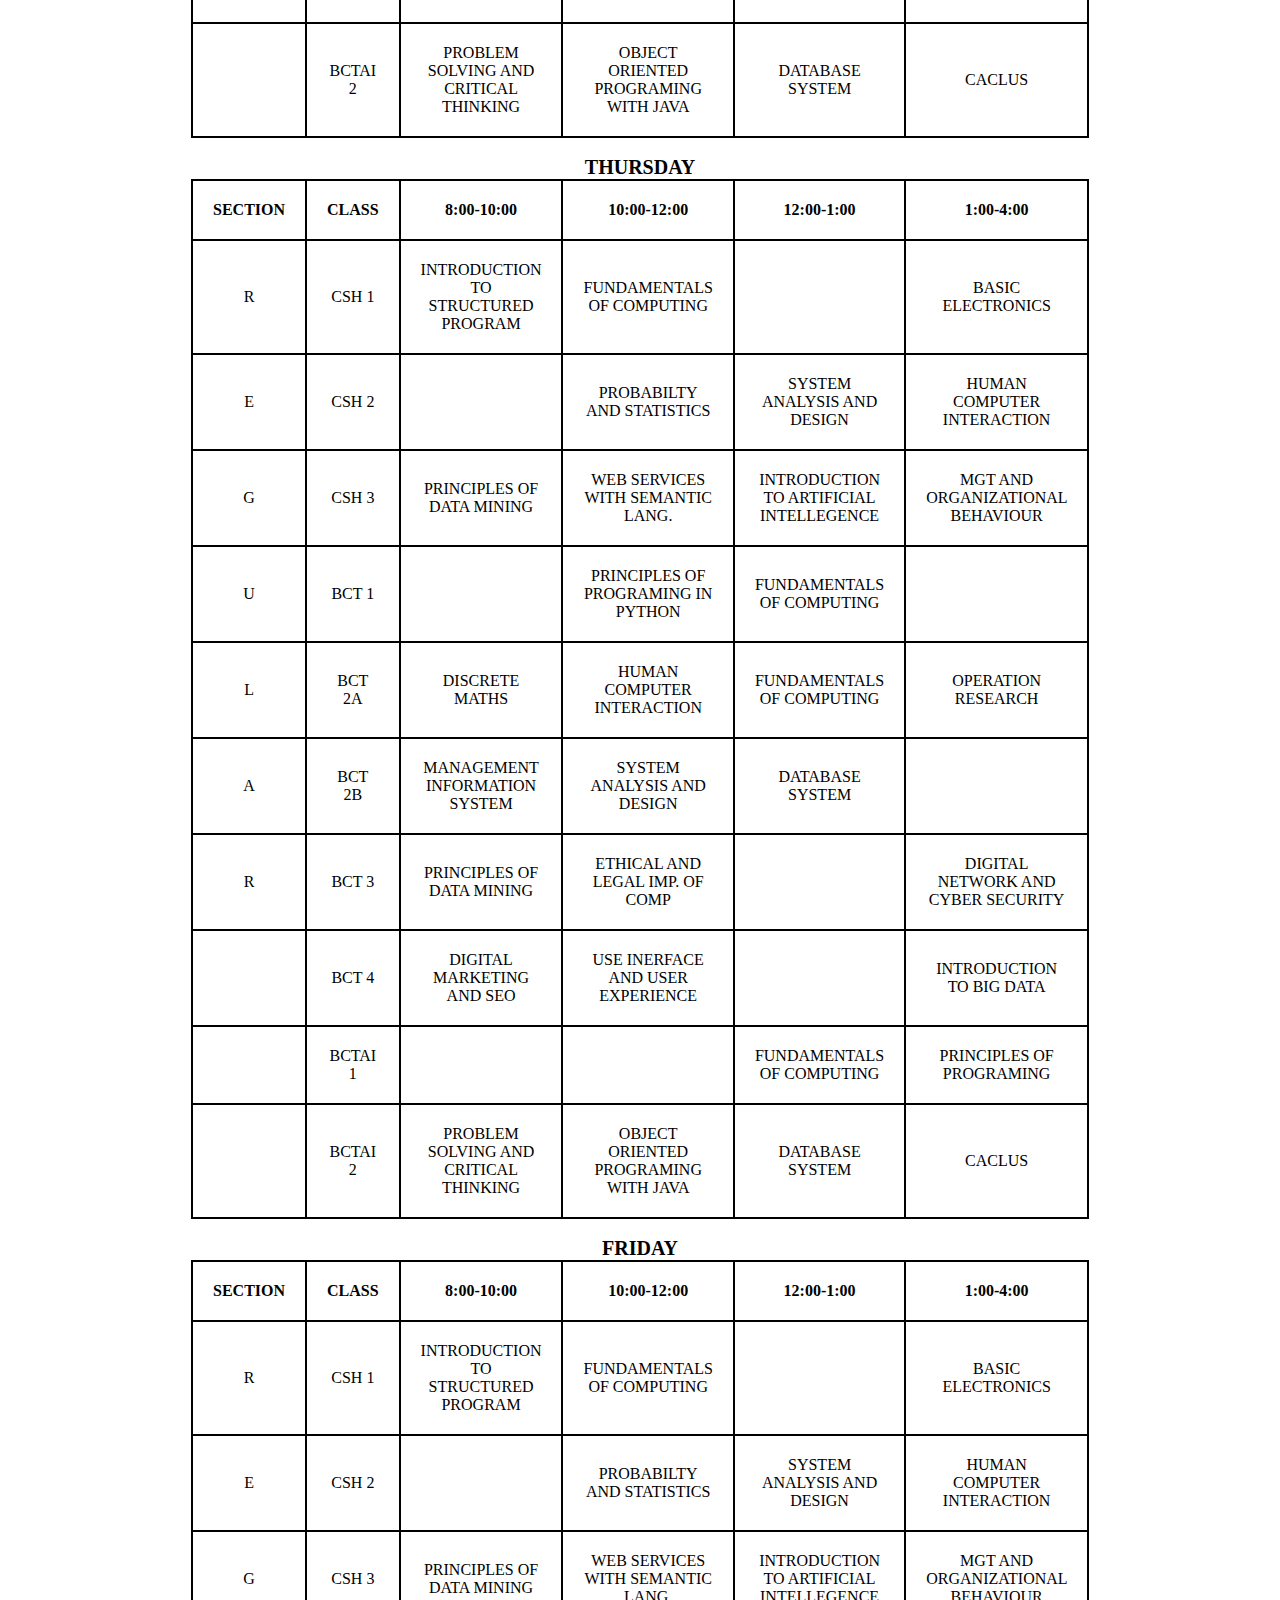
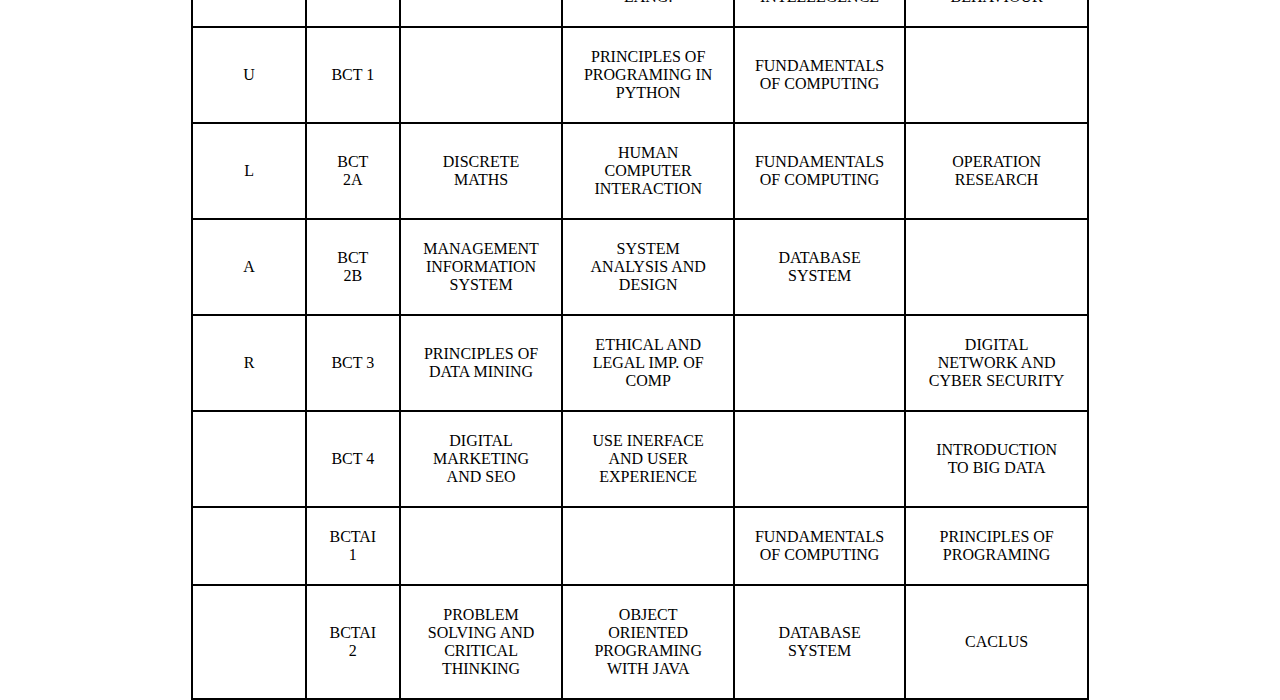
<file: timetable.html>
<!DOCTYPE html>
<html lang="en">
<head>
    <meta charset="UTF-8">
    <meta name="viewport" content="width=device-width, initial-scale=1.0">
    <link rel="stylesheet" href="timetable.css">
    <title>timetable</title>
</head>
<body>
    <div class="landing-page">
        <div class="overlay">
            <nav>
                <a href="index.html" class="active">home</a>
                <a href="Faculty.html">faculty</a>
                <!-- <a href="timetable.html">timetable</a> -->
                <a href="payment.html">payment</a>
                <a href="">about us</a>
                <a href="registration.html">register</a>
                <a href="login.html">login</a>
            </nav>
        </div>
    </div>
    <p>Kumasi Technical University</p>
  <!-- <p>computer scinece department</p> -->
  <p>Timetable for 2023/2024 semester 1 (monday)</p>
  <table>
    <tr>
      <th>Section</th>
      <th>class</th>
      <th>8:00-10:00</th>
      <th>10:00-12:00</th>
      <th>12:00-1:00</th>
      <th>1:00-4:00</th>
    </tr>
    <tr>
      <td>R</td>
      <td>csh 1</td>
      <td>introduction to structured program</td>
      <td>fundamentals of computing</td>
      <td></td>
      <td>basic electronics</td>
    </tr>
    <tr>
      <td>E</td>
      <td>CSH 2</td>
      <td></td>
      <td>probabilty and statistics</td>
      <td>System analysis and design</td>
      <td>Human computer interaction</td>
    </tr> 
    <tr>
      <td>g</td>
      <td>CSH 3</td>
      <td>principles of data mining</td>
      <td>web Services with semantic lang.</td>
      <td>introduction to artificial intellegence</td>
      <td>mgt and organizational behaviour</td>
    </tr> 
    <tr>
      <td>u</td>
      <td>bct 1</td>
      <td></td>
      <td>principles of programing in python</td>
      <td>fundamentals of computing</td>
      <td></td>
    </tr> 
    <tr>
      <td>l</td>
      <td>bct 2a</td>
      <td>discrete maths</td>
      <td>human computer interaction</td>
      <td>fundamentals of computing</td>
      <td>Operation Research</td>
    </tr> 
    <tr>
      <td>a</td>
      <td>bct 2b</td>
      <td>management Information System</td>
      <td>System analysis and design</td>
      <td>database System</td>
      <td></td>
    </tr> 
    <tr>
      <td>r</td>
      <td>bct 3</td>
      <td>principles of data mining</td>
      <td>ethical and legal imp. of comp</td>
      <td></td>
      <td>digital network and cyber security</td>
    </tr> 
    <tr>
      <td></td>
      <td>bct 4</td>
      <td>digital marketing and seo</td>
      <td>use inerface and user experience</td>
      <td></td>
      <td>introduction to big data</td>
    </tr> 
    <tr>
      <td></td>
      <td>bctai 1</td>
      <td></td>
      <td></td>
      <td>fundamentals of computing</td>
      <td>principles of programing</td>
    </tr> 
    <tr>
      <td></td>
      <td>bctai 2</td>
      <td>problem solving and critical thinking</td>
      <td>object oriented programing with java</td>
      <td>database System</td>
      <td>caclus</td>
    </tr> 
  </table>
  <br>
  <p>tuesday</p>
  <table>
    <tr>
      <th>Section</th>
      <th>class</th>
      <th>8:00-10:00</th>
      <th>10:00-12:00</th>
      <th>12:00-1:00</th>
      <th>1:00-4:00</th>
    </tr>
    <tr>
      <td>R</td>
      <td>csh 1</td>
      <td>introduction to structured program</td>
      <td>fundamentals of computing</td>
      <td></td>
      <td>basic electronics</td>
    </tr>
    <tr>
      <td>E</td>
      <td>CSH 2</td>
      <td></td>
      <td>probabilty and statistics</td>
      <td>System analysis and design</td>
      <td>Human computer interaction</td>
    </tr> 
    <tr>
      <td>g</td>
      <td>CSH 3</td>
      <td>principles of data mining</td>
      <td>web Services with semantic lang.</td>
      <td>introduction to artificial intellegence</td>
      <td>mgt and organizational behaviour</td>
    </tr> 
    <tr>
      <td>u</td>
      <td>bct 1</td>
      <td></td>
      <td>principles of programing in python</td>
      <td>fundamentals of computing</td>
      <td></td>
    </tr> 
    <tr>
      <td>l</td>
      <td>bct 2a</td>
      <td>discrete maths</td>
      <td>human computer interaction</td>
      <td>fundamentals of computing</td>
      <td>Operation Research</td>
    </tr> 
    <tr>
      <td>a</td>
      <td>bct 2b</td>
      <td>management Information System</td>
      <td>System analysis and design</td>
      <td>database System</td>
      <td></td>
    </tr> 
    <tr>
      <td>r</td>
      <td>bct 3</td>
      <td>principles of data mining</td>
      <td>ethical and legal imp. of comp</td>
      <td></td>
      <td>digital network and cyber security</td>
    </tr> 
    <tr>
      <td></td>
      <td>bct 4</td>
      <td>digital marketing and seo</td>
      <td>use inerface and user experience</td>
      <td></td>
      <td>introduction to big data</td>
    </tr> 
    <tr>
      <td></td>
      <td>bctai 1</td>
      <td></td>
      <td></td>
      <td>fundamentals of computing</td>
      <td>principles of programing</td>
    </tr> 
    <tr>
      <td></td>
      <td>bctai 2</td>
      <td>problem solving and critical thinking</td>
      <td>object oriented programing with java</td>
      <td>database System</td>
      <td>caclus</td>
    </tr> 
  </table>
  <br>
  <p>wednesday</p>
  <table>
    <tr>
      <th>Section</th>
      <th>class</th>
      <th>8:00-10:00</th>
      <th>10:00-12:00</th>
      <th>12:00-1:00</th>
      <th>1:00-4:00</th>
    </tr>
    <tr>
      <td>R</td>
      <td>csh 1</td>
      <td>introduction to structured program</td>
      <td>fundamentals of computing</td>
      <td></td>
      <td>basic electronics</td>
    </tr>
    <tr>
      <td>E</td>
      <td>CSH 2</td>
      <td></td>
      <td>probabilty and statistics</td>
      <td>System analysis and design</td>
      <td>Human computer interaction</td>
    </tr> 
    <tr>
      <td>g</td>
      <td>CSH 3</td>
      <td>principles of data mining</td>
      <td>web Services with semantic lang.</td>
      <td>introduction to artificial intellegence</td>
      <td>mgt and organizational behaviour</td>
    </tr> 
    <tr>
      <td>u</td>
      <td>bct 1</td>
      <td></td>
      <td>principles of programing in python</td>
      <td>fundamentals of computing</td>
      <td></td>
    </tr> 
    <tr>
      <td>l</td>
      <td>bct 2a</td>
      <td>discrete maths</td>
      <td>human computer interaction</td>
      <td>fundamentals of computing</td>
      <td>Operation Research</td>
    </tr> 
    <tr>
      <td>a</td>
      <td>bct 2b</td>
      <td>management Information System</td>
      <td>System analysis and design</td>
      <td>database System</td>
      <td></td>
    </tr> 
    <tr>
      <td>r</td>
      <td>bct 3</td>
      <td>principles of data mining</td>
      <td>ethical and legal imp. of comp</td>
      <td></td>
      <td>digital network and cyber security</td>
    </tr> 
    <tr>
      <td></td>
      <td>bct 4</td>
      <td>digital marketing and seo</td>
      <td>use inerface and user experience</td>
      <td></td>
      <td>introduction to big data</td>
    </tr> 
    <tr>
      <td></td>
      <td>bctai 1</td>
      <td></td>
      <td></td>
      <td>fundamentals of computing</td>
      <td>principles of programing</td>
    </tr> 
    <tr>
      <td></td>
      <td>bctai 2</td>
      <td>problem solving and critical thinking</td>
      <td>object oriented programing with java</td>
      <td>database System</td>
      <td>caclus</td>
    </tr> 
  </table>
  <br>
  <p>Thursday</p>
  <table>
    <tr>
      <th>Section</th>
      <th>class</th>
      <th>8:00-10:00</th>
      <th>10:00-12:00</th>
      <th>12:00-1:00</th>
      <th>1:00-4:00</th>
    </tr>
    <tr>
      <td>R</td>
      <td>csh 1</td>
      <td>introduction to structured program</td>
      <td>fundamentals of computing</td>
      <td></td>
      <td>basic electronics</td>
    </tr>
    <tr>
      <td>E</td>
      <td>CSH 2</td>
      <td></td>
      <td>probabilty and statistics</td>
      <td>System analysis and design</td>
      <td>Human computer interaction</td>
    </tr> 
    <tr>
      <td>g</td>
      <td>CSH 3</td>
      <td>principles of data mining</td>
      <td>web Services with semantic lang.</td>
      <td>introduction to artificial intellegence</td>
      <td>mgt and organizational behaviour</td>
    </tr> 
    <tr>
      <td>u</td>
      <td>bct 1</td>
      <td></td>
      <td>principles of programing in python</td>
      <td>fundamentals of computing</td>
      <td></td>
    </tr> 
    <tr>
      <td>l</td>
      <td>bct 2a</td>
      <td>discrete maths</td>
      <td>human computer interaction</td>
      <td>fundamentals of computing</td>
      <td>Operation Research</td>
    </tr> 
    <tr>
      <td>a</td>
      <td>bct 2b</td>
      <td>management Information System</td>
      <td>System analysis and design</td>
      <td>database System</td>
      <td></td>
    </tr> 
    <tr>
      <td>r</td>
      <td>bct 3</td>
      <td>principles of data mining</td>
      <td>ethical and legal imp. of comp</td>
      <td></td>
      <td>digital network and cyber security</td>
    </tr> 
    <tr>
      <td></td>
      <td>bct 4</td>
      <td>digital marketing and seo</td>
      <td>use inerface and user experience</td>
      <td></td>
      <td>introduction to big data</td>
    </tr> 
    <tr>
      <td></td>
      <td>bctai 1</td>
      <td></td>
      <td></td>
      <td>fundamentals of computing</td>
      <td>principles of programing</td>
    </tr> 
    <tr>
      <td></td>
      <td>bctai 2</td>
      <td>problem solving and critical thinking</td>
      <td>object oriented programing with java</td>
      <td>database System</td>
      <td>caclus</td>
    </tr> 
  </table>
  <br>
  <p>friday</p>
  <table>
    
    <tr>
      <th>Section</th>
      <th>class</th>
      <th>8:00-10:00</th>
      <th>10:00-12:00</th>
      <th>12:00-1:00</th>
      <th>1:00-4:00</th>
    </tr>
    <tr>
      <td>R</td>
      <td>csh 1</td>
      <td>introduction to structured program</td>
      <td>fundamentals of computing</td>
      <td></td>
      <td>basic electronics</td>
    </tr>
    <tr>
      <td>E</td>
      <td>CSH 2</td>
      <td></td>
      <td>probabilty and statistics</td>
      <td>System analysis and design</td>
      <td>Human computer interaction</td>
    </tr> 
    <tr>
      <td>g</td>
      <td>CSH 3</td>
      <td>principles of data mining</td>
      <td>web Services with semantic lang.</td>
      <td>introduction to artificial intellegence</td>
      <td>mgt and organizational behaviour</td>
    </tr> 
    <tr>
      <td>u</td>
      <td>bct 1</td>
      <td></td>
      <td>principles of programing in python</td>
      <td>fundamentals of computing</td>
      <td></td>
    </tr> 
    <tr>
      <td>l</td>
      <td>bct 2a</td>
      <td>discrete maths</td>
      <td>human computer interaction</td>
      <td>fundamentals of computing</td>
      <td>Operation Research</td>
    </tr> 
    <tr>
      <td>a</td>
      <td>bct 2b</td>
      <td>management Information System</td>
      <td>System analysis and design</td>
      <td>database System</td>
      <td></td>
    </tr> 
    <tr>
      <td>r</td>
      <td>bct 3</td>
      <td>principles of data mining</td>
      <td>ethical and legal imp. of comp</td>
      <td></td>
      <td>digital network and cyber security</td>
    </tr> 
    <tr>
      <td></td>
      <td>bct 4</td>
      <td>digital marketing and seo</td>
      <td>use inerface and user experience</td>
      <td></td>
      <td>introduction to big data</td>
    </tr> 
    <tr>
      <td></td>
      <td>bctai 1</td>
      <td></td>
      <td></td>
      <td>fundamentals of computing</td>
      <td>principles of programing</td>
    </tr> 
    <tr>
      <td></td>
      <td>bctai 2</td>
      <td>problem solving and critical thinking</td>
      <td>object oriented programing with java</td>
      <td>database System</td>
      <td>caclus</td>
    </tr> 
  </table>
</body>
</html>
</file>
<file: index.css>
*{
    margin: 0;
    padding: 0;
    box-sizing: border-box;
}
.landing-page{
    height: 100vh;
    width: 100%;
    background: url("./images/120.jpg") no-repeat center/cover fixed; 
    position: relative;
}
.landing-page nav{
    padding: 45px;
    display: flex;
    justify-content: space-between;
    align-items: center;
    background-color: black;
    width: 100%;
    height: 80px;
}
.landing-page a{
    text-decoration: none;
    text-transform: uppercase;
    color: white;
    transition: all 0.5s;
}
/* .landing-page a:hover,a.active{
    color: white;
    border: 1px solid white;
    transition: 2s;
} */
.overlay{
    position: relative;
    width: 100%;
    height: 100%;
    background: rgba(0, 0,0, 0.2);
}
.landing-page  img{
    font-size: 50px;
    position: absolute;
    top: 20%;
    left: 45%;
}
.landing-page h2{
    color: white;
    font-size: 40px;
    position: absolute;
    top: 50%;
    left: 20%;
    font-weight: bold;
}
.landing-page button{
    font-size: 10px;
    position: absolute;
    top: 60%;
    left: 50%;
    background-color: green;
    width: 200px;
    height: 30px;
    text-transform: uppercase;
    color: white;
    font-weight: bold;
}
button:hover{
    background-color: white;
    color: green;
    transition: all 2s;
}
h3{
    text-align: center;
    padding: 20px;
}
.testimonials{
    display: grid;
    gap: 8px;
    grid-template-columns: repeat(auto-fit, minmax(270px, 1fr));
    grid-auto-rows: 270px;
    grid-auto-flow: dense;
    padding: 5px 0; 
}
.testimonials .testimonial{
    position: relative;
    transition: all 0.8s;
    overflow: hidden;
    cursor: pointer;
}

.testimonials .testimonial img{
    position: absolute;
    object-fit: cover;
    width: 100%;
    height: 100%;
    transition: 1s;
}
.testimonial .title{
    background-color: #333;
    color: white;
    padding: 0 10px;
    font-size: 20px;
    font-weight: bold;
    position: absolute;
    top: 10%;
    left: 60px;
    opacity: 0;
    transition: 1s all ease-in-out;
    text-transform: uppercase;
}

.name{
    background-color: #333;
    color: white;
    padding: 5px;
    font-size: 13px;
    font-weight: bold;
    position: absolute;
    top: 20%;
    left: 60px;
    width: 230px;
    height: 30px;
    text-align: center;
    opacity: 0;
    transition: 1s all ease-in-out;
    text-transform: uppercase;
}
/* .testimonial .readmore{
    padding: 10px;
    outline: none;
    border: none;
    border-radius: 10px;
    bottom: 50%;
    left: 60px;
    background-color: green;
    color: white;
    position: absolute;
    opacity: 0;
    transition: 1s all ease-in-out;
} */
.testimonial:hover .name, 
.testimonial:hover .readmore, 
.testimonial:hover .title{
    opacity: 1;
}

.testimonials .testimonial:hover img{
    transform: scale(1.2);
}
footer{
    background-color: black;
    margin-top: 100px;
    color: white;
    padding: 40px 0;

}
.final_sections{
    display: flex;
    margin-left: 30px;
   padding-top: 20px;
}
.final_section h2{
   margin-left: 20px;
   font-size: 30px;
   text-align: center;
   color: blue;
}
.final_section h2:hover{
    color: black;
    transition: 1s ease-in-out;
    cursor: pointer;
}
 span{
    display: flex;
    gap: 20px;
    justify-content: space-between;
    padding: 20px;
    /* text-align: center; */
    font-size: 20px;
}
.footer_container{
    max-width: 2000px;
    margin: 0 auto;
    display: flex;
   justify-content: space-between;
   gap: 20px;
}
.footer_content{
    display: flex;
    flex: 1;
    margin-right: 40px;
    gap: 20px;
}
footer a{
    display: block;
    color: white;
    list-style: none;
    text-decoration: none;
    margin: 10px;
    /* gap: 50px; */
}
.footer-bottom p{
    text-align: center;
    margin-top: 20px;
    color: #888;
}
.footer-bottom{
    text-align: center;
    margin-top: 20px;
}
.footer-bottom img{
    width: 50px;
}
</file>
<file: applied_science.css>
*{
    margin: 0;
    padding: 0;
    box-sizing: border-box;
}
.Final img{
    width: 250px;
    margin-left: 44%;
}
h3{
    text-align: center;
    padding: 10px;
}
.landing_page{
    height: 100vh;
    width: 100%;
    background: url("./images/WhatsApp\ Image\ 2024-02-29\ at\ 00.59.13.jpeg") no-repeat center/cover fixed; 
    position: relative;
}
.write span, h2{
    text-align: center;

}
.testimonials{
    display: grid;
    gap: 4px;
    grid-template-columns: repeat(auto-fit, minmax(270px, 1fr));
    grid-auto-rows: 270px;
    grid-auto-flow: dense;
    padding: 5px 0; 
}

.testimonials .testimonial{
    position: relative;
    transition: all 0.8s;
    overflow: hidden;
    cursor: pointer;
}

.testimonials .testimonial img{
    position: absolute;
    object-fit: cover;
    width: 100%;
    height: 100%;
    transition: 1s;
}

.testimonials .testimonial:hover img{
    transform: scale(1.2);
}
.long{
    grid-column: span 3;
}
.landing_page nav{
    padding: 45px 0 5px 0;
    margin:  0 50px;
    display: flex;
    justify-content: space-between;
    align-items: center;
    border-bottom: white 1px solid;
}
.landing_page ul{
    padding: 44px ;
    /* margin: 50px; */
    display: flex;
    justify-content: space-between;
    align-items: center;
    gap: 15px;
    border-bottom: white 1px solid;
}

.landing_page nav a{
    color: white;
    text-decoration: none;
    transition: all 0.5s;
}
.landing_page ul a{
    text-transform: uppercase;
}

.landing_page nav a:hover{
    color: dodgerblue;
}

.landing_page nav a:nth-child(1){
    font-size: 12px;
    font-weight: bold;
}

.landing_page nav a:nth-child(2){
    font-size: 40px;
}

ul{
    
    font-weight: bold;
}

ul a{
    color: white;
    text-decoration: none;
    transition:  2.5s;
}



 .landing_page img{
    color: white;
    font-size: 50px;
    position: absolute;
    top: 30%;
    left: 45%;
} 
.landing_page p{
    color: white;
    font-size: 18px;
    position: absolute;
    top: 60%;
    left: 13%;
} 


.overlay{
    position: absolute;
    width: 100%;
    height: 100%;
    background: rgba(0,0,0,0.7);
}


footer{
    background-color: black;
    margin-top: 100px;
    color: white;
    padding: 40px 0;

}
.footer_container{
    max-width: 2000px;
    margin: 0 auto;
    display: flex;
   justify-content: space-between;
   gap: 20px;
}
.footer_content{
    display: flex;
    flex: 1;
    margin-right: 40px;
    gap: 20px;
}
footer a{
    display: block;
    color: white;
    list-style: none;
    text-decoration: none;
    margin: 10px;
    
}
.footer-bottom p{
    text-align: center;
    margin-top: 20px;
    color: #888;
}
.footer-bottom{
    text-align: center;
    margin-top: 20px;
}
.footer-bottom img{
    width: 50px;
}
.department_section{
    display: flex;
    flex-wrap: wrap;
    gap: 20px;
    background-color: whitesmoke;
    padding-top: 20px;
    border-radius: 20px;
    width: 70%;
    height: 120vh;
    margin-left: 20%;
    margin-top: 20px;
}
.department_section .department{
text-align: center;
background-color: white;
border-radius: 10px;
margin-left: 20px;
justify-content: center;
width: 50%;
width: 60vh;
}
.department h2{
    padding-top: 20%;
}
h2 a{
    padding-bottom: 20px;
    text-decoration: none;
    text-align: center;
    margin: 10px;
    text-transform: capitalize;
    font-size: 20px;
     color: black;
}
.department button{
    margin-top: 10px;
    background-color: black;
    color: white;
    border: none;
    width: 250px;
    height: 25px;
    cursor: pointer;
    
}
button a{
    color: white;
    text-decoration: none;
    font-size: 20px;
    font-weight: bold;
}
.dean_info{
    display: flex;
    gap: 40px;
    margin-top: 20px;
    width: 70%;
    margin-left: 20%;
    border-radius: 20px;
    padding-top: 20px;
}
.dean h2{
    text-align: center;
    border-bottom: brown 1px solid;
}
 .dean_info .dean img{
    width: 300px;
    height: 250px;
    object-fit: cover;
    transition: 1s;
    cursor: pointer;
}
.dean_info .dean:hover img{
    transform: scale(1.2);
}
 .dean .title{
    background-color: #333;
    color: white;
    padding: 0 10px;
    font-size: 32;
    font-weight: bold;
    position: relative;
    margin-bottom: 30%;
    opacity: 0;
    transition: 1s all ease-in-out;
    text-transform: uppercase;
}
.dean .name{
    background-color: #333;
    color: white;
    padding: 0 10px;
    font-size: 32;
    font-weight: bold;
    position: relative;
    margin-bottom: 30%;
    opacity: 0;
    transition: 1s all ease-in-out;
    text-transform: uppercase;
}
.dean:hover .name,
.dean:hover .title{
    opacity: 1;
}
</file>
<file: computer_science.css>
*{
    margin: 0;
    padding: 0;
    box-sizing: border-box;
}

.landing_page{
    height: 100vh;
    width: 100%;
    background: url("./images/images__1_-removebg-preview.png") no-repeat center/cover fixed; 
    position: relative;
}

.landing_page nav{
    padding: 45px 0 5px 0;
    margin:  0 50px;
    display: flex;
    justify-content: space-between;
    align-items: center;
    border-bottom: white 1px solid;
}
.landing_page ul{
    padding: 44px ;
    display: flex;
    justify-content: space-between;
    align-items: center;
    gap: 15px;
    border-bottom: white 1px solid;
}

.landing_page nav a{
    color: white;
    text-decoration: none;
    transition: all 0.5s;
}
.landing_page ul a{
    text-transform: uppercase;
}

.landing_page nav a:hover{
    color: dodgerblue;
}

.landing_page nav a:nth-child(1){
    font-size: 12px;
    font-weight: bold;
}

.landing_page nav a:nth-child(2){
    font-size: 40px;
}

ul{
    font-weight: bold;
}

ul a{
    color: white;
    text-decoration: none;
    transition:  2.5s;
}

.landing_page ul a:hover, a.active{
    color:white;
    border: 1px solid white;
}

 .landing_page img{
    color: white;
    font-size: 50px;
    position: absolute;
    top: 30%;
    left: 45%;
} 
.landing_page p{
    color: white;
    font-size: 18px;
    position: absolute;
    top: 40%;
    left: 40%;
    font-size: 100px;
} 

h3{
    text-align: center;
    padding: 20px;
    font-size: 30px;
}
.Final img{
    width: 400px;
    margin-left: 38%;
    padding-top: 10px;
}
.overlay{
    position: absolute;
    width: 100%;
    height: 100%;
    background: rgba(0,0,0,0.7);
}

.testimonial .title{
    background-color: #333;
    color: white;
    padding: 0 10px;
    font-size: 32;
    font-weight: bold;
    position: absolute;
    top: 10%;
    left: 60px;
    opacity: 0;
    transition: 1s all ease-in-out;
    text-transform: uppercase;
}
.testimonial .name{
    background-color: #333;
    color: white;
    padding: 5px;
    font-size: 32;
    font-weight: bold;
    position: absolute;
    top: 20%;
    left: 60px;
    width: 230px;
    height: 30px;
    text-align: center;
    opacity: 0;
    transition: 1s all ease-in-out;
    text-transform: uppercase;
}
.testimonial:hover .name,  
.testimonial:hover .title{
    opacity: 1;
}
.section a{
    color: black;
    display: block;
    text-align: center;
    margin: 10px;
    font-size: 20px;
}

.big{
    grid-row: span 2;
    grid-column: span 2;
}
.long{
    grid-column: span 2;
}

.testimonials{
    display: grid;
    gap: 4px;
    grid-template-columns: repeat(auto-fit, minmax(270px, 1fr));
    grid-auto-rows: 270px;
    grid-auto-flow: dense;
    padding: 5px 0; 
}

.testimonials .testimonial{
    position: relative;
    transition: all 0.8s;
    overflow: hidden;
    cursor: pointer;
}

.testimonials .testimonial img{
    position: absolute;
    object-fit: cover;
    width: 100%;
    height: 100%;
    transition: 1s;
}

h2{
    text-align: center;
}
.testimonials .testimonial:hover img{
    transform: scale(1.2);
}
.big{
    grid-row: span 2;
    grid-column: span 2;
}

.long{
    grid-column: span 2;
} 
footer{
    background-color: #34495e;
    margin-top: 100px;
    color: white;
    padding: 40px 0;

}
 .footer_container{
    max-width: 2000px;
    margin: 0 auto;
    display: flex;
   justify-content: space-between;
   gap: 20px;
}
.footer_content{
    display: flex;
    flex: 1;
    margin-right: 40px;
    /* gap: 20px; */
}
footer a{
    display: block;
    color: white;
    list-style: none;
    text-decoration: none;
    margin: 10px;
     gap: 50px; 
}
.footer-bottom p{
    text-align: center;
    margin-top: 20px;
    color: #888;
}
.footer-bottom{
    text-align: center;
    margin-top: 20px;
}
.footer-bottom img{
    width: 50px;
} 
.department_section{
    display: flex;
    flex-wrap: wrap;
    gap: 20px;
    background-color: whitesmoke;
    padding-top: 20px;
    border-radius: 20px;
    width: 70%;
    height: 120vh;
    margin-left: 20%;
    margin-top: 20px;
}
.department_section .department{
text-align: center;
background-color: white;
border-radius: 10px;
margin-left: 20px;
justify-content: center;
width: 50%;
width: 60vh;
}
.department h2{
    padding-top: 20%;
}
h2 a{
    padding-bottom: 20px;
    text-decoration: none;
    text-align: center;
    margin: 10px;
    text-transform: capitalize;
    font-size: 20px;
     color: black;
}
.department button{
    margin-top: 10px;
    background-color:black;
    color: white;
    border: none;
    width: 250px;
    height: 25px;
    cursor: pointer;
    
}
button a{
    color: white;
    text-decoration: none;
    font-size: 20px;
    font-weight: bold;
}
.dean_info{
    display: flex;
    gap: 40px;
    margin-top: 20px;
    width: 70%;
    margin-left: 20%;
    border-radius: 20px;
    padding-top: 20px;
}
.dean h2{
    text-align: center;
    border-bottom: brown 1px solid;
}
 .dean_info .dean img{
    width: 300px;
    height: 250px;
    object-fit: cover;
    transition: 1s;
    cursor: pointer;
}
.dean_info .dean:hover img{
    transform: scale(1.2);
}
 .dean .title{
    background-color: #333;
    color: white;
    padding: 0 10px;
    font-size: 32;
    font-weight: bold;
    position: relative;
    margin-bottom: 30%;
    opacity: 0;
    transition: 1s all ease-in-out;
    text-transform: uppercase;
}
.dean .name{
    background-color: #333;
    color: white;
    padding: 0 10px;
    font-size: 32;
    font-weight: bold;
    position: relative;
    margin-bottom: 30%;
    opacity: 0;
    transition: 1s all ease-in-out;
    text-transform: uppercase;
}
.dean:hover .name,
.dean:hover .title{
    opacity: 1;
}
.timetableContainer{
    height: 50vh;
    width: 50%;
    overflow-y: scroll;
    position: relative;
    margin: 20px 0;
    align-items: center;
    margin-left: 20%;
    justify-content: space-between;
}

.timetableContainer embed{
    position: absolute;
    width: 100%;
    height: 100%;
}
</file>
<file: food_tech.css>
*{
    margin: 0;
    padding: 0;
    box-sizing: border-box;
}
.Final img{
    width: 250px;
    margin-left: 44%;
}
h3{
    text-align: center;
    padding: 10px;
}
.landing_page{
    height: 100vh;
    width: 100%;
    background: url("./images/fast-removebg-preview.png") no-repeat center/cover fixed; 
    position: relative;
}
.write span, h2{
    text-align: center;

}
.testimonials{
    display: grid;
    gap: 4px;
    grid-template-columns: repeat(auto-fit, minmax(270px, 1fr));
    grid-auto-rows: 270px;
    grid-auto-flow: dense;
    padding: 5px 0; 
}

.testimonials .testimonial{
    position: relative;
    transition: all 0.8s;
    overflow: hidden;
    cursor: pointer;
}

.testimonials .testimonial img{
    position: absolute;
    object-fit: cover;
    width: 100%;
    height: 100%;
    transition: 1s;
}

.testimonials .testimonial:hover img{
    transform: scale(1.2);
}
.long{
    grid-column: span 3;
}
.landing_page nav{
    padding: 45px 0 5px 0;
    margin:  0 50px;
    display: flex;
    justify-content: space-between;
    align-items: center;
    border-bottom: white 1px solid;
}
.landing_page ul{
    padding: 44px ;
    /* margin: 50px; */
    display: flex;
    justify-content: space-between;
    align-items: center;
    gap: 15px;
    border-bottom: white 1px solid;
}

.landing_page nav a{
    color: white;
    text-decoration: none;
    transition: all 0.5s;
}
.landing_page ul a{
    text-transform: uppercase;
}

.landing_page nav a:hover{
    color: dodgerblue;
}

.landing_page nav a:nth-child(1){
    font-size: 12px;
    font-weight: bold;
}

.landing_page nav a:nth-child(2){
    font-size: 40px;
}

ul{
    /* padding: 20px ; */
    font-weight: bold;
}

ul a{
    color: white;
    text-decoration: none;
    transition:  2.5s;
}

/* .landing_page ul a:hover, a.active{
    color:white;
    border: 1px solid white;
} */

 .landing_page img{
    color: white;
    font-size: 50px;
    position: absolute;
    top: 30%;
    left: 45%;
} 
.landing_page p{
    color: white;
    font-size: 18px;
    position: absolute;
    top: 50%;
    left: 35%;
    font-size: 60px;
} 


.overlay{
    position: absolute;
    width: 100%;
    height: 100%;
    background: rgba(0,0,0,0.7);
}


footer{
    background-color: black;
    margin-top: 100px;
    color: white;
    padding: 40px 0;

}
.footer_container{
    max-width: 2000px;
    margin: 0 auto;
    display: flex;
   justify-content: space-between;
   gap: 20px;
}
.footer_content{
    display: flex;
    flex: 1;
    margin-right: 40px;
    gap: 20px;
}
footer a{
    display: block;
    color: white;
    list-style: none;
    text-decoration: none;
    margin: 10px;
    /* gap: 50px; */
}
.footer-bottom p{
    text-align: center;
    margin-top: 20px;
    color: #888;
}
.footer-bottom{
    text-align: center;
    margin-top: 20px;
}
.footer-bottom img{
    width: 50px;
}
.department_section{
    display: flex;
    flex-wrap: wrap;
    gap: 20px;
    background-color: whitesmoke;
    padding-top: 20px;
    border-radius: 20px;
    width: 70%;
    height: 120vh;
    margin-left: 20%;
    margin-top: 20px;
}
.department_section .department{
text-align: center;
background-color: white;
border-radius: 10px;
margin-left: 20px;
justify-content: center;
width: 50%;
width: 60vh;
}
.department h2{
    padding-top: 20%;
}
h2 a{
    padding-bottom: 20px;
    text-decoration: none;
    text-align: center;
    margin: 10px;
    text-transform: capitalize;
    font-size: 20px;
     color: black;
}
.department button{
    margin-top: 10px;
    background-color: red;
    color: white;
    border: none;
    width: 250px;
    height: 25px;
    cursor: pointer;
    
}
button a{
    color: white;
    text-decoration: none;
    font-size: 20px;
    font-weight: bold;
}
.dean_info{
    display: flex;
    gap: 40px;
    margin-top: 20px;
    width: 70%;
    margin-left: 20%;
    border-radius: 20px;
    padding-top: 20px;
}
.dean h2{
    text-align: center;
    border-bottom: brown 1px solid;
}
 .dean_info .dean img{
    width: 300px;
    height: 250px;
    object-fit: cover;
    transition: 1s;
    cursor: pointer;
}
.dean_info .dean:hover img{
    transform: scale(1.2);
}
 .dean .title{
    background-color: #333;
    color: white;
    padding: 0 10px;
    font-size: 32;
    font-weight: bold;
    position: relative;
    margin-bottom: 30%;
    opacity: 0;
    transition: 1s all ease-in-out;
    text-transform: uppercase;
}
.dean .name{
    background-color: #333;
    color: white;
    padding: 0 10px;
    font-size: 32;
    font-weight: bold;
    position: relative;
    margin-bottom: 30%;
    opacity: 0;
    transition: 1s all ease-in-out;
    text-transform: uppercase;
}
.dean:hover .name,
.dean:hover .title{
    opacity: 1;
}
</file>
<file: faculty.css>
*{
    margin: 0;
    padding: 0;
    box-sizing: border-box;
}
.landing-page nav{
    padding: 45px;
    display: flex;
    justify-content: space-between;
    align-items: center;
    background-color: black;
    width: 100%;
    height: 80px;
}
.landing-page a{
    text-decoration: none;
    text-transform: uppercase;
    color: white;
    transition: all 0.5s;
}
.landing-page a:hover,a.active{
    color: white;
    border: 1px solid white;
    transition: 2s;
}
  /* table,th,td{
    width: 800px;
    margin: auto;
    padding: 20px;
    border: 2px solid black;
    text-align: center;
    border-collapse: collapse;
    text-transform: uppercase;
  } */
  /* p{
    text-align: center;
    font-size: 20px;
    font-weight: bold;
    text-transform: uppercase;
  } */

  .managements{
    display: grid;
    gap: 8px;
    grid-template-columns: repeat(auto-fit, minmax(270px, 1fr));
    grid-auto-rows: 270px;
    grid-auto-flow: dense;
    padding: 5px 0; 
    margin-top: 30px;
}
.managements .management{
    position: relative;
    transition: all 0.8s;
    overflow: hidden;
    cursor: pointer;
}

.managements .management img{
    position: absolute;
    object-fit: cover;
    width: 100%;
    height: 100%;
    transition: 1s;
}

.managements .management:hover img{
    transform: scale(1.2);
    opacity: 0.5;
}
.management .title{
    background-color: #333;
    color: white;
    padding: 0 10px;
    font-size: 32;
    font-weight: bold;
    position: absolute;
    top: 12%;
    left: 60px;
    opacity: 0;
    transition: 1s all ease-in-out;
    text-transform: uppercase;
}
.name{
    background-color: #333;
    color: white;
    padding: 5px;
    font-size: 32;
    font-weight: bold;
    position: absolute;
    top: 30%;
    left: 60px;
    width: 270px;
    height: 30px;
    text-align: center;
    opacity: 0;
    transition: 1s all ease-in-out;
    text-transform: uppercase;
}
.testimonial .readmore{
    padding: 10px;
    outline: none;
    border: none;
    border-radius: 10px;
    bottom: 50%;
    left: 60px;
    background-color: green;
    color: white;
    position: absolute;
    opacity: 0;
    transition: 1s all ease-in-out;
}
.management:hover .name, 
.management:hover .readmore, 
.management:hover .title{
    opacity: 1;
}
footer{
    background-color: black;
    margin-top: 100px;
    color: white;
    padding: 40px 0;

}
.final_sections{
    display: flex;
    margin-left: 30px;
   padding-top: 20px;
}
.final_section h2{
   margin-left: 20px;
   font-size: 30px;
   text-align: center;
   color: blue;
}
.final_section h2:hover{
    color: black;
    transition: 1s ease-in-out;
    cursor: pointer;
}
 span{
    display: flex;
    gap: 20px;
    justify-content: space-between;
    padding: 20px;
    /* text-align: center; */
    font-size: 20px;
}
.footer_container{
    max-width: 2000px;
    margin: 0 auto;
    display: flex;
   justify-content: space-between;
   gap: 20px;
}
.footer_content{
    display: flex;
    flex: 1;
    margin-right: 40px;
    gap: 20px;
}
footer a{
    display: block;
    color: white;
    list-style: none;
    text-decoration: none;
    margin: 10px;
    /* gap: 50px; */
}
.footer-bottom p{
    text-align: center;
    margin-top: 20px;
    color: #888;
}
.footer-bottom{
    text-align: center;
    margin-top: 20px;
}
.footer-bottom img{
    width: 50px;
}
</file>
<file: payment.css>
*{
    margin: 0;
    padding: 0;
    box-sizing: border-box;
}
.landing-page nav{
    padding: 45px;
    display: flex;
    justify-content: space-between;
    align-items: center;
    background-color: black;
    width: 100%;
    height: 80px;
}
.landing-page a{
    text-decoration: none;
    text-transform: uppercase;
    color: white;
    transition: all 0.5s;
}
.landing-page a:hover,a.active{
    color: white;
    border: 1px solid white;
    transition: 2s;
}
.overlay{
    position: relative;
    width: 100%;
    height: 100%;
    background: rgba(0, 0,0, 0.7);
}
.landing-page{
    height: 100vh;
    width: 100%;
    background: url("./images/120.jpg") no-repeat center/cover fixed; 
    position: relative;
}
form{
    text-align: center;
    color: white;
    padding: 100px;
}
input{
   margin: 10px;
}
button{
    width: 90px;
    height: 30px;
    font-weight: bold;
    background-color: blueviolet;
    color: white;
}footer{
    background-color: black;
    margin-top: 100px;
    color: white;
    padding: 40px 0;

}
.footer_container{
    max-width: 2000px;
    margin: 0 auto;
    display: flex;
   justify-content: space-between;
   gap: 20px;
}
.footer_content{
    display: flex;
    flex: 1;
    margin-right: 40px;
    gap: 20px;
}
footer a{
    display: block;
    color: white;
    list-style: none;
    text-decoration: none;
    margin: 10px;
    /* gap: 50px; */
}
.footer-bottom p{
    text-align: center;
    margin-top: 20px;
    color: #888;
}
.footer-bottom{
    text-align: center;
    margin-top: 20px;
}
.footer-bottom img{
    width: 50px;
}
</file>
<file: timetable.css>
*{
    margin: 0;
    padding: 0;
    box-sizing: border-box;
}
.landing-page nav{
    padding: 45px;
    display: flex;
    justify-content: space-between;
    align-items: center;
    background-color: black;
    width: 100%;
    height: 80px;
}
.landing-page a{
    text-decoration: none;
    text-transform: uppercase;
    color: white;
    transition: all 0.5s;
}
.landing-page a:hover,a.active{
    color: white;
    border: 1px solid white;
    transition: 2s;
}
  table,th,td{
    width: 800px;
    margin: auto;
    padding: 20px;
    border: 2px solid black;
    text-align: center;
    border-collapse: collapse;
    text-transform: uppercase;
  }
  p{
    text-align: center;
    font-size: 20px;
    font-weight: bold;
    text-transform: uppercase;
  }
</file>
